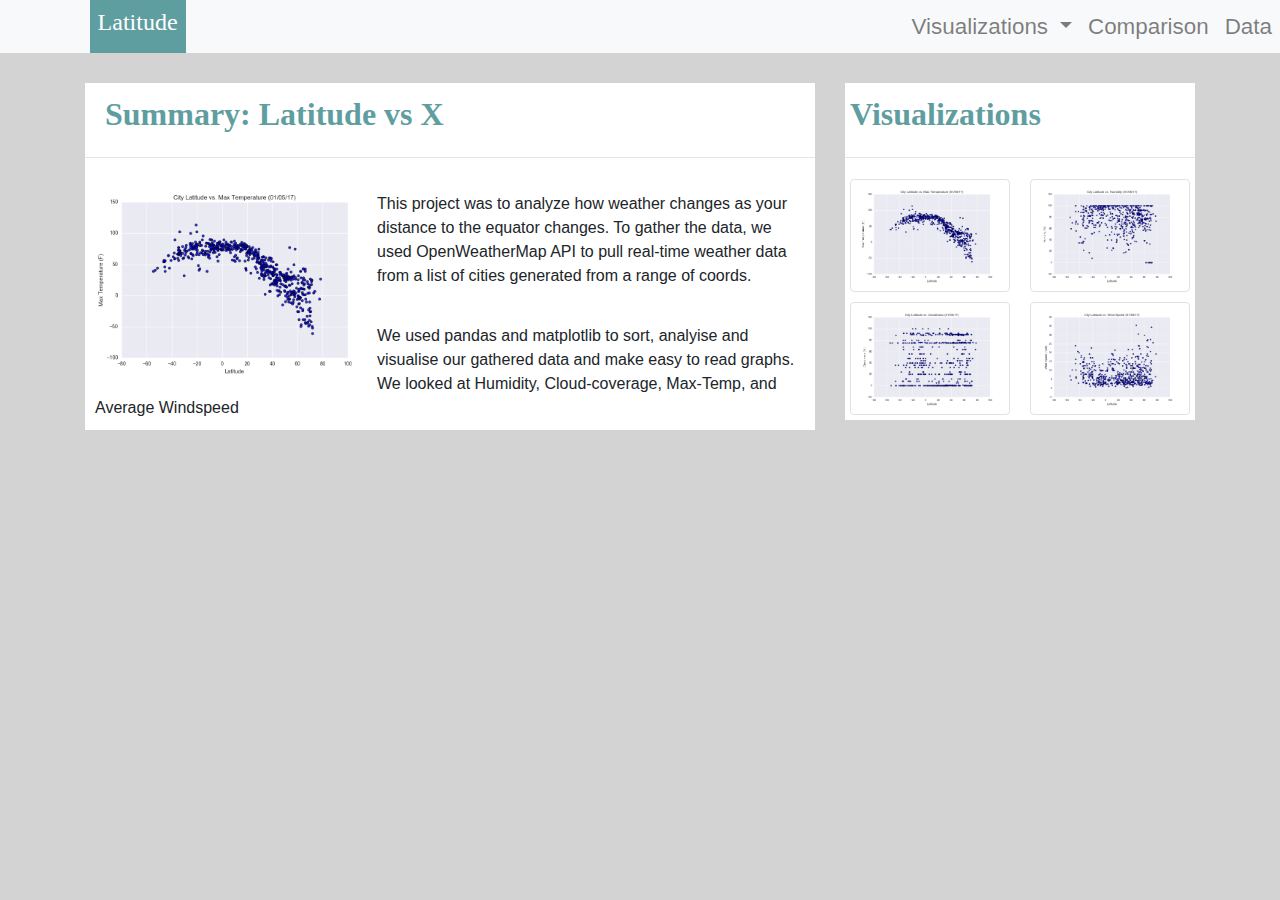
<file: index.html>
<html lang="en-us">

<head>

  <meta charset="UTF-8">
  <title>Fonorow Web Dev Challenge</title>

  <link rel="stylesheet" href="https://stackpath.bootstrapcdn.com/bootstrap/4.3.1/css/bootstrap.min.css" integrity="sha384-ggOyR0iXCbMQv3Xipma34MD+dH/1fQ784/j6cY/iJTQUOhcWr7x9JvoRxT2MZw1T" crossorigin="anonymous">
  <link rel="stylesheet" href="Site/style.css">
</head>
<body>
    <!--NavBar-->
    <nav class="navbar navbar-expand-md navbar-light bg-light">
      <a class="navbar-brand" href="Site/index.html"><h2 class="titling">Latitude</h2></a>

      <button class="navbar-toggler" type="button" data-toggle="collapse" data-target="#navbarNavDropdown" aria-controls="navbarNavDropdown" aria-expanded="false" aria-label="Toggle navigation">
        <span class="navbar-toggler-icon"></span>
      </button>

      <div class="collapse navbar-collapse justify-content-end" id="navbarNavDropdown">
        <ul class="navbar-nav">

          <li class="nav-item dropdown">
            <a class="nav-link dropdown-toggle" href="#" id="navbarDropdownMenuLink"
              role="button" data-toggle="dropdown" aria-haspopup="true" aria-expanded="false">
              Visualizations
            </a>
            <div class="dropdown-menu" aria-labelledby="navbarDropdownMenuLink">
              <a class="dropdown-item" href="Site/Visualizations/temper.html">Temperature</a>
              <a class="dropdown-item" href="Site/Visualizations/humid.html">Humidity</a>
              <a class="dropdown-item" href="Site/Visualizations/cloudi.html">Cloudiness</a>
              <a class="dropdown-item" href="Site/Visualizations/wind.html">Wind Speed</a>
            </div>
          </li>

          <li class="nav-item">
            <a class="nav-link" href="Site/comp.html">Comparison<span class="sr-only"></span></a>
          </li>
          <li class="nav-item">
            <a class="nav-link" href="Site/data.html">Data</a>
          </li>
        </ul>
      </div>
    </nav>
   <!-- Main Content -->
 <div class="container">
  <div class="row">
      <!--Summary-->
        <div class="col-sm-12 col-lg-8">
          <figure class="box1">
            <h2 class="box_titling">Summary: Latitude vs X</h2>
            <hr class="my-4">
            <img src="Instructions/Resources/assets/images/Fig1.png" class="landingbox_image" />

            <p>This project was to analyze how weather changes as your distance to the equator changes. To gather the data, we used OpenWeatherMap API to pull real-time weather data from a list of cities generated from a range of coords.
            </p> 
            <p>
              We used pandas and matplotlib to sort, analyise and visualise our gathered data and make easy to read graphs. We looked at Humidity, Cloud-coverage, Max-Temp, and Average Windspeed
            </p>
          </figure>
        </div>
        <!--Visualizations-->
        <div class="col-sm-12 col-lg-4">
          <div class="box2">
              <div class ="row">
                <h2 class="box_titling">Visualizations</h2>
              </div>
              <hr>
              
              <div class="row">

                <div class="col-lg-6 col-sm-3">
                  <a href="Site/Visualizations/temper.html"><img src="Site/images/Fig1.png" alt="City Latitude vs Maximum Temperature" class="rounded float-left img-thumbnail"/></a>
                </div>    
                <div class="col-lg-6 col-sm-3">
                  <a href="Site/Visualizations/humid.html"><img src="Site/images/Fig2.png" class="rounded float-right img-thumbnail"/></a>
                </div>   
                <div class="col-lg-6 col-sm-3">
                  <a href="Site/Visualizations/cloudi.html"><img src="Site/images/Fig3.png" class="rounded float-left img-thumbnail"/></a>
                </div>
                <div class="col-lg-6 col-sm-3">
                  <a href="Site/Visualizations/wind.html"><img src="Site/images/Fig4.png" class="rounded float-right img-thumbnail"/></a>
                </div>
              </div>
          </div>
        </div>   
  </div>
</div>
<script
  src="https://code.jquery.com/jquery-3.3.1.slim.min.js"
  integrity="sha384-q8i/X+965DzO0rT7abK41JStQIAqVgRVzpbzo5smXKp4YfRvH+8abtTE1Pi6jizo"
  crossorigin="anonymous">
</script>
<script
  src="https://cdnjs.cloudflare.com/ajax/libs/popper.js/1.14.7/umd/popper.min.js"
  integrity="sha384-UO2eT0CpHqdSJQ6hJty5KVphtPhzWj9WO1clHTMGa3JDZwrnQq4sF86dIHNDz0W1"
  crossorigin="anonymous">
</script>
<script
  src="https://stackpath.bootstrapcdn.com/bootstrap/4.3.1/js/bootstrap.min.js"
  integrity="sha384-JjSmVgyd0p3pXB1rRibZUAYoIIy6OrQ6VrjIEaFf/nJGzIxFDsf4x0xIM+B07jRM"
  crossorigin="anonymous">
</script>

</body>
</html>
</file>
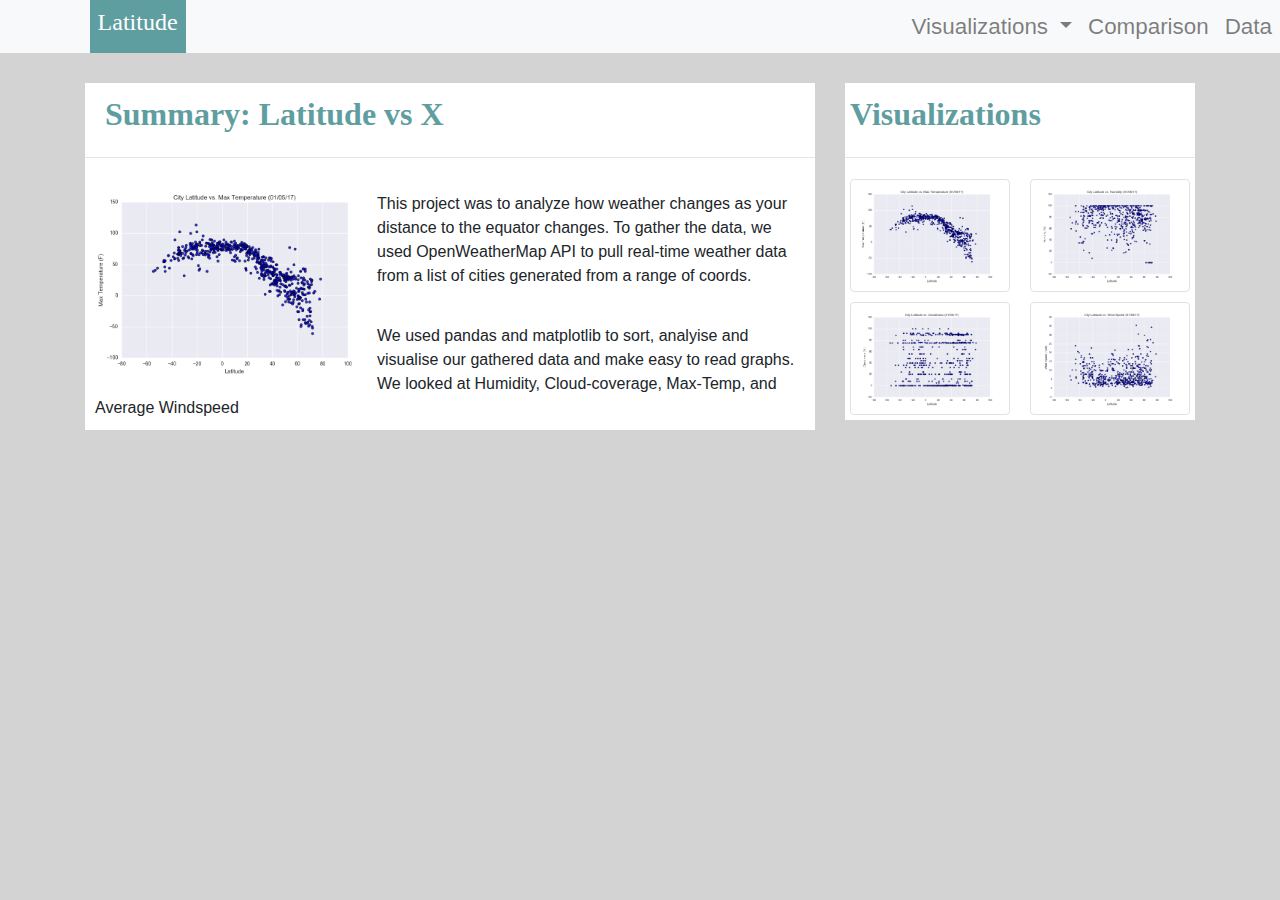
<file: Site/index.html>
<!DOCTYPE html>
<html lang="en-us">

<head>

  <meta charset="UTF-8">
  <title>Fonorow Web Dev Challenge</title>

  <link rel="stylesheet" href="https://stackpath.bootstrapcdn.com/bootstrap/4.3.1/css/bootstrap.min.css" integrity="sha384-ggOyR0iXCbMQv3Xipma34MD+dH/1fQ784/j6cY/iJTQUOhcWr7x9JvoRxT2MZw1T" crossorigin="anonymous">
  <link rel="stylesheet" href="style.css">
</head>
<body>
    <!--NavBar-->
    <nav class="navbar navbar-expand-md navbar-light bg-light">
      <a class="navbar-brand" href="index.html"><h2 class="titling">Latitude</h2></a>

      <button class="navbar-toggler" type="button" data-toggle="collapse" data-target="#navbarNavDropdown" aria-controls="navbarNavDropdown" aria-expanded="false" aria-label="Toggle navigation">
        <span class="navbar-toggler-icon"></span>
      </button>

      <div class="collapse navbar-collapse justify-content-end" id="navbarNavDropdown">
        <ul class="navbar-nav">

          <li class="nav-item dropdown">
            <a class="nav-link dropdown-toggle" href="#" id="navbarDropdownMenuLink"
              role="button" data-toggle="dropdown" aria-haspopup="true" aria-expanded="false">
              Visualizations
            </a>
            <div class="dropdown-menu" aria-labelledby="navbarDropdownMenuLink">
              <a class="dropdown-item" href="Visualizations/temper.html">Temperature</a>
              <a class="dropdown-item" href="Visualizations/humid.html">Humidity</a>
              <a class="dropdown-item" href="Visualizations/cloudi.html">Cloudiness</a>
              <a class="dropdown-item" href="Visualizations/wind.html">Wind Speed</a>
            </div>
          </li>

          <li class="nav-item">
            <a class="nav-link" href="comp.html">Comparison<span class="sr-only"></span></a>
          </li>
          <li class="nav-item">
            <a class="nav-link" href="data.html">Data</a>
          </li>
        </ul>
      </div>
    </nav>
   <!-- Main Content -->
 <div class="container">
  <div class="row">
      <!--Summary-->
        <div class="col-sm-12 col-lg-8">
          <figure class="box1">
            <h2 class="box_titling">Summary: Latitude vs X</h2>
            <hr class="my-4">
            <img src="../Instructions/Resources/assets/images/Fig1.png" class="landingbox_image" />

            <p>This project was to analyze how weather changes as your distance to the equator changes. To gather the data, we used OpenWeatherMap API to pull real-time weather data from a list of cities generated from a range of coords.
            </p> 
            <p>
              We used pandas and matplotlib to sort, analyise and visualise our gathered data and make easy to read graphs. We looked at Humidity, Cloud-coverage, Max-Temp, and Average Windspeed
            </p>
          </figure>
        </div>
        <!--Visualizations-->
        <div class="col-sm-12 col-lg-4">
          <div class="box2">
              <div class ="row">
                <h2 class="box_titling">Visualizations</h2>
              </div>
              <hr>
              
              <div class="row">

                <div class="col-lg-6 col-sm-3">
                  <a href="Visualizations/temper.html"><img src="images/Fig1.png" alt="City Latitude vs Maximum Temperature" class="rounded float-left img-thumbnail"/></a>
                </div>    
                <div class="col-lg-6 col-sm-3">
                  <a href="Visualizations/humid.html"><img src="images/Fig2.png" class="rounded float-right img-thumbnail"/></a>
                </div>   
                <div class="col-lg-6 col-sm-3">
                  <a href="Visualizations/cloudi.html"><img src="images/Fig3.png" class="rounded float-left img-thumbnail"/></a>
                </div>
                <div class="col-lg-6 col-sm-3">
                  <a href="Visualizations/wind.html"><img src="images/Fig4.png" class="rounded float-right img-thumbnail"/></a>
                </div>
              </div>
          </div>
        </div>   
  </div>
</div>
<script
  src="https://code.jquery.com/jquery-3.3.1.slim.min.js"
  integrity="sha384-q8i/X+965DzO0rT7abK41JStQIAqVgRVzpbzo5smXKp4YfRvH+8abtTE1Pi6jizo"
  crossorigin="anonymous">
</script>
<script
  src="https://cdnjs.cloudflare.com/ajax/libs/popper.js/1.14.7/umd/popper.min.js"
  integrity="sha384-UO2eT0CpHqdSJQ6hJty5KVphtPhzWj9WO1clHTMGa3JDZwrnQq4sF86dIHNDz0W1"
  crossorigin="anonymous">
</script>
<script
  src="https://stackpath.bootstrapcdn.com/bootstrap/4.3.1/js/bootstrap.min.js"
  integrity="sha384-JjSmVgyd0p3pXB1rRibZUAYoIIy6OrQ6VrjIEaFf/nJGzIxFDsf4x0xIM+B07jRM"
  crossorigin="anonymous">
</script>

</body>
</html>
</file>
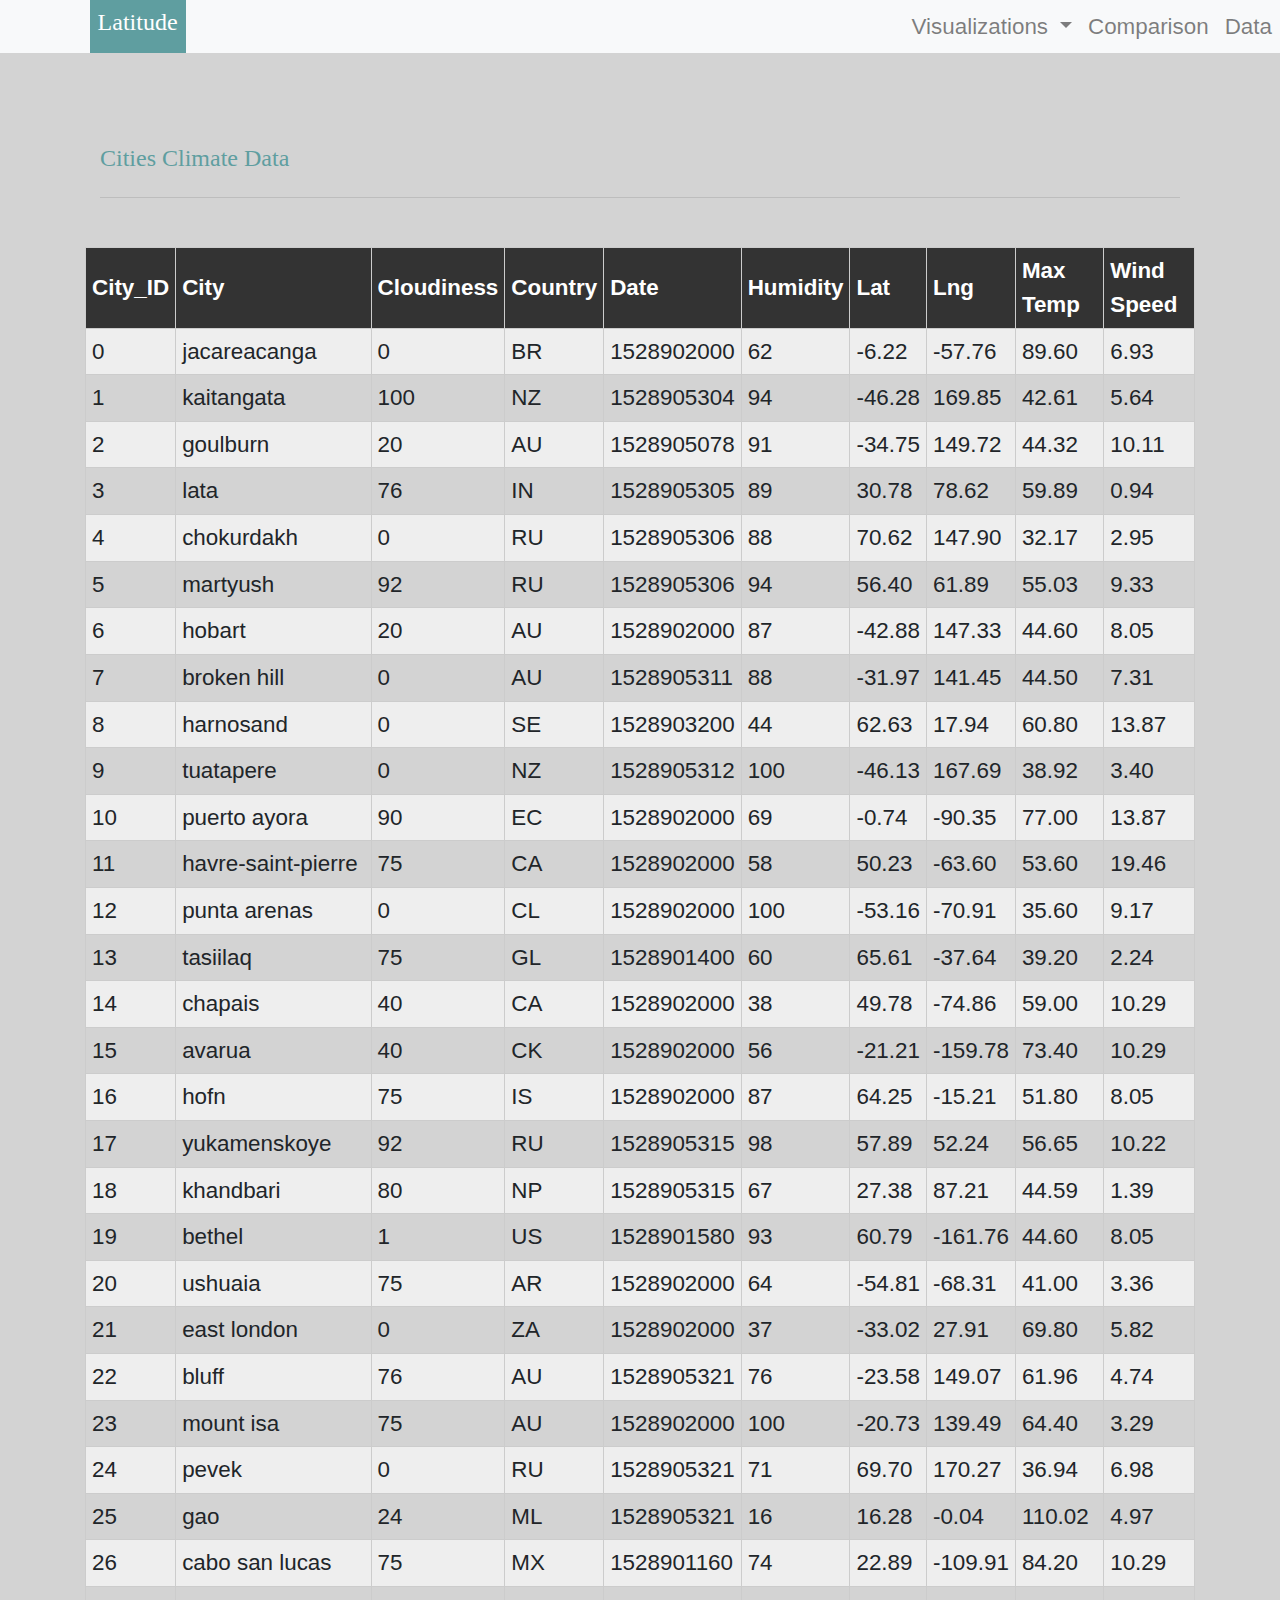
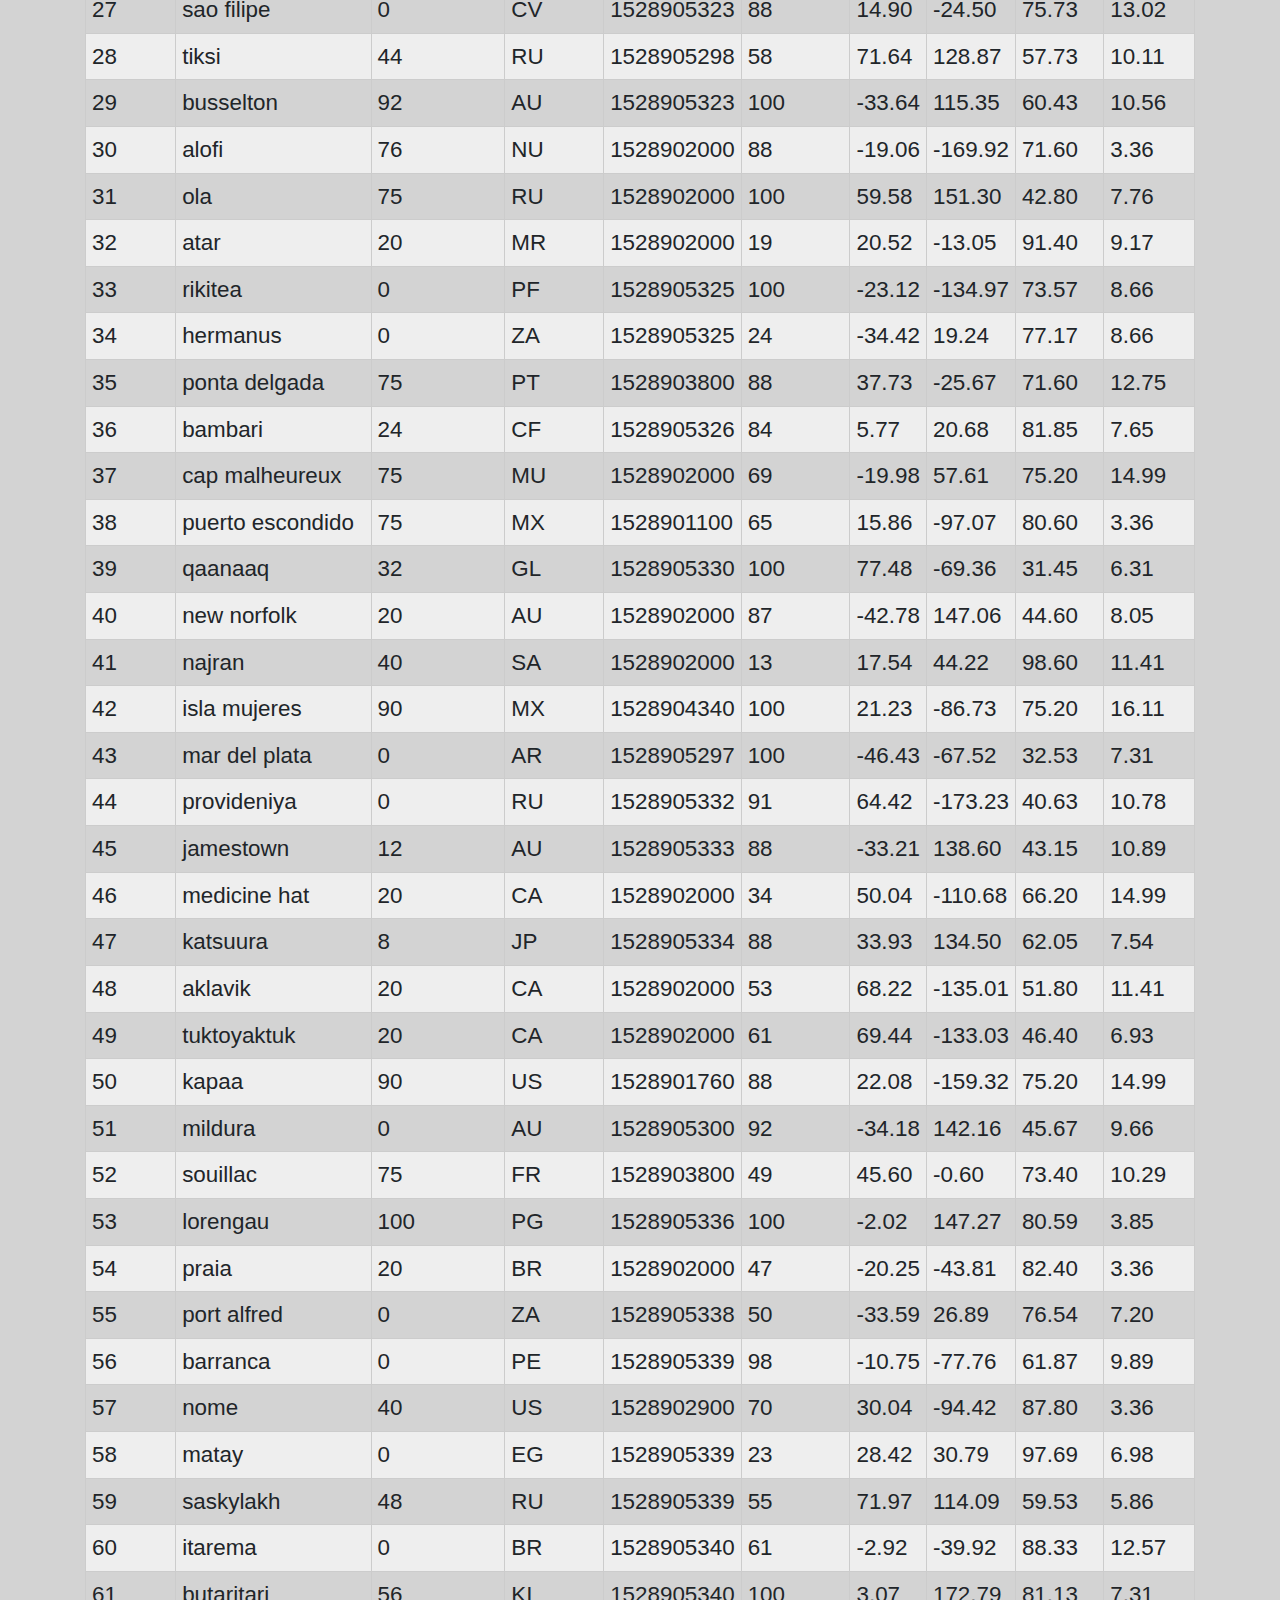
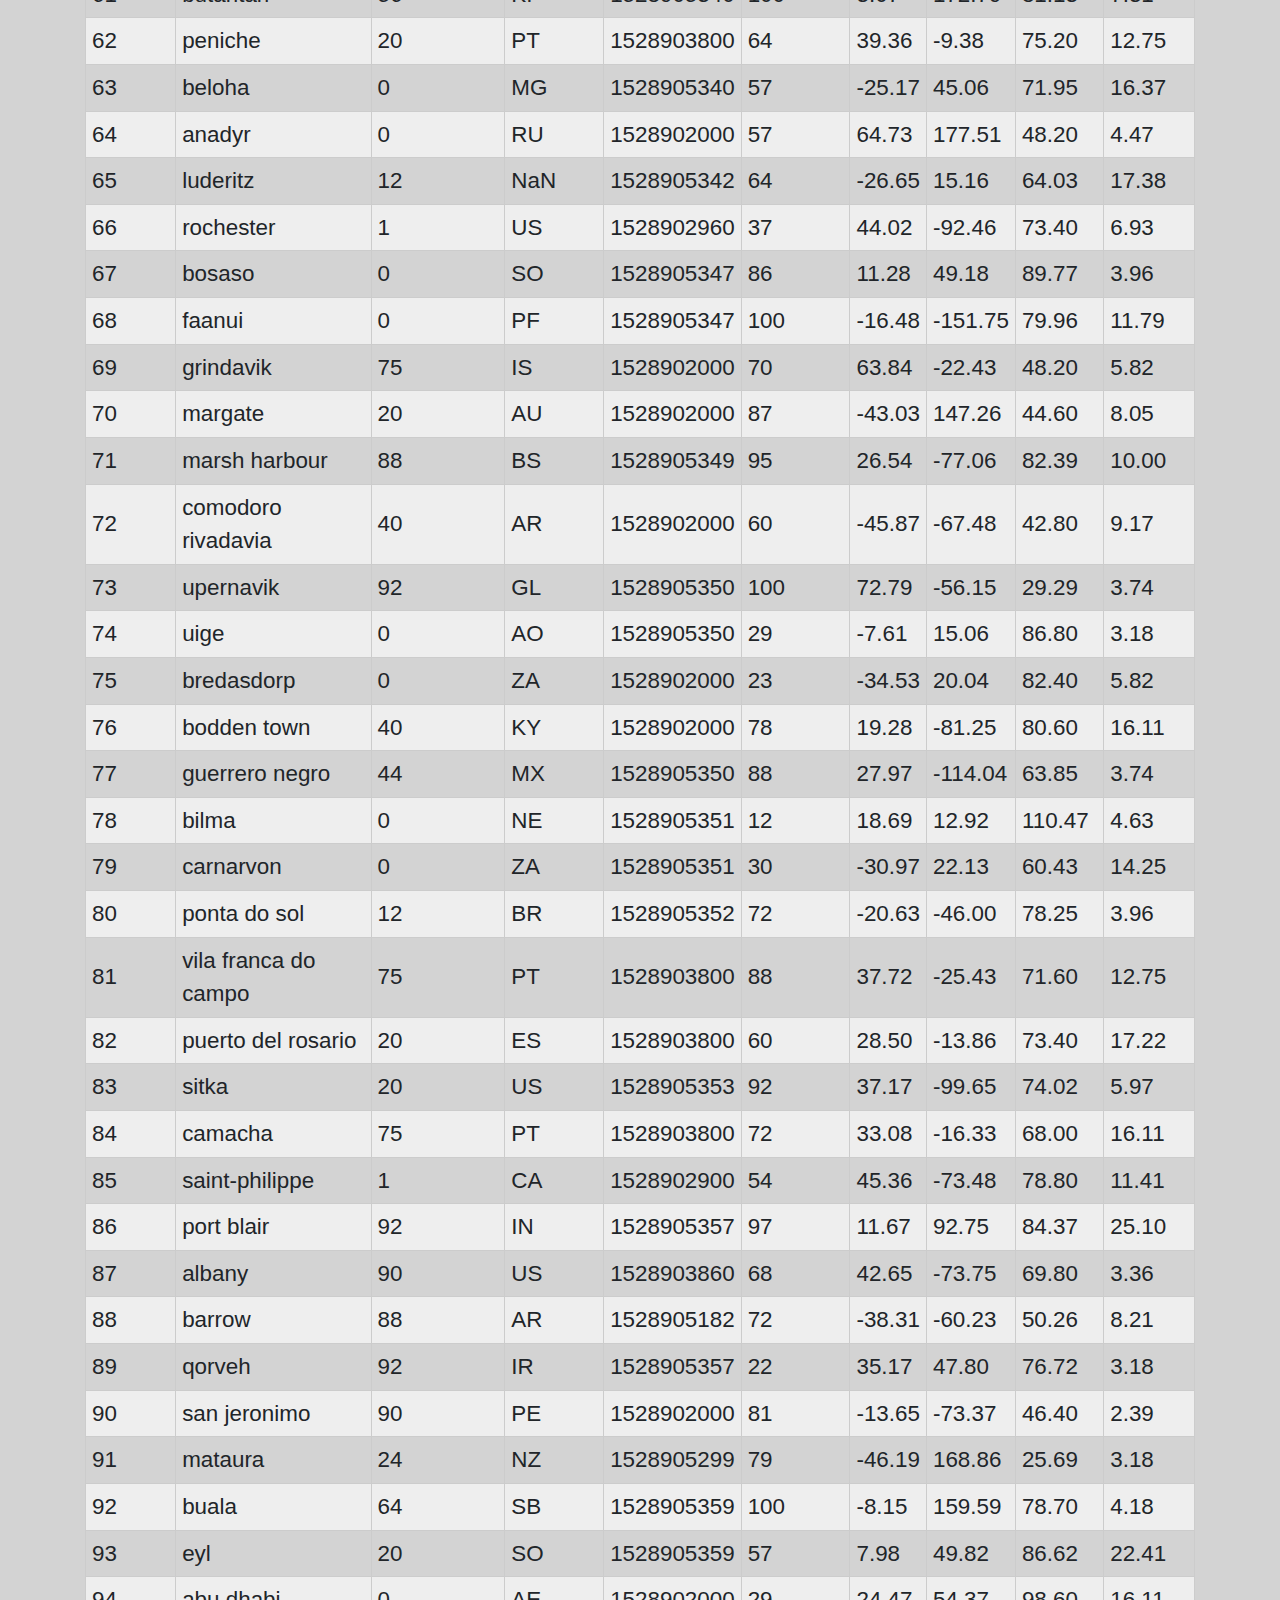
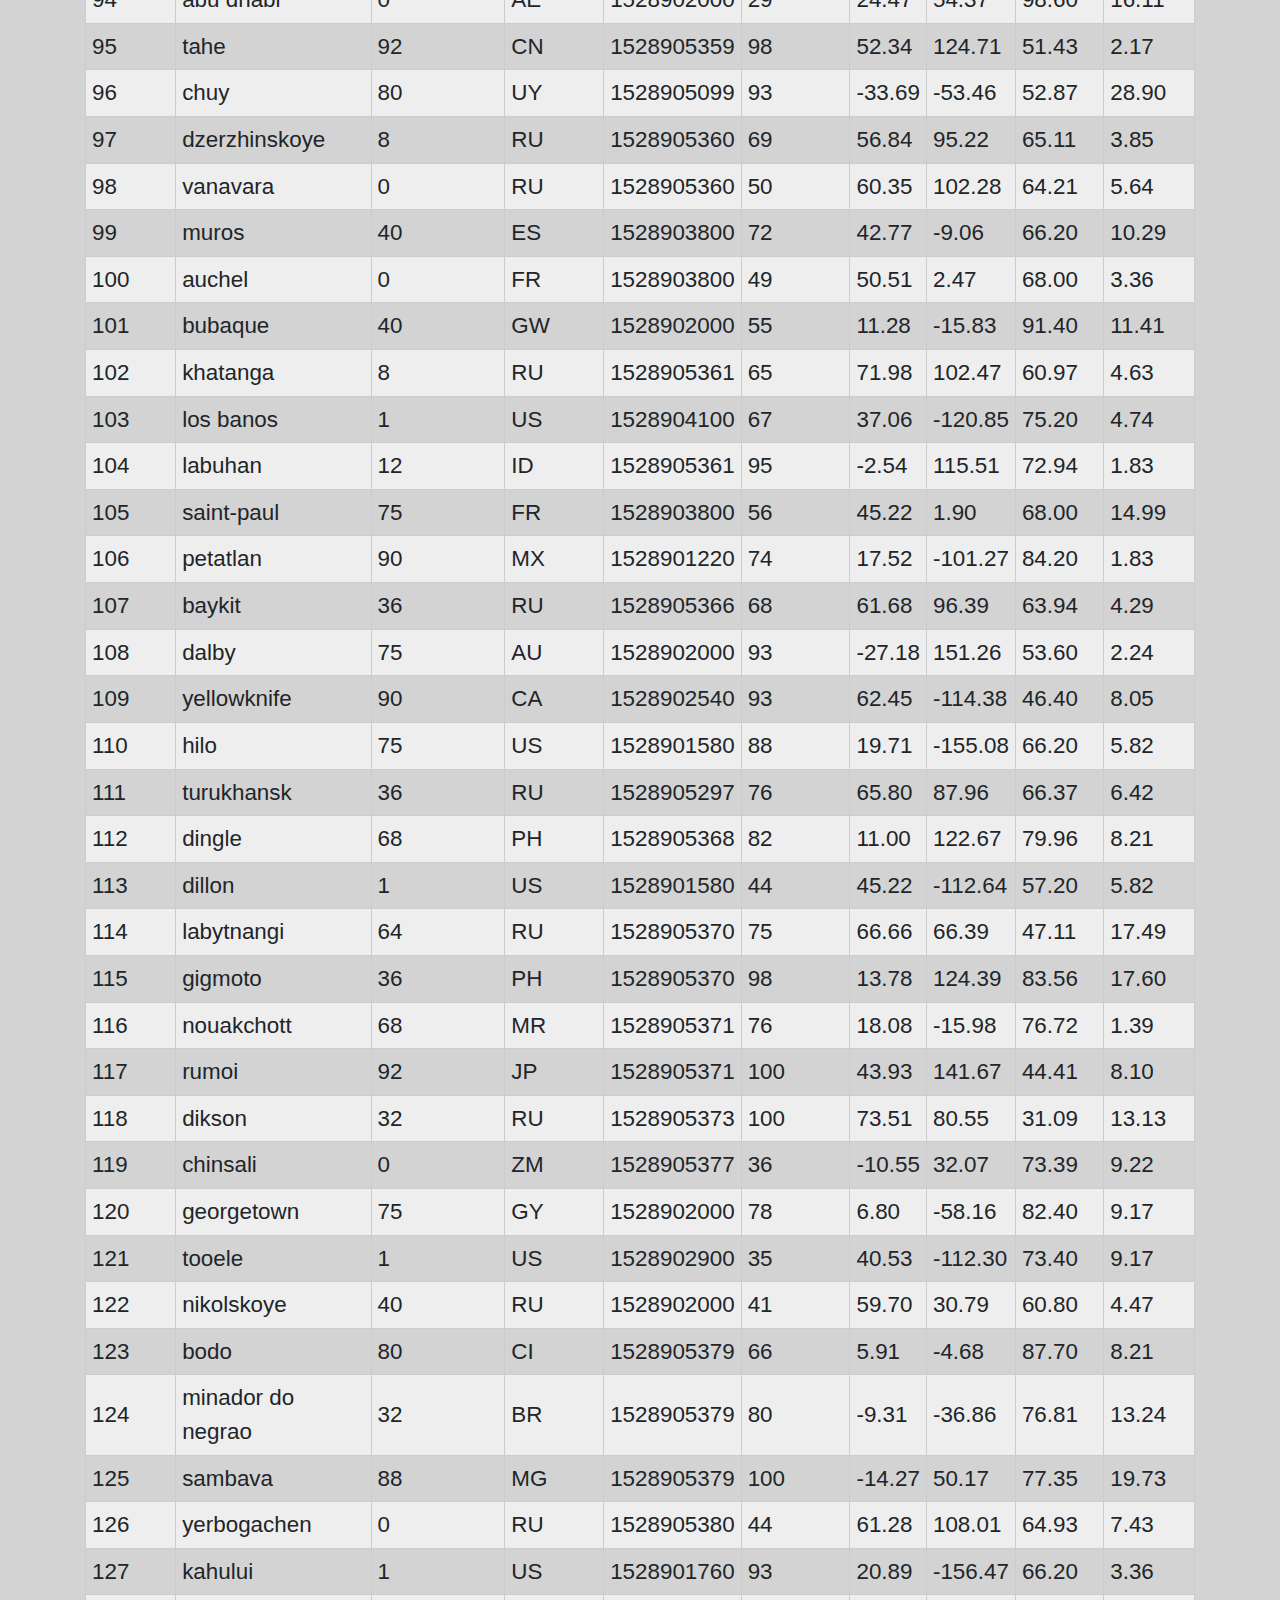
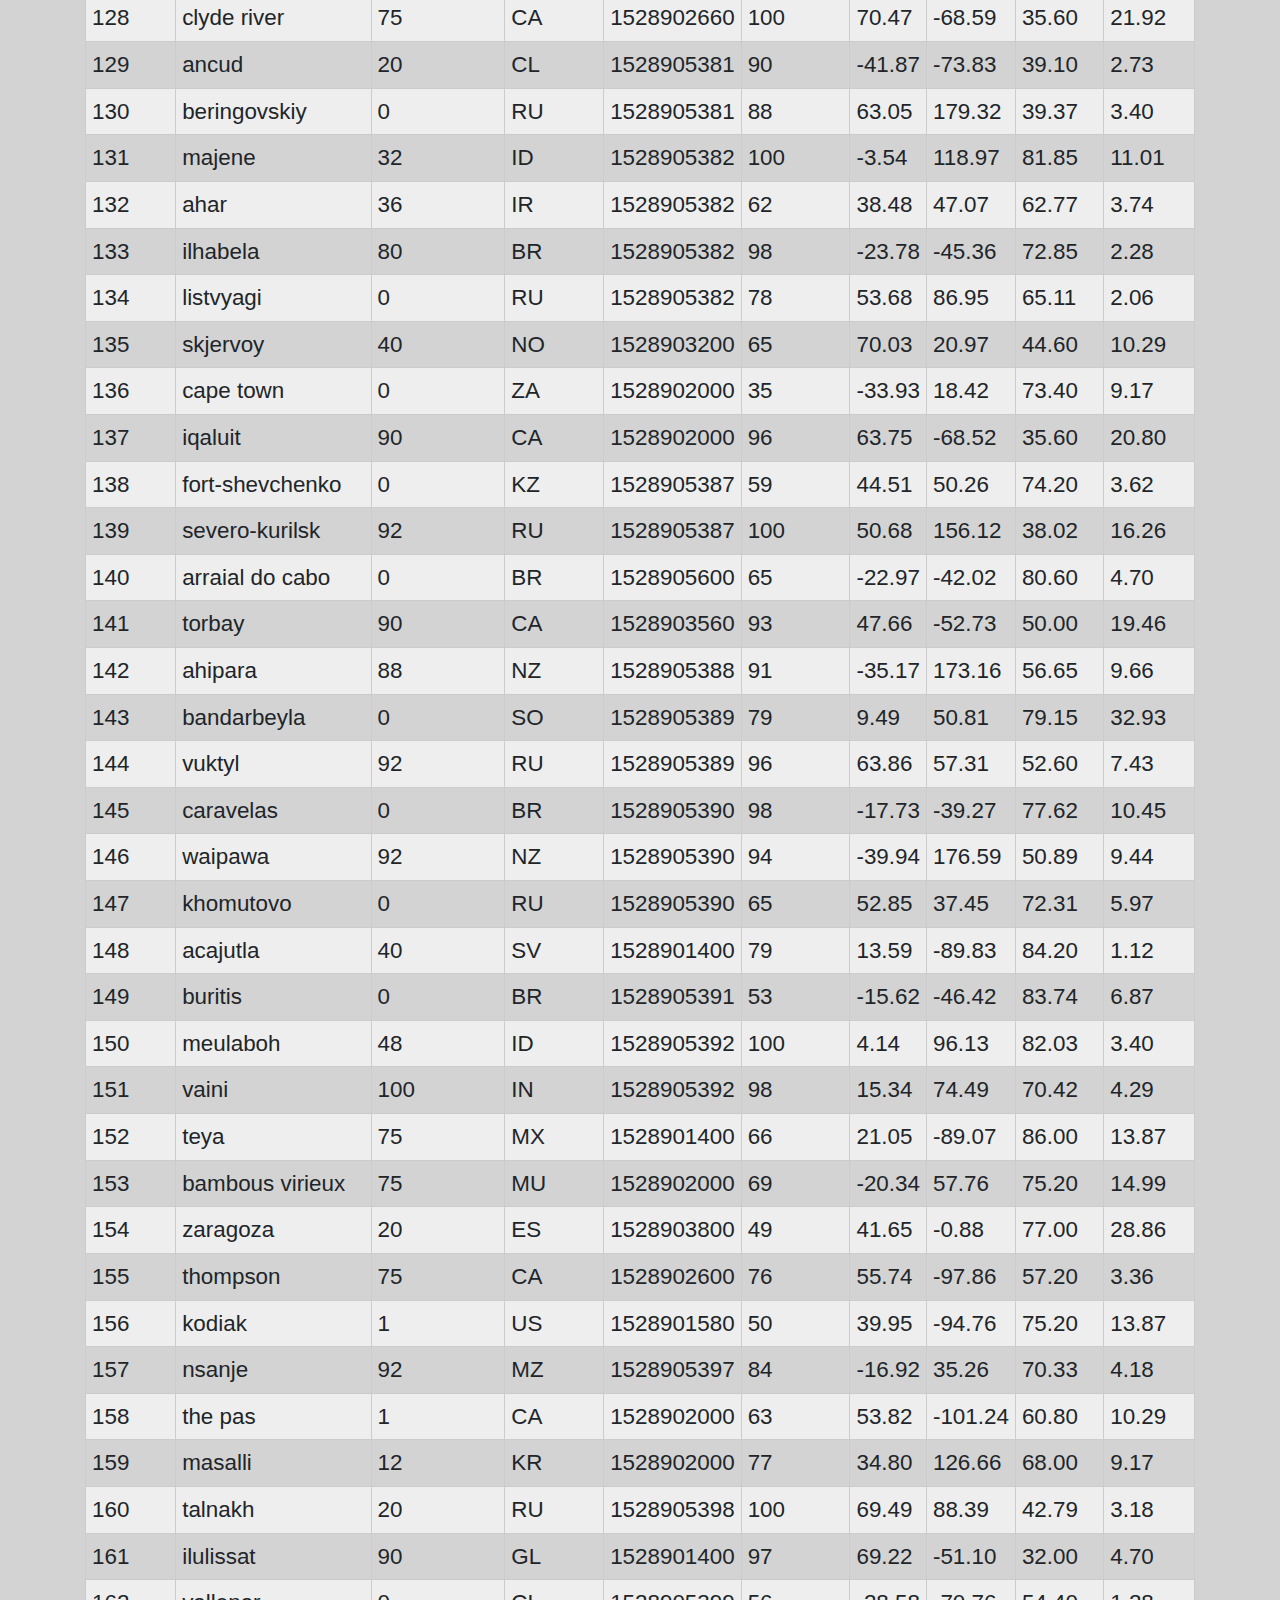
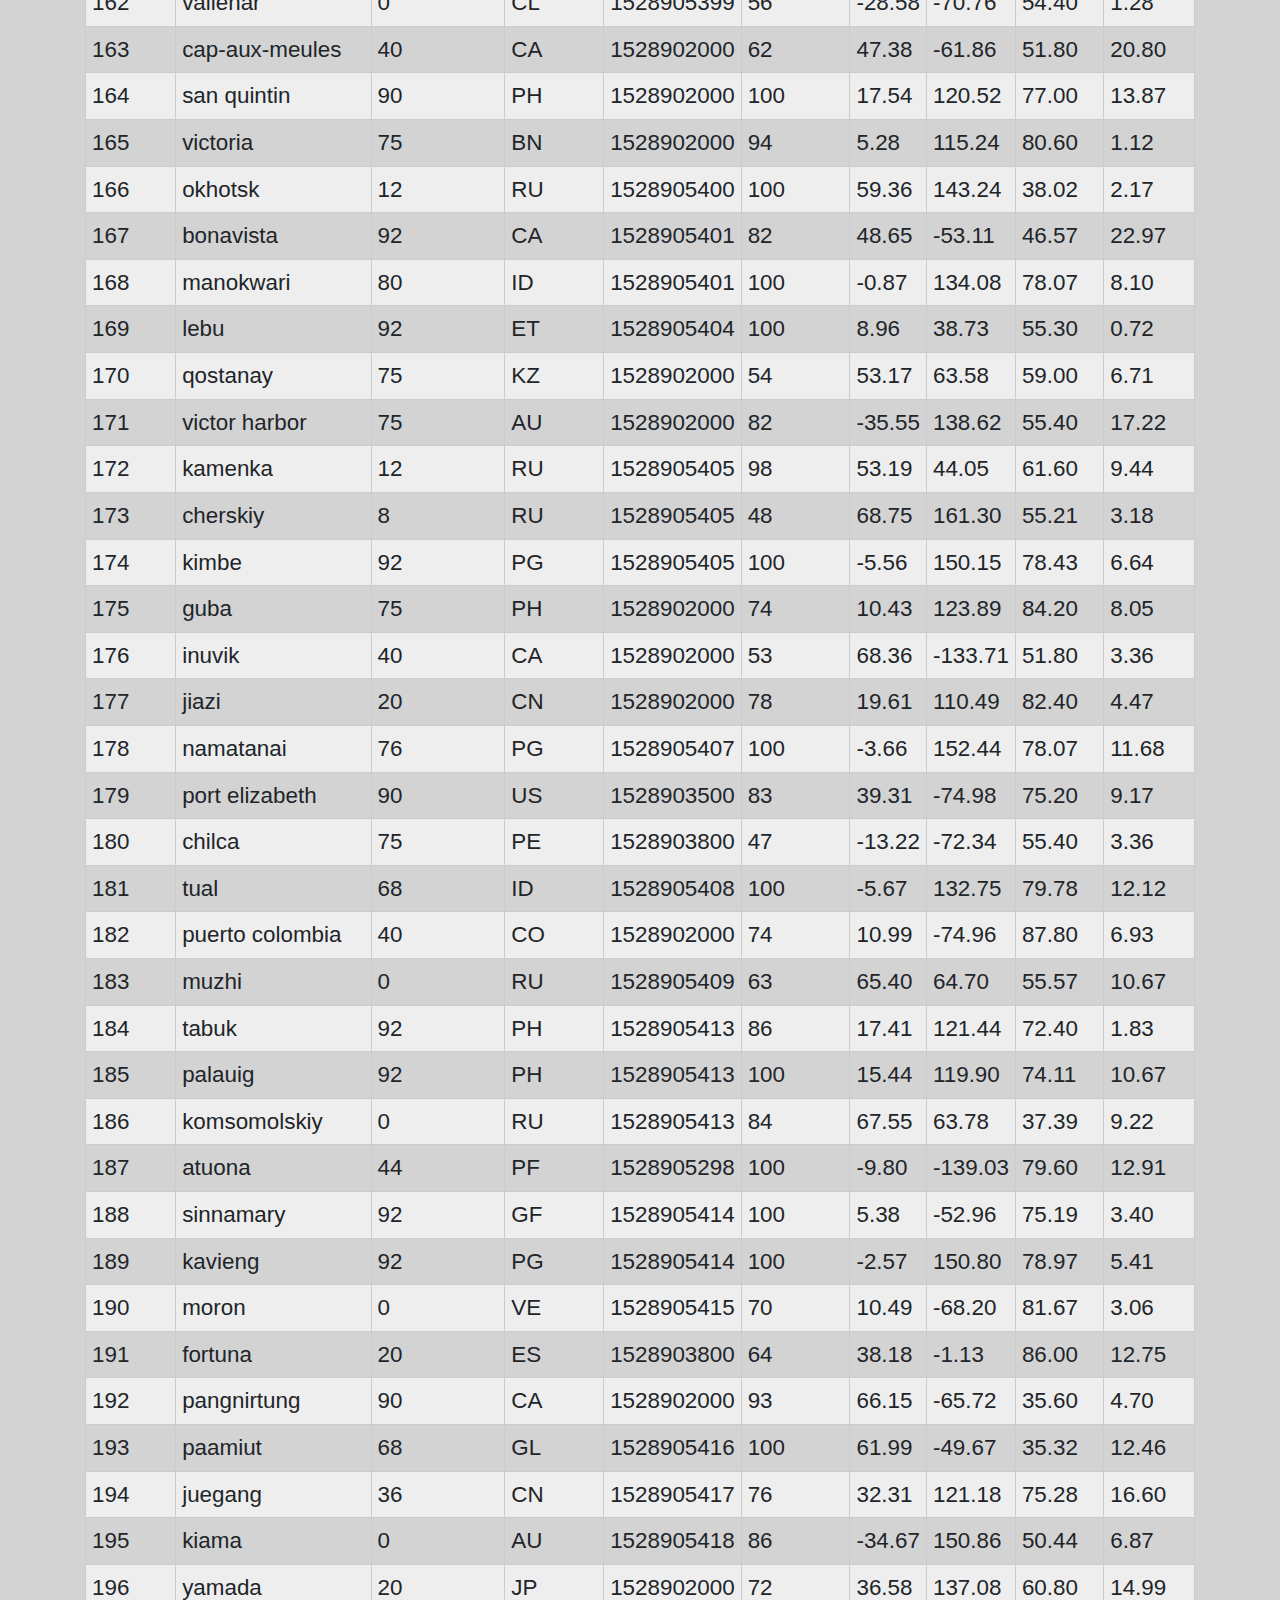
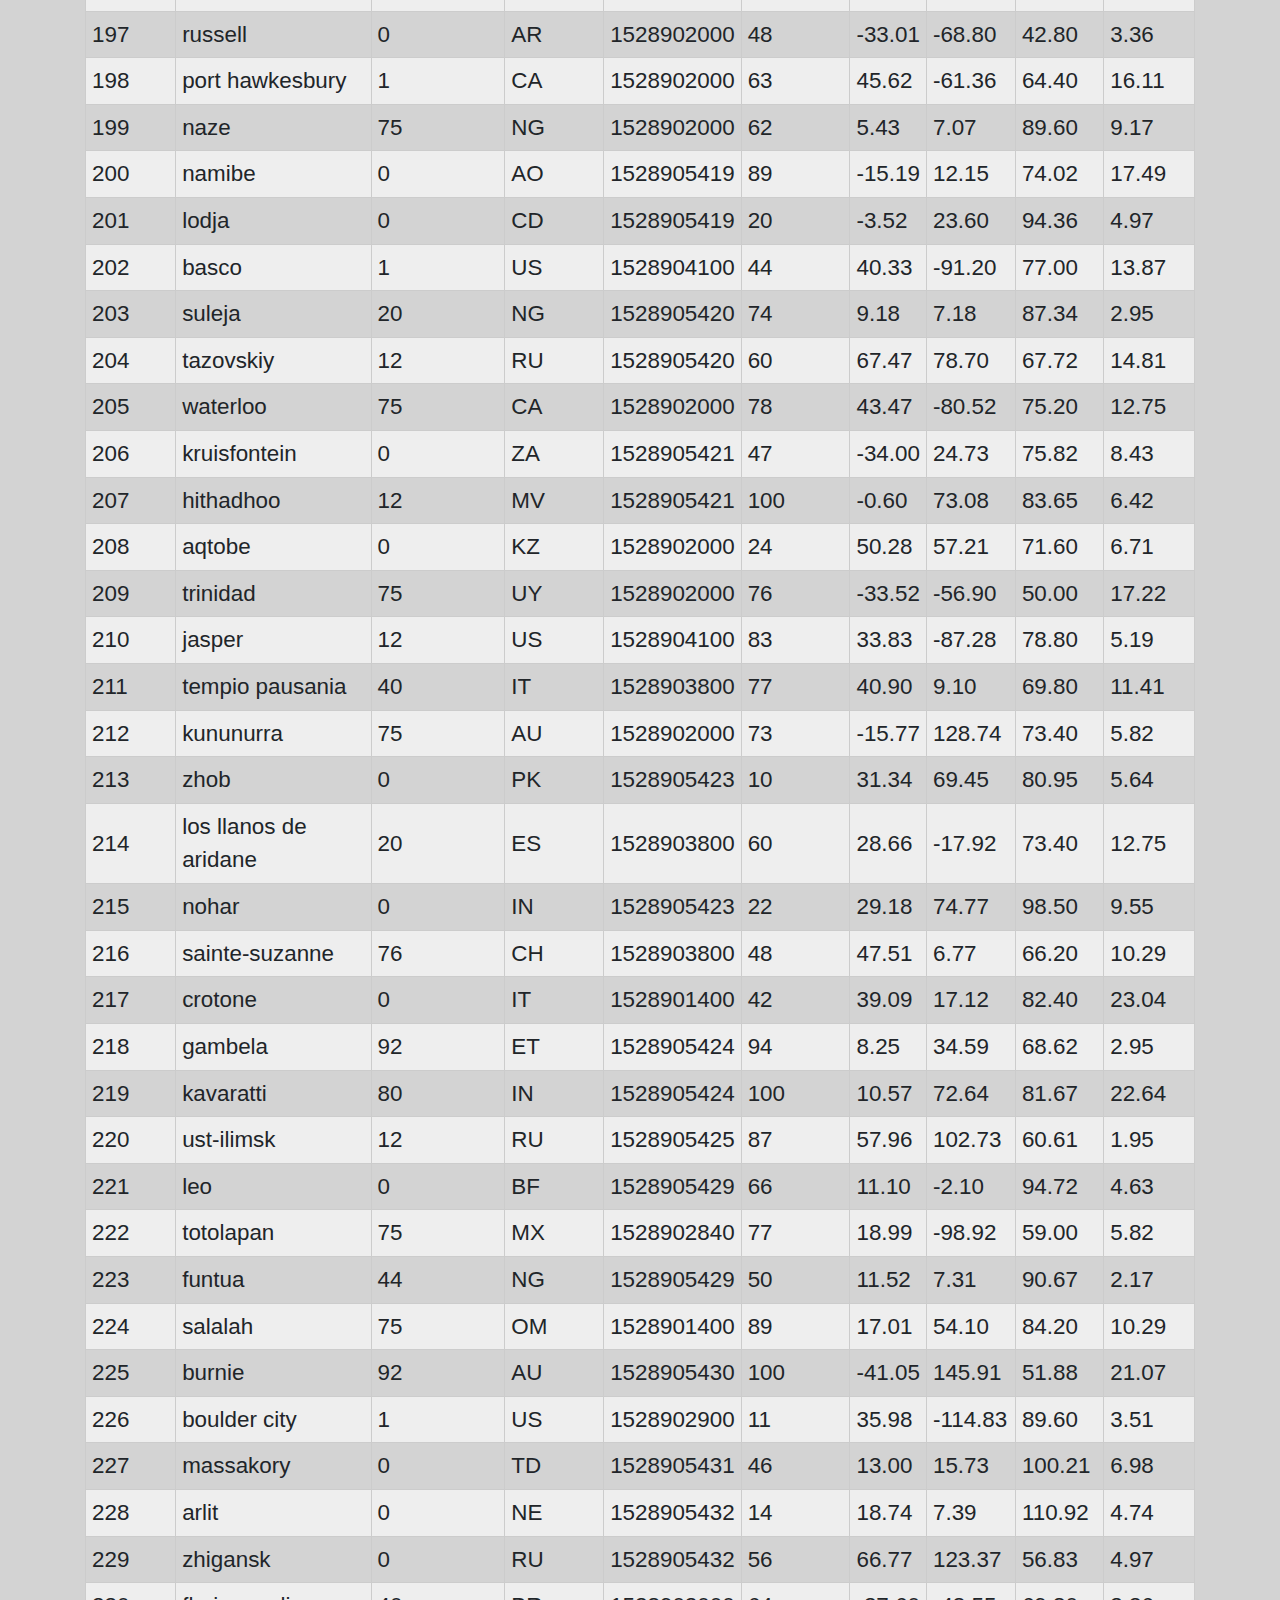
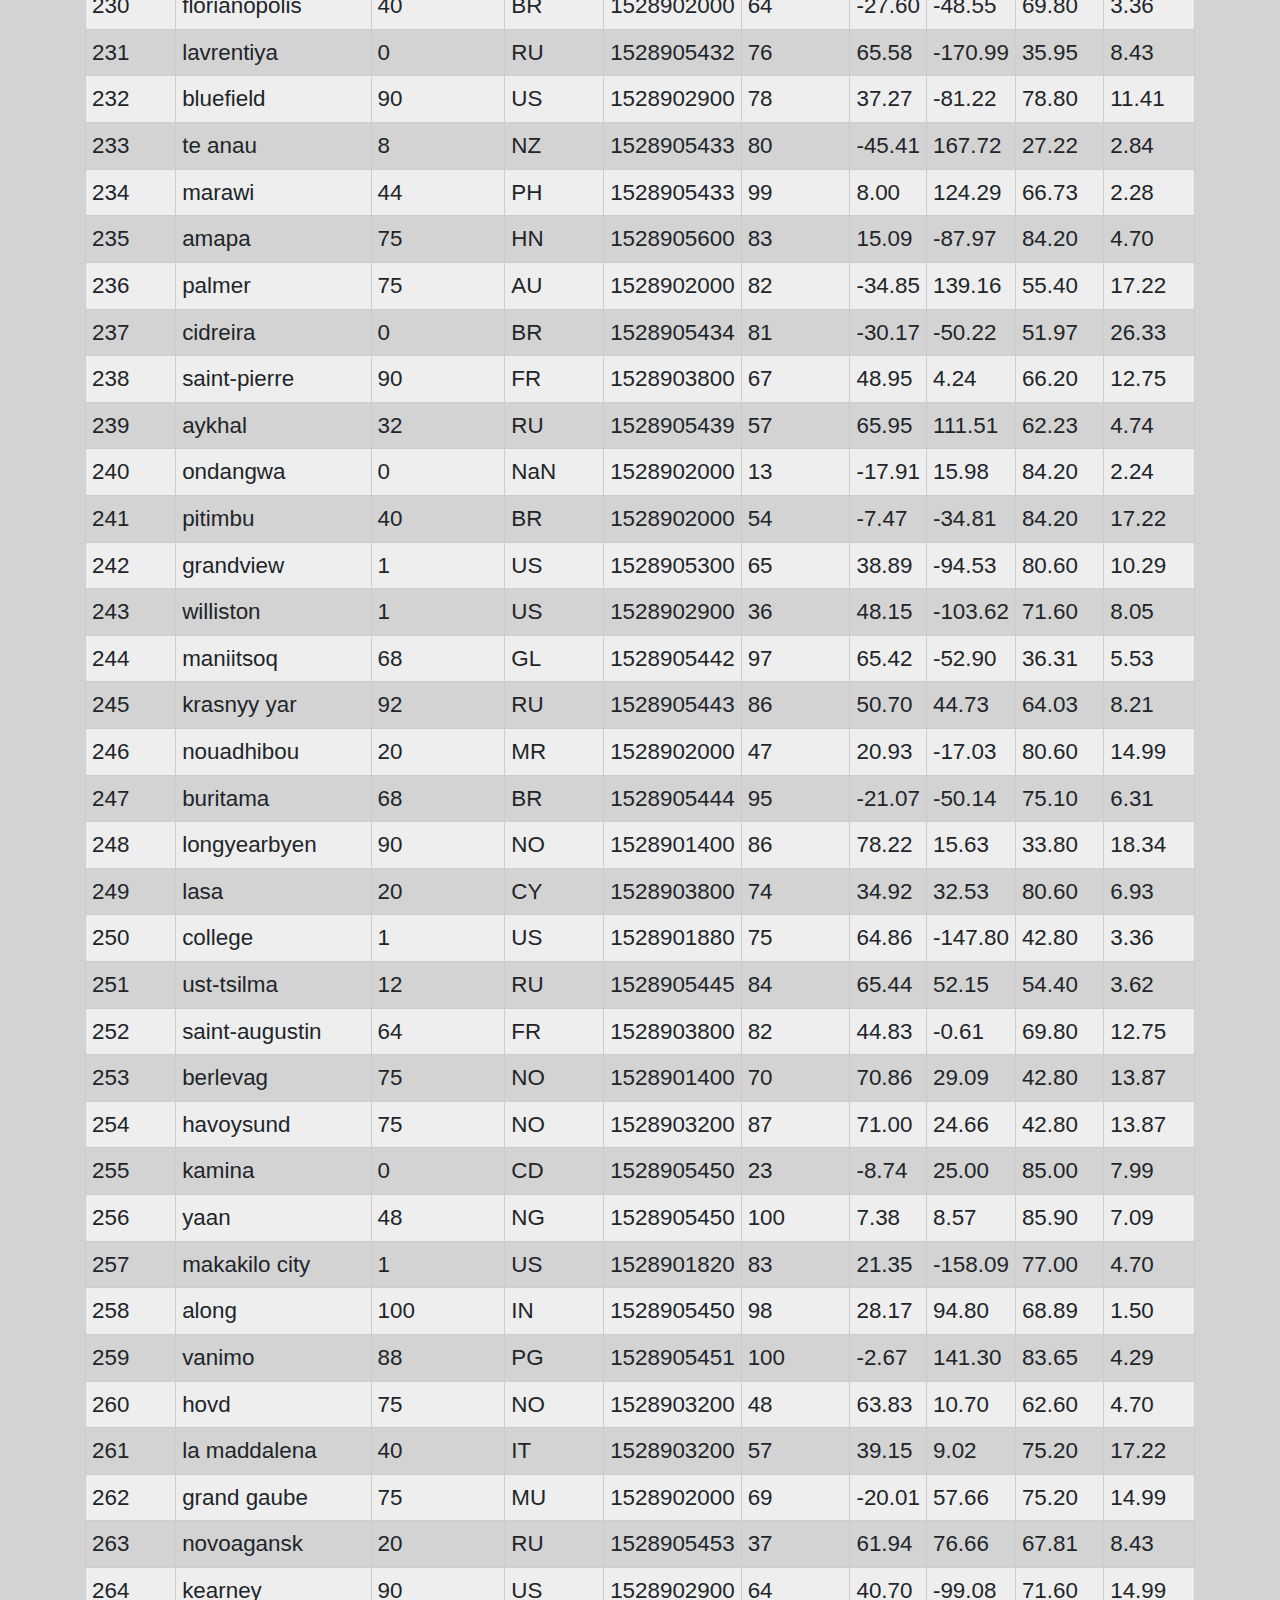
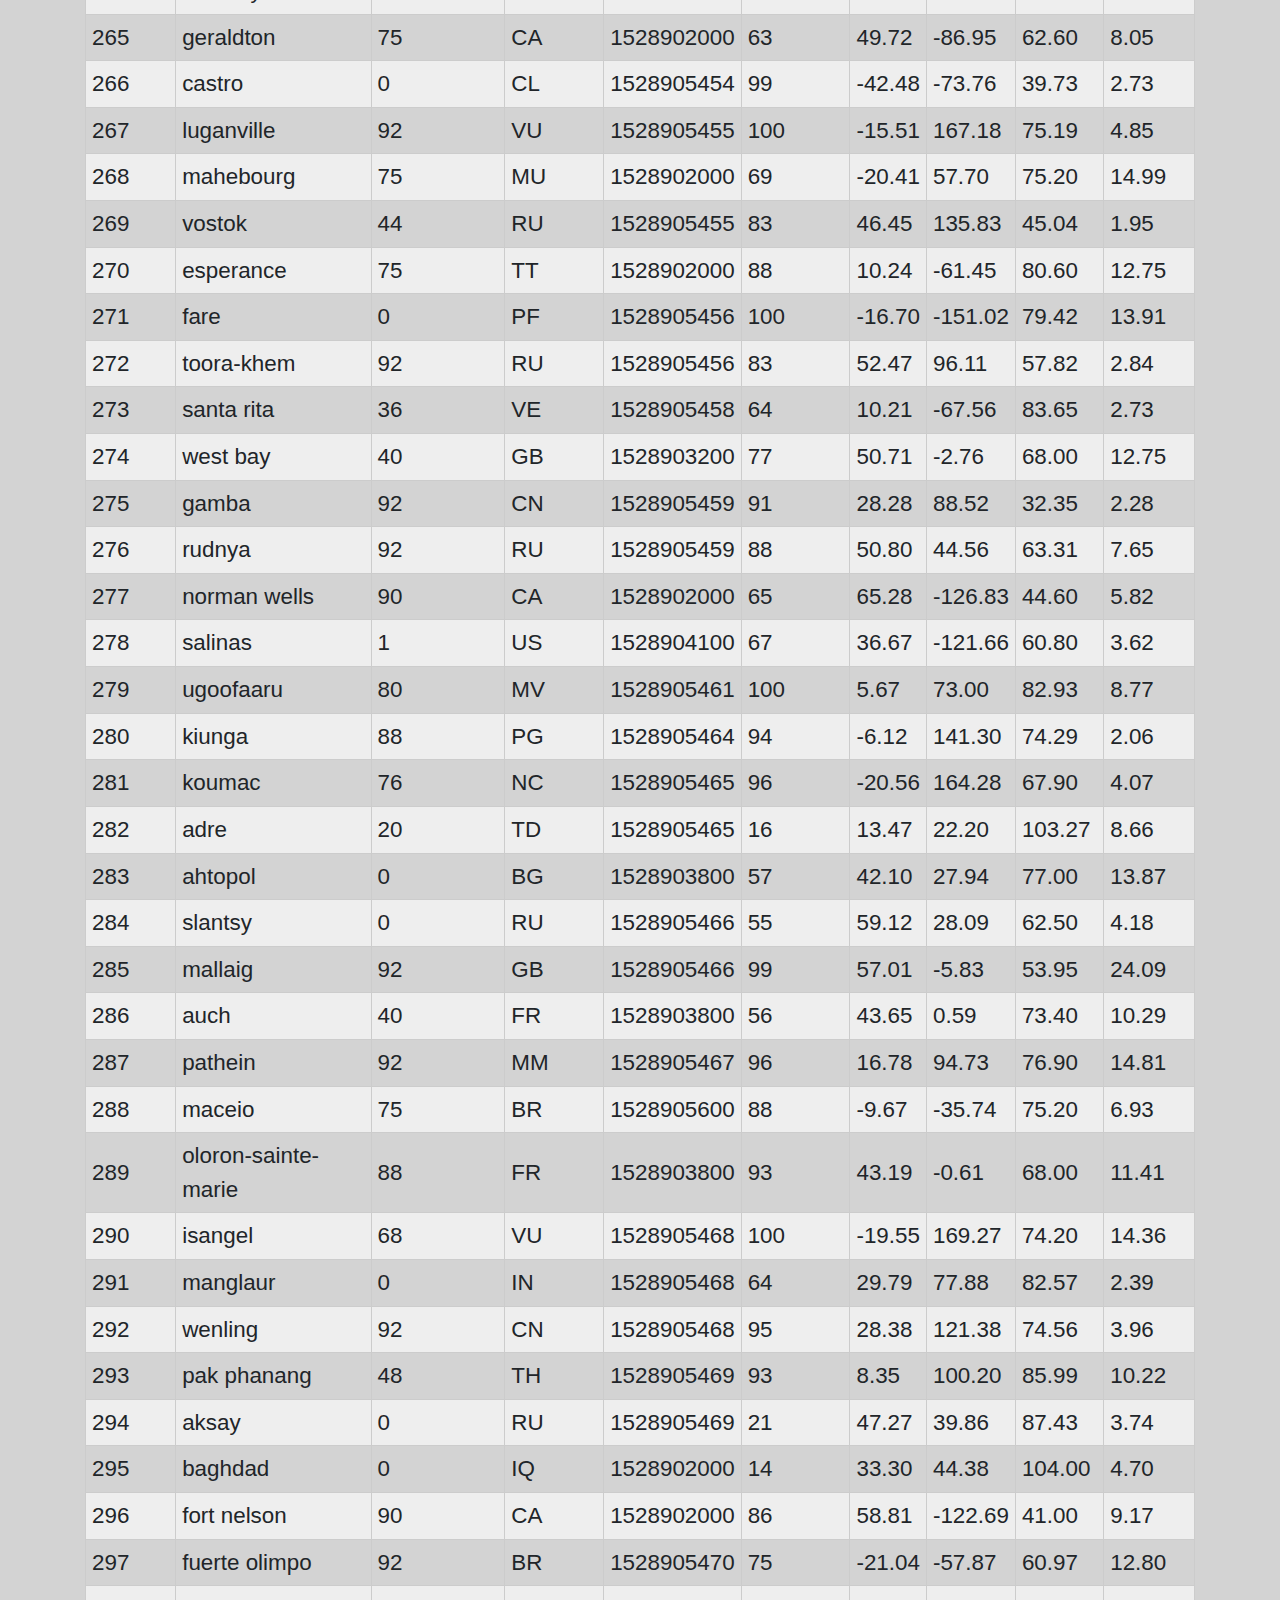
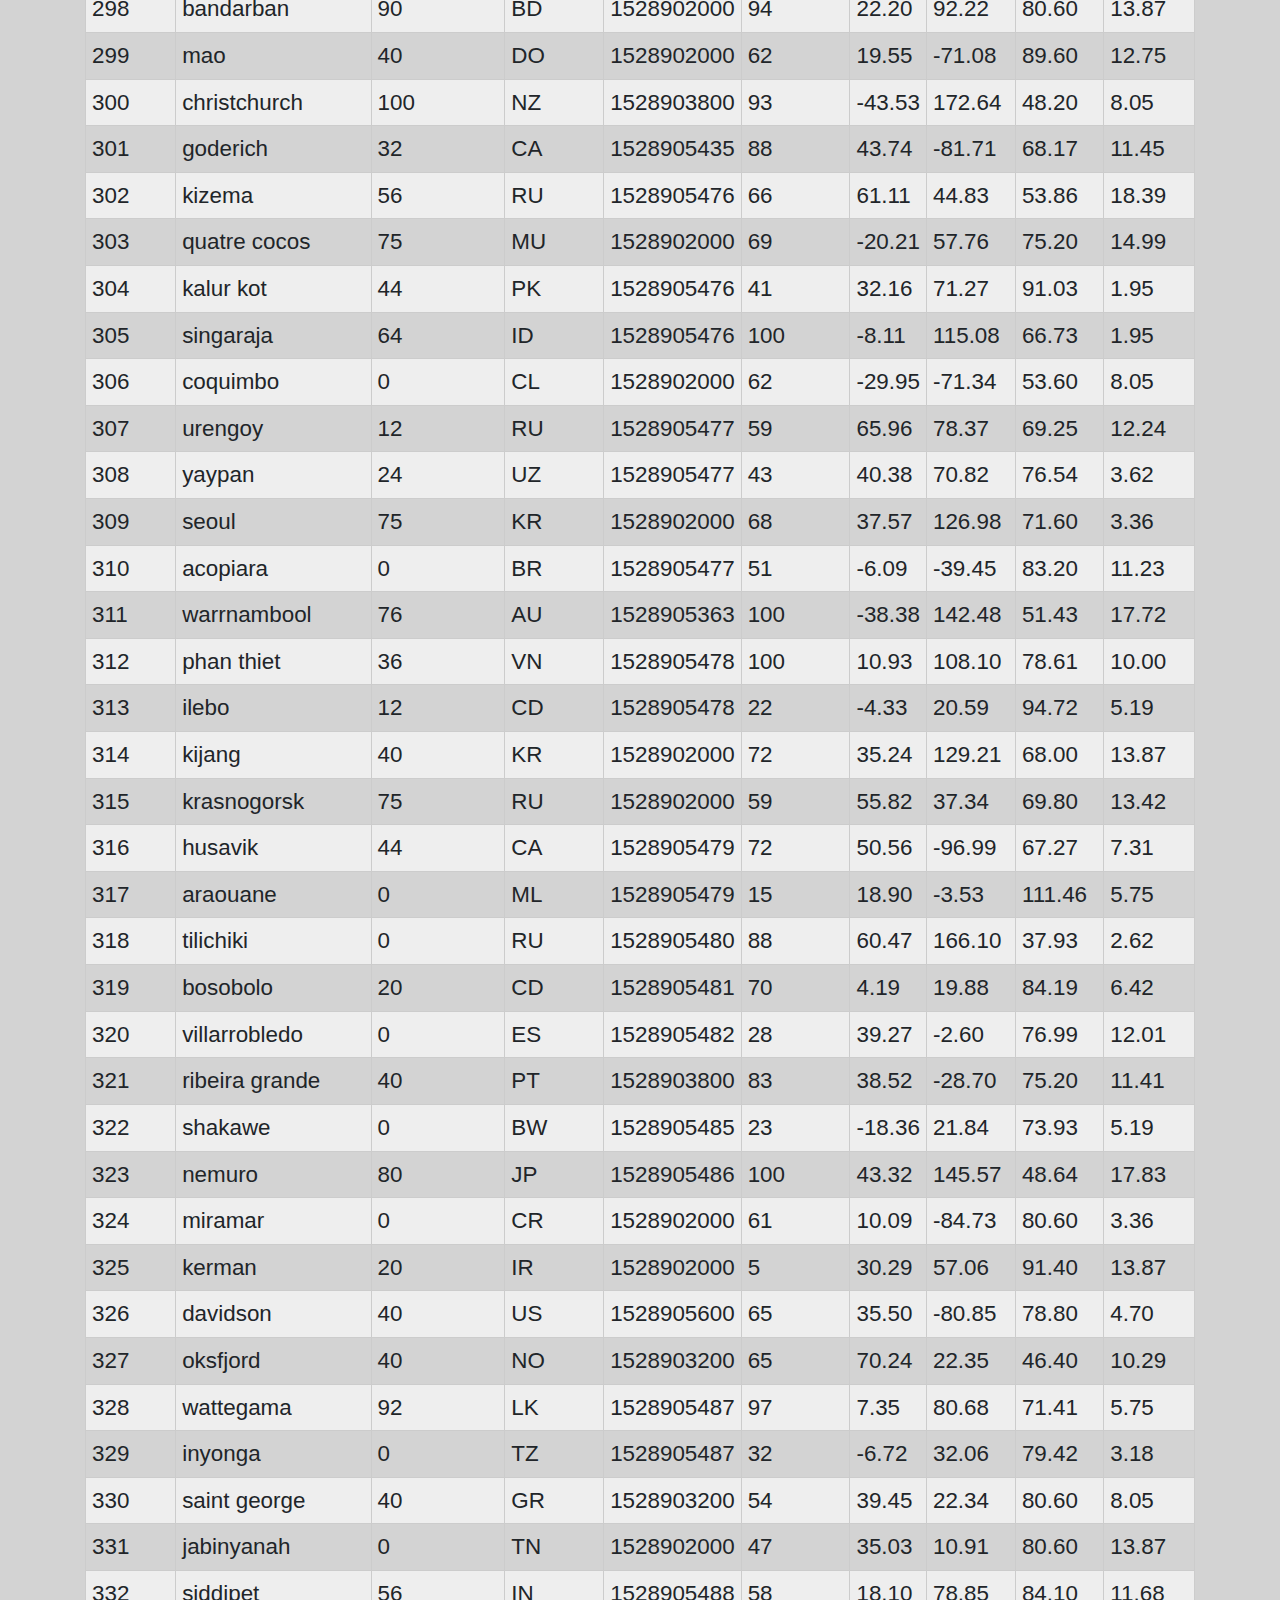
<file: Site/data.html>
<!DOCTYPE html>
<html lang="en">
<head>
    <meta charset="UTF-8">
    <meta name="viewport" content="width=device-width, initial-scale=1.0">

    <link rel="stylesheet" href="https://stackpath.bootstrapcdn.com/bootstrap/4.3.1/css/bootstrap.min.css" integrity="sha384-ggOyR0iXCbMQv3Xipma34MD+dH/1fQ784/j6cY/iJTQUOhcWr7x9JvoRxT2MZw1T" crossorigin="anonymous"/>
    <link rel="stylesheet" href="imported_table.css" />
    <link rel="stylesheet" href="style.css" />


    <title>Fonorow Cities Data</title>
</head>
<body>
 <nav class="navbar navbar-expand-md navbar-light bg-light">
      <a class="navbar-brand" href="index.html"><h2 class="titling">Latitude</h2></a>

      <button class="navbar-toggler" type="button" data-toggle="collapse" data-target="#navbarNavDropdown" aria-controls="navbarNavDropdown" aria-expanded="false" aria-label="Toggle navigation">
        <span class="navbar-toggler-icon"></span>
      </button>

      <div class="collapse navbar-collapse justify-content-end" id="navbarNavDropdown">
        <ul class="navbar-nav">

          <li class="nav-item dropdown">
            <a class="nav-link dropdown-toggle" href="#" id="navbarDropdownMenuLink"
              role="button" data-toggle="dropdown" aria-haspopup="true" aria-expanded="false">
              Visualizations
            </a>
            <div class="dropdown-menu" aria-labelledby="navbarDropdownMenuLink">
              <a class="dropdown-item" href="Visualizations/temper.html">Temperature</a>
              <a class="dropdown-item" href="Visualizations/humid.html">Humidity</a>
              <a class="dropdown-item" href="Visualizations/cloudi.html">Cloudiness</a>
              <a class="dropdown-item" href="Visualizations/wind.html">Wind Speed</a>
            </div>
          </li>

          <li class="nav-item">
            <a class="nav-link" href="comp.html">Comparison<span class="sr-only"></span></a>
          </li>
          <li class="nav-item">
            <a class="nav-link" href="data.html">Data</a>
          </li>
        </ul>
      </div>
    </nav>
<br>
<br>
<div class="container">
  <div class="mx_auto">
    <div class="col-lg-12 col-md-4 col-sm-12">
      <h3 class="my-4">Cities Climate Data</h3>
      <hr />
      <br />
    </div>
<div>

<table border="1" class="dataframe">
  <thead>
    <tr style="text-align: right;">
      <th>City_ID</th>
      <th>City</th>
      <th>Cloudiness</th>
      <th>Country</th>
      <th>Date</th>
      <th>Humidity</th>
      <th>Lat</th>
      <th>Lng</th>
      <th>Max Temp</th>
      <th>Wind Speed</th>
    </tr>
  </thead>
  <tbody>
    <tr>
      <td>0</td>
      <td>jacareacanga</td>
      <td>0</td>
      <td>BR</td>
      <td>1528902000</td>
      <td>62</td>
      <td>-6.22</td>
      <td>-57.76</td>
      <td>89.60</td>
      <td>6.93</td>
    </tr>
    <tr>
      <td>1</td>
      <td>kaitangata</td>
      <td>100</td>
      <td>NZ</td>
      <td>1528905304</td>
      <td>94</td>
      <td>-46.28</td>
      <td>169.85</td>
      <td>42.61</td>
      <td>5.64</td>
    </tr>
    <tr>
      <td>2</td>
      <td>goulburn</td>
      <td>20</td>
      <td>AU</td>
      <td>1528905078</td>
      <td>91</td>
      <td>-34.75</td>
      <td>149.72</td>
      <td>44.32</td>
      <td>10.11</td>
    </tr>
    <tr>
      <td>3</td>
      <td>lata</td>
      <td>76</td>
      <td>IN</td>
      <td>1528905305</td>
      <td>89</td>
      <td>30.78</td>
      <td>78.62</td>
      <td>59.89</td>
      <td>0.94</td>
    </tr>
    <tr>
      <td>4</td>
      <td>chokurdakh</td>
      <td>0</td>
      <td>RU</td>
      <td>1528905306</td>
      <td>88</td>
      <td>70.62</td>
      <td>147.90</td>
      <td>32.17</td>
      <td>2.95</td>
    </tr>
    <tr>
      <td>5</td>
      <td>martyush</td>
      <td>92</td>
      <td>RU</td>
      <td>1528905306</td>
      <td>94</td>
      <td>56.40</td>
      <td>61.89</td>
      <td>55.03</td>
      <td>9.33</td>
    </tr>
    <tr>
      <td>6</td>
      <td>hobart</td>
      <td>20</td>
      <td>AU</td>
      <td>1528902000</td>
      <td>87</td>
      <td>-42.88</td>
      <td>147.33</td>
      <td>44.60</td>
      <td>8.05</td>
    </tr>
    <tr>
      <td>7</td>
      <td>broken hill</td>
      <td>0</td>
      <td>AU</td>
      <td>1528905311</td>
      <td>88</td>
      <td>-31.97</td>
      <td>141.45</td>
      <td>44.50</td>
      <td>7.31</td>
    </tr>
    <tr>
      <td>8</td>
      <td>harnosand</td>
      <td>0</td>
      <td>SE</td>
      <td>1528903200</td>
      <td>44</td>
      <td>62.63</td>
      <td>17.94</td>
      <td>60.80</td>
      <td>13.87</td>
    </tr>
    <tr>
      <td>9</td>
      <td>tuatapere</td>
      <td>0</td>
      <td>NZ</td>
      <td>1528905312</td>
      <td>100</td>
      <td>-46.13</td>
      <td>167.69</td>
      <td>38.92</td>
      <td>3.40</td>
    </tr>
    <tr>
      <td>10</td>
      <td>puerto ayora</td>
      <td>90</td>
      <td>EC</td>
      <td>1528902000</td>
      <td>69</td>
      <td>-0.74</td>
      <td>-90.35</td>
      <td>77.00</td>
      <td>13.87</td>
    </tr>
    <tr>
      <td>11</td>
      <td>havre-saint-pierre</td>
      <td>75</td>
      <td>CA</td>
      <td>1528902000</td>
      <td>58</td>
      <td>50.23</td>
      <td>-63.60</td>
      <td>53.60</td>
      <td>19.46</td>
    </tr>
    <tr>
      <td>12</td>
      <td>punta arenas</td>
      <td>0</td>
      <td>CL</td>
      <td>1528902000</td>
      <td>100</td>
      <td>-53.16</td>
      <td>-70.91</td>
      <td>35.60</td>
      <td>9.17</td>
    </tr>
    <tr>
      <td>13</td>
      <td>tasiilaq</td>
      <td>75</td>
      <td>GL</td>
      <td>1528901400</td>
      <td>60</td>
      <td>65.61</td>
      <td>-37.64</td>
      <td>39.20</td>
      <td>2.24</td>
    </tr>
    <tr>
      <td>14</td>
      <td>chapais</td>
      <td>40</td>
      <td>CA</td>
      <td>1528902000</td>
      <td>38</td>
      <td>49.78</td>
      <td>-74.86</td>
      <td>59.00</td>
      <td>10.29</td>
    </tr>
    <tr>
      <td>15</td>
      <td>avarua</td>
      <td>40</td>
      <td>CK</td>
      <td>1528902000</td>
      <td>56</td>
      <td>-21.21</td>
      <td>-159.78</td>
      <td>73.40</td>
      <td>10.29</td>
    </tr>
    <tr>
      <td>16</td>
      <td>hofn</td>
      <td>75</td>
      <td>IS</td>
      <td>1528902000</td>
      <td>87</td>
      <td>64.25</td>
      <td>-15.21</td>
      <td>51.80</td>
      <td>8.05</td>
    </tr>
    <tr>
      <td>17</td>
      <td>yukamenskoye</td>
      <td>92</td>
      <td>RU</td>
      <td>1528905315</td>
      <td>98</td>
      <td>57.89</td>
      <td>52.24</td>
      <td>56.65</td>
      <td>10.22</td>
    </tr>
    <tr>
      <td>18</td>
      <td>khandbari</td>
      <td>80</td>
      <td>NP</td>
      <td>1528905315</td>
      <td>67</td>
      <td>27.38</td>
      <td>87.21</td>
      <td>44.59</td>
      <td>1.39</td>
    </tr>
    <tr>
      <td>19</td>
      <td>bethel</td>
      <td>1</td>
      <td>US</td>
      <td>1528901580</td>
      <td>93</td>
      <td>60.79</td>
      <td>-161.76</td>
      <td>44.60</td>
      <td>8.05</td>
    </tr>
    <tr>
      <td>20</td>
      <td>ushuaia</td>
      <td>75</td>
      <td>AR</td>
      <td>1528902000</td>
      <td>64</td>
      <td>-54.81</td>
      <td>-68.31</td>
      <td>41.00</td>
      <td>3.36</td>
    </tr>
    <tr>
      <td>21</td>
      <td>east london</td>
      <td>0</td>
      <td>ZA</td>
      <td>1528902000</td>
      <td>37</td>
      <td>-33.02</td>
      <td>27.91</td>
      <td>69.80</td>
      <td>5.82</td>
    </tr>
    <tr>
      <td>22</td>
      <td>bluff</td>
      <td>76</td>
      <td>AU</td>
      <td>1528905321</td>
      <td>76</td>
      <td>-23.58</td>
      <td>149.07</td>
      <td>61.96</td>
      <td>4.74</td>
    </tr>
    <tr>
      <td>23</td>
      <td>mount isa</td>
      <td>75</td>
      <td>AU</td>
      <td>1528902000</td>
      <td>100</td>
      <td>-20.73</td>
      <td>139.49</td>
      <td>64.40</td>
      <td>3.29</td>
    </tr>
    <tr>
      <td>24</td>
      <td>pevek</td>
      <td>0</td>
      <td>RU</td>
      <td>1528905321</td>
      <td>71</td>
      <td>69.70</td>
      <td>170.27</td>
      <td>36.94</td>
      <td>6.98</td>
    </tr>
    <tr>
      <td>25</td>
      <td>gao</td>
      <td>24</td>
      <td>ML</td>
      <td>1528905321</td>
      <td>16</td>
      <td>16.28</td>
      <td>-0.04</td>
      <td>110.02</td>
      <td>4.97</td>
    </tr>
    <tr>
      <td>26</td>
      <td>cabo san lucas</td>
      <td>75</td>
      <td>MX</td>
      <td>1528901160</td>
      <td>74</td>
      <td>22.89</td>
      <td>-109.91</td>
      <td>84.20</td>
      <td>10.29</td>
    </tr>
    <tr>
      <td>27</td>
      <td>sao filipe</td>
      <td>0</td>
      <td>CV</td>
      <td>1528905323</td>
      <td>88</td>
      <td>14.90</td>
      <td>-24.50</td>
      <td>75.73</td>
      <td>13.02</td>
    </tr>
    <tr>
      <td>28</td>
      <td>tiksi</td>
      <td>44</td>
      <td>RU</td>
      <td>1528905298</td>
      <td>58</td>
      <td>71.64</td>
      <td>128.87</td>
      <td>57.73</td>
      <td>10.11</td>
    </tr>
    <tr>
      <td>29</td>
      <td>busselton</td>
      <td>92</td>
      <td>AU</td>
      <td>1528905323</td>
      <td>100</td>
      <td>-33.64</td>
      <td>115.35</td>
      <td>60.43</td>
      <td>10.56</td>
    </tr>
    <tr>
      <td>30</td>
      <td>alofi</td>
      <td>76</td>
      <td>NU</td>
      <td>1528902000</td>
      <td>88</td>
      <td>-19.06</td>
      <td>-169.92</td>
      <td>71.60</td>
      <td>3.36</td>
    </tr>
    <tr>
      <td>31</td>
      <td>ola</td>
      <td>75</td>
      <td>RU</td>
      <td>1528902000</td>
      <td>100</td>
      <td>59.58</td>
      <td>151.30</td>
      <td>42.80</td>
      <td>7.76</td>
    </tr>
    <tr>
      <td>32</td>
      <td>atar</td>
      <td>20</td>
      <td>MR</td>
      <td>1528902000</td>
      <td>19</td>
      <td>20.52</td>
      <td>-13.05</td>
      <td>91.40</td>
      <td>9.17</td>
    </tr>
    <tr>
      <td>33</td>
      <td>rikitea</td>
      <td>0</td>
      <td>PF</td>
      <td>1528905325</td>
      <td>100</td>
      <td>-23.12</td>
      <td>-134.97</td>
      <td>73.57</td>
      <td>8.66</td>
    </tr>
    <tr>
      <td>34</td>
      <td>hermanus</td>
      <td>0</td>
      <td>ZA</td>
      <td>1528905325</td>
      <td>24</td>
      <td>-34.42</td>
      <td>19.24</td>
      <td>77.17</td>
      <td>8.66</td>
    </tr>
    <tr>
      <td>35</td>
      <td>ponta delgada</td>
      <td>75</td>
      <td>PT</td>
      <td>1528903800</td>
      <td>88</td>
      <td>37.73</td>
      <td>-25.67</td>
      <td>71.60</td>
      <td>12.75</td>
    </tr>
    <tr>
      <td>36</td>
      <td>bambari</td>
      <td>24</td>
      <td>CF</td>
      <td>1528905326</td>
      <td>84</td>
      <td>5.77</td>
      <td>20.68</td>
      <td>81.85</td>
      <td>7.65</td>
    </tr>
    <tr>
      <td>37</td>
      <td>cap malheureux</td>
      <td>75</td>
      <td>MU</td>
      <td>1528902000</td>
      <td>69</td>
      <td>-19.98</td>
      <td>57.61</td>
      <td>75.20</td>
      <td>14.99</td>
    </tr>
    <tr>
      <td>38</td>
      <td>puerto escondido</td>
      <td>75</td>
      <td>MX</td>
      <td>1528901100</td>
      <td>65</td>
      <td>15.86</td>
      <td>-97.07</td>
      <td>80.60</td>
      <td>3.36</td>
    </tr>
    <tr>
      <td>39</td>
      <td>qaanaaq</td>
      <td>32</td>
      <td>GL</td>
      <td>1528905330</td>
      <td>100</td>
      <td>77.48</td>
      <td>-69.36</td>
      <td>31.45</td>
      <td>6.31</td>
    </tr>
    <tr>
      <td>40</td>
      <td>new norfolk</td>
      <td>20</td>
      <td>AU</td>
      <td>1528902000</td>
      <td>87</td>
      <td>-42.78</td>
      <td>147.06</td>
      <td>44.60</td>
      <td>8.05</td>
    </tr>
    <tr>
      <td>41</td>
      <td>najran</td>
      <td>40</td>
      <td>SA</td>
      <td>1528902000</td>
      <td>13</td>
      <td>17.54</td>
      <td>44.22</td>
      <td>98.60</td>
      <td>11.41</td>
    </tr>
    <tr>
      <td>42</td>
      <td>isla mujeres</td>
      <td>90</td>
      <td>MX</td>
      <td>1528904340</td>
      <td>100</td>
      <td>21.23</td>
      <td>-86.73</td>
      <td>75.20</td>
      <td>16.11</td>
    </tr>
    <tr>
      <td>43</td>
      <td>mar del plata</td>
      <td>0</td>
      <td>AR</td>
      <td>1528905297</td>
      <td>100</td>
      <td>-46.43</td>
      <td>-67.52</td>
      <td>32.53</td>
      <td>7.31</td>
    </tr>
    <tr>
      <td>44</td>
      <td>provideniya</td>
      <td>0</td>
      <td>RU</td>
      <td>1528905332</td>
      <td>91</td>
      <td>64.42</td>
      <td>-173.23</td>
      <td>40.63</td>
      <td>10.78</td>
    </tr>
    <tr>
      <td>45</td>
      <td>jamestown</td>
      <td>12</td>
      <td>AU</td>
      <td>1528905333</td>
      <td>88</td>
      <td>-33.21</td>
      <td>138.60</td>
      <td>43.15</td>
      <td>10.89</td>
    </tr>
    <tr>
      <td>46</td>
      <td>medicine hat</td>
      <td>20</td>
      <td>CA</td>
      <td>1528902000</td>
      <td>34</td>
      <td>50.04</td>
      <td>-110.68</td>
      <td>66.20</td>
      <td>14.99</td>
    </tr>
    <tr>
      <td>47</td>
      <td>katsuura</td>
      <td>8</td>
      <td>JP</td>
      <td>1528905334</td>
      <td>88</td>
      <td>33.93</td>
      <td>134.50</td>
      <td>62.05</td>
      <td>7.54</td>
    </tr>
    <tr>
      <td>48</td>
      <td>aklavik</td>
      <td>20</td>
      <td>CA</td>
      <td>1528902000</td>
      <td>53</td>
      <td>68.22</td>
      <td>-135.01</td>
      <td>51.80</td>
      <td>11.41</td>
    </tr>
    <tr>
      <td>49</td>
      <td>tuktoyaktuk</td>
      <td>20</td>
      <td>CA</td>
      <td>1528902000</td>
      <td>61</td>
      <td>69.44</td>
      <td>-133.03</td>
      <td>46.40</td>
      <td>6.93</td>
    </tr>
    <tr>
      <td>50</td>
      <td>kapaa</td>
      <td>90</td>
      <td>US</td>
      <td>1528901760</td>
      <td>88</td>
      <td>22.08</td>
      <td>-159.32</td>
      <td>75.20</td>
      <td>14.99</td>
    </tr>
    <tr>
      <td>51</td>
      <td>mildura</td>
      <td>0</td>
      <td>AU</td>
      <td>1528905300</td>
      <td>92</td>
      <td>-34.18</td>
      <td>142.16</td>
      <td>45.67</td>
      <td>9.66</td>
    </tr>
    <tr>
      <td>52</td>
      <td>souillac</td>
      <td>75</td>
      <td>FR</td>
      <td>1528903800</td>
      <td>49</td>
      <td>45.60</td>
      <td>-0.60</td>
      <td>73.40</td>
      <td>10.29</td>
    </tr>
    <tr>
      <td>53</td>
      <td>lorengau</td>
      <td>100</td>
      <td>PG</td>
      <td>1528905336</td>
      <td>100</td>
      <td>-2.02</td>
      <td>147.27</td>
      <td>80.59</td>
      <td>3.85</td>
    </tr>
    <tr>
      <td>54</td>
      <td>praia</td>
      <td>20</td>
      <td>BR</td>
      <td>1528902000</td>
      <td>47</td>
      <td>-20.25</td>
      <td>-43.81</td>
      <td>82.40</td>
      <td>3.36</td>
    </tr>
    <tr>
      <td>55</td>
      <td>port alfred</td>
      <td>0</td>
      <td>ZA</td>
      <td>1528905338</td>
      <td>50</td>
      <td>-33.59</td>
      <td>26.89</td>
      <td>76.54</td>
      <td>7.20</td>
    </tr>
    <tr>
      <td>56</td>
      <td>barranca</td>
      <td>0</td>
      <td>PE</td>
      <td>1528905339</td>
      <td>98</td>
      <td>-10.75</td>
      <td>-77.76</td>
      <td>61.87</td>
      <td>9.89</td>
    </tr>
    <tr>
      <td>57</td>
      <td>nome</td>
      <td>40</td>
      <td>US</td>
      <td>1528902900</td>
      <td>70</td>
      <td>30.04</td>
      <td>-94.42</td>
      <td>87.80</td>
      <td>3.36</td>
    </tr>
    <tr>
      <td>58</td>
      <td>matay</td>
      <td>0</td>
      <td>EG</td>
      <td>1528905339</td>
      <td>23</td>
      <td>28.42</td>
      <td>30.79</td>
      <td>97.69</td>
      <td>6.98</td>
    </tr>
    <tr>
      <td>59</td>
      <td>saskylakh</td>
      <td>48</td>
      <td>RU</td>
      <td>1528905339</td>
      <td>55</td>
      <td>71.97</td>
      <td>114.09</td>
      <td>59.53</td>
      <td>5.86</td>
    </tr>
    <tr>
      <td>60</td>
      <td>itarema</td>
      <td>0</td>
      <td>BR</td>
      <td>1528905340</td>
      <td>61</td>
      <td>-2.92</td>
      <td>-39.92</td>
      <td>88.33</td>
      <td>12.57</td>
    </tr>
    <tr>
      <td>61</td>
      <td>butaritari</td>
      <td>56</td>
      <td>KI</td>
      <td>1528905340</td>
      <td>100</td>
      <td>3.07</td>
      <td>172.79</td>
      <td>81.13</td>
      <td>7.31</td>
    </tr>
    <tr>
      <td>62</td>
      <td>peniche</td>
      <td>20</td>
      <td>PT</td>
      <td>1528903800</td>
      <td>64</td>
      <td>39.36</td>
      <td>-9.38</td>
      <td>75.20</td>
      <td>12.75</td>
    </tr>
    <tr>
      <td>63</td>
      <td>beloha</td>
      <td>0</td>
      <td>MG</td>
      <td>1528905340</td>
      <td>57</td>
      <td>-25.17</td>
      <td>45.06</td>
      <td>71.95</td>
      <td>16.37</td>
    </tr>
    <tr>
      <td>64</td>
      <td>anadyr</td>
      <td>0</td>
      <td>RU</td>
      <td>1528902000</td>
      <td>57</td>
      <td>64.73</td>
      <td>177.51</td>
      <td>48.20</td>
      <td>4.47</td>
    </tr>
    <tr>
      <td>65</td>
      <td>luderitz</td>
      <td>12</td>
      <td>NaN</td>
      <td>1528905342</td>
      <td>64</td>
      <td>-26.65</td>
      <td>15.16</td>
      <td>64.03</td>
      <td>17.38</td>
    </tr>
    <tr>
      <td>66</td>
      <td>rochester</td>
      <td>1</td>
      <td>US</td>
      <td>1528902960</td>
      <td>37</td>
      <td>44.02</td>
      <td>-92.46</td>
      <td>73.40</td>
      <td>6.93</td>
    </tr>
    <tr>
      <td>67</td>
      <td>bosaso</td>
      <td>0</td>
      <td>SO</td>
      <td>1528905347</td>
      <td>86</td>
      <td>11.28</td>
      <td>49.18</td>
      <td>89.77</td>
      <td>3.96</td>
    </tr>
    <tr>
      <td>68</td>
      <td>faanui</td>
      <td>0</td>
      <td>PF</td>
      <td>1528905347</td>
      <td>100</td>
      <td>-16.48</td>
      <td>-151.75</td>
      <td>79.96</td>
      <td>11.79</td>
    </tr>
    <tr>
      <td>69</td>
      <td>grindavik</td>
      <td>75</td>
      <td>IS</td>
      <td>1528902000</td>
      <td>70</td>
      <td>63.84</td>
      <td>-22.43</td>
      <td>48.20</td>
      <td>5.82</td>
    </tr>
    <tr>
      <td>70</td>
      <td>margate</td>
      <td>20</td>
      <td>AU</td>
      <td>1528902000</td>
      <td>87</td>
      <td>-43.03</td>
      <td>147.26</td>
      <td>44.60</td>
      <td>8.05</td>
    </tr>
    <tr>
      <td>71</td>
      <td>marsh harbour</td>
      <td>88</td>
      <td>BS</td>
      <td>1528905349</td>
      <td>95</td>
      <td>26.54</td>
      <td>-77.06</td>
      <td>82.39</td>
      <td>10.00</td>
    </tr>
    <tr>
      <td>72</td>
      <td>comodoro rivadavia</td>
      <td>40</td>
      <td>AR</td>
      <td>1528902000</td>
      <td>60</td>
      <td>-45.87</td>
      <td>-67.48</td>
      <td>42.80</td>
      <td>9.17</td>
    </tr>
    <tr>
      <td>73</td>
      <td>upernavik</td>
      <td>92</td>
      <td>GL</td>
      <td>1528905350</td>
      <td>100</td>
      <td>72.79</td>
      <td>-56.15</td>
      <td>29.29</td>
      <td>3.74</td>
    </tr>
    <tr>
      <td>74</td>
      <td>uige</td>
      <td>0</td>
      <td>AO</td>
      <td>1528905350</td>
      <td>29</td>
      <td>-7.61</td>
      <td>15.06</td>
      <td>86.80</td>
      <td>3.18</td>
    </tr>
    <tr>
      <td>75</td>
      <td>bredasdorp</td>
      <td>0</td>
      <td>ZA</td>
      <td>1528902000</td>
      <td>23</td>
      <td>-34.53</td>
      <td>20.04</td>
      <td>82.40</td>
      <td>5.82</td>
    </tr>
    <tr>
      <td>76</td>
      <td>bodden town</td>
      <td>40</td>
      <td>KY</td>
      <td>1528902000</td>
      <td>78</td>
      <td>19.28</td>
      <td>-81.25</td>
      <td>80.60</td>
      <td>16.11</td>
    </tr>
    <tr>
      <td>77</td>
      <td>guerrero negro</td>
      <td>44</td>
      <td>MX</td>
      <td>1528905350</td>
      <td>88</td>
      <td>27.97</td>
      <td>-114.04</td>
      <td>63.85</td>
      <td>3.74</td>
    </tr>
    <tr>
      <td>78</td>
      <td>bilma</td>
      <td>0</td>
      <td>NE</td>
      <td>1528905351</td>
      <td>12</td>
      <td>18.69</td>
      <td>12.92</td>
      <td>110.47</td>
      <td>4.63</td>
    </tr>
    <tr>
      <td>79</td>
      <td>carnarvon</td>
      <td>0</td>
      <td>ZA</td>
      <td>1528905351</td>
      <td>30</td>
      <td>-30.97</td>
      <td>22.13</td>
      <td>60.43</td>
      <td>14.25</td>
    </tr>
    <tr>
      <td>80</td>
      <td>ponta do sol</td>
      <td>12</td>
      <td>BR</td>
      <td>1528905352</td>
      <td>72</td>
      <td>-20.63</td>
      <td>-46.00</td>
      <td>78.25</td>
      <td>3.96</td>
    </tr>
    <tr>
      <td>81</td>
      <td>vila franca do campo</td>
      <td>75</td>
      <td>PT</td>
      <td>1528903800</td>
      <td>88</td>
      <td>37.72</td>
      <td>-25.43</td>
      <td>71.60</td>
      <td>12.75</td>
    </tr>
    <tr>
      <td>82</td>
      <td>puerto del rosario</td>
      <td>20</td>
      <td>ES</td>
      <td>1528903800</td>
      <td>60</td>
      <td>28.50</td>
      <td>-13.86</td>
      <td>73.40</td>
      <td>17.22</td>
    </tr>
    <tr>
      <td>83</td>
      <td>sitka</td>
      <td>20</td>
      <td>US</td>
      <td>1528905353</td>
      <td>92</td>
      <td>37.17</td>
      <td>-99.65</td>
      <td>74.02</td>
      <td>5.97</td>
    </tr>
    <tr>
      <td>84</td>
      <td>camacha</td>
      <td>75</td>
      <td>PT</td>
      <td>1528903800</td>
      <td>72</td>
      <td>33.08</td>
      <td>-16.33</td>
      <td>68.00</td>
      <td>16.11</td>
    </tr>
    <tr>
      <td>85</td>
      <td>saint-philippe</td>
      <td>1</td>
      <td>CA</td>
      <td>1528902900</td>
      <td>54</td>
      <td>45.36</td>
      <td>-73.48</td>
      <td>78.80</td>
      <td>11.41</td>
    </tr>
    <tr>
      <td>86</td>
      <td>port blair</td>
      <td>92</td>
      <td>IN</td>
      <td>1528905357</td>
      <td>97</td>
      <td>11.67</td>
      <td>92.75</td>
      <td>84.37</td>
      <td>25.10</td>
    </tr>
    <tr>
      <td>87</td>
      <td>albany</td>
      <td>90</td>
      <td>US</td>
      <td>1528903860</td>
      <td>68</td>
      <td>42.65</td>
      <td>-73.75</td>
      <td>69.80</td>
      <td>3.36</td>
    </tr>
    <tr>
      <td>88</td>
      <td>barrow</td>
      <td>88</td>
      <td>AR</td>
      <td>1528905182</td>
      <td>72</td>
      <td>-38.31</td>
      <td>-60.23</td>
      <td>50.26</td>
      <td>8.21</td>
    </tr>
    <tr>
      <td>89</td>
      <td>qorveh</td>
      <td>92</td>
      <td>IR</td>
      <td>1528905357</td>
      <td>22</td>
      <td>35.17</td>
      <td>47.80</td>
      <td>76.72</td>
      <td>3.18</td>
    </tr>
    <tr>
      <td>90</td>
      <td>san jeronimo</td>
      <td>90</td>
      <td>PE</td>
      <td>1528902000</td>
      <td>81</td>
      <td>-13.65</td>
      <td>-73.37</td>
      <td>46.40</td>
      <td>2.39</td>
    </tr>
    <tr>
      <td>91</td>
      <td>mataura</td>
      <td>24</td>
      <td>NZ</td>
      <td>1528905299</td>
      <td>79</td>
      <td>-46.19</td>
      <td>168.86</td>
      <td>25.69</td>
      <td>3.18</td>
    </tr>
    <tr>
      <td>92</td>
      <td>buala</td>
      <td>64</td>
      <td>SB</td>
      <td>1528905359</td>
      <td>100</td>
      <td>-8.15</td>
      <td>159.59</td>
      <td>78.70</td>
      <td>4.18</td>
    </tr>
    <tr>
      <td>93</td>
      <td>eyl</td>
      <td>20</td>
      <td>SO</td>
      <td>1528905359</td>
      <td>57</td>
      <td>7.98</td>
      <td>49.82</td>
      <td>86.62</td>
      <td>22.41</td>
    </tr>
    <tr>
      <td>94</td>
      <td>abu dhabi</td>
      <td>0</td>
      <td>AE</td>
      <td>1528902000</td>
      <td>29</td>
      <td>24.47</td>
      <td>54.37</td>
      <td>98.60</td>
      <td>16.11</td>
    </tr>
    <tr>
      <td>95</td>
      <td>tahe</td>
      <td>92</td>
      <td>CN</td>
      <td>1528905359</td>
      <td>98</td>
      <td>52.34</td>
      <td>124.71</td>
      <td>51.43</td>
      <td>2.17</td>
    </tr>
    <tr>
      <td>96</td>
      <td>chuy</td>
      <td>80</td>
      <td>UY</td>
      <td>1528905099</td>
      <td>93</td>
      <td>-33.69</td>
      <td>-53.46</td>
      <td>52.87</td>
      <td>28.90</td>
    </tr>
    <tr>
      <td>97</td>
      <td>dzerzhinskoye</td>
      <td>8</td>
      <td>RU</td>
      <td>1528905360</td>
      <td>69</td>
      <td>56.84</td>
      <td>95.22</td>
      <td>65.11</td>
      <td>3.85</td>
    </tr>
    <tr>
      <td>98</td>
      <td>vanavara</td>
      <td>0</td>
      <td>RU</td>
      <td>1528905360</td>
      <td>50</td>
      <td>60.35</td>
      <td>102.28</td>
      <td>64.21</td>
      <td>5.64</td>
    </tr>
    <tr>
      <td>99</td>
      <td>muros</td>
      <td>40</td>
      <td>ES</td>
      <td>1528903800</td>
      <td>72</td>
      <td>42.77</td>
      <td>-9.06</td>
      <td>66.20</td>
      <td>10.29</td>
    </tr>
    <tr>
      <td>100</td>
      <td>auchel</td>
      <td>0</td>
      <td>FR</td>
      <td>1528903800</td>
      <td>49</td>
      <td>50.51</td>
      <td>2.47</td>
      <td>68.00</td>
      <td>3.36</td>
    </tr>
    <tr>
      <td>101</td>
      <td>bubaque</td>
      <td>40</td>
      <td>GW</td>
      <td>1528902000</td>
      <td>55</td>
      <td>11.28</td>
      <td>-15.83</td>
      <td>91.40</td>
      <td>11.41</td>
    </tr>
    <tr>
      <td>102</td>
      <td>khatanga</td>
      <td>8</td>
      <td>RU</td>
      <td>1528905361</td>
      <td>65</td>
      <td>71.98</td>
      <td>102.47</td>
      <td>60.97</td>
      <td>4.63</td>
    </tr>
    <tr>
      <td>103</td>
      <td>los banos</td>
      <td>1</td>
      <td>US</td>
      <td>1528904100</td>
      <td>67</td>
      <td>37.06</td>
      <td>-120.85</td>
      <td>75.20</td>
      <td>4.74</td>
    </tr>
    <tr>
      <td>104</td>
      <td>labuhan</td>
      <td>12</td>
      <td>ID</td>
      <td>1528905361</td>
      <td>95</td>
      <td>-2.54</td>
      <td>115.51</td>
      <td>72.94</td>
      <td>1.83</td>
    </tr>
    <tr>
      <td>105</td>
      <td>saint-paul</td>
      <td>75</td>
      <td>FR</td>
      <td>1528903800</td>
      <td>56</td>
      <td>45.22</td>
      <td>1.90</td>
      <td>68.00</td>
      <td>14.99</td>
    </tr>
    <tr>
      <td>106</td>
      <td>petatlan</td>
      <td>90</td>
      <td>MX</td>
      <td>1528901220</td>
      <td>74</td>
      <td>17.52</td>
      <td>-101.27</td>
      <td>84.20</td>
      <td>1.83</td>
    </tr>
    <tr>
      <td>107</td>
      <td>baykit</td>
      <td>36</td>
      <td>RU</td>
      <td>1528905366</td>
      <td>68</td>
      <td>61.68</td>
      <td>96.39</td>
      <td>63.94</td>
      <td>4.29</td>
    </tr>
    <tr>
      <td>108</td>
      <td>dalby</td>
      <td>75</td>
      <td>AU</td>
      <td>1528902000</td>
      <td>93</td>
      <td>-27.18</td>
      <td>151.26</td>
      <td>53.60</td>
      <td>2.24</td>
    </tr>
    <tr>
      <td>109</td>
      <td>yellowknife</td>
      <td>90</td>
      <td>CA</td>
      <td>1528902540</td>
      <td>93</td>
      <td>62.45</td>
      <td>-114.38</td>
      <td>46.40</td>
      <td>8.05</td>
    </tr>
    <tr>
      <td>110</td>
      <td>hilo</td>
      <td>75</td>
      <td>US</td>
      <td>1528901580</td>
      <td>88</td>
      <td>19.71</td>
      <td>-155.08</td>
      <td>66.20</td>
      <td>5.82</td>
    </tr>
    <tr>
      <td>111</td>
      <td>turukhansk</td>
      <td>36</td>
      <td>RU</td>
      <td>1528905297</td>
      <td>76</td>
      <td>65.80</td>
      <td>87.96</td>
      <td>66.37</td>
      <td>6.42</td>
    </tr>
    <tr>
      <td>112</td>
      <td>dingle</td>
      <td>68</td>
      <td>PH</td>
      <td>1528905368</td>
      <td>82</td>
      <td>11.00</td>
      <td>122.67</td>
      <td>79.96</td>
      <td>8.21</td>
    </tr>
    <tr>
      <td>113</td>
      <td>dillon</td>
      <td>1</td>
      <td>US</td>
      <td>1528901580</td>
      <td>44</td>
      <td>45.22</td>
      <td>-112.64</td>
      <td>57.20</td>
      <td>5.82</td>
    </tr>
    <tr>
      <td>114</td>
      <td>labytnangi</td>
      <td>64</td>
      <td>RU</td>
      <td>1528905370</td>
      <td>75</td>
      <td>66.66</td>
      <td>66.39</td>
      <td>47.11</td>
      <td>17.49</td>
    </tr>
    <tr>
      <td>115</td>
      <td>gigmoto</td>
      <td>36</td>
      <td>PH</td>
      <td>1528905370</td>
      <td>98</td>
      <td>13.78</td>
      <td>124.39</td>
      <td>83.56</td>
      <td>17.60</td>
    </tr>
    <tr>
      <td>116</td>
      <td>nouakchott</td>
      <td>68</td>
      <td>MR</td>
      <td>1528905371</td>
      <td>76</td>
      <td>18.08</td>
      <td>-15.98</td>
      <td>76.72</td>
      <td>1.39</td>
    </tr>
    <tr>
      <td>117</td>
      <td>rumoi</td>
      <td>92</td>
      <td>JP</td>
      <td>1528905371</td>
      <td>100</td>
      <td>43.93</td>
      <td>141.67</td>
      <td>44.41</td>
      <td>8.10</td>
    </tr>
    <tr>
      <td>118</td>
      <td>dikson</td>
      <td>32</td>
      <td>RU</td>
      <td>1528905373</td>
      <td>100</td>
      <td>73.51</td>
      <td>80.55</td>
      <td>31.09</td>
      <td>13.13</td>
    </tr>
    <tr>
      <td>119</td>
      <td>chinsali</td>
      <td>0</td>
      <td>ZM</td>
      <td>1528905377</td>
      <td>36</td>
      <td>-10.55</td>
      <td>32.07</td>
      <td>73.39</td>
      <td>9.22</td>
    </tr>
    <tr>
      <td>120</td>
      <td>georgetown</td>
      <td>75</td>
      <td>GY</td>
      <td>1528902000</td>
      <td>78</td>
      <td>6.80</td>
      <td>-58.16</td>
      <td>82.40</td>
      <td>9.17</td>
    </tr>
    <tr>
      <td>121</td>
      <td>tooele</td>
      <td>1</td>
      <td>US</td>
      <td>1528902900</td>
      <td>35</td>
      <td>40.53</td>
      <td>-112.30</td>
      <td>73.40</td>
      <td>9.17</td>
    </tr>
    <tr>
      <td>122</td>
      <td>nikolskoye</td>
      <td>40</td>
      <td>RU</td>
      <td>1528902000</td>
      <td>41</td>
      <td>59.70</td>
      <td>30.79</td>
      <td>60.80</td>
      <td>4.47</td>
    </tr>
    <tr>
      <td>123</td>
      <td>bodo</td>
      <td>80</td>
      <td>CI</td>
      <td>1528905379</td>
      <td>66</td>
      <td>5.91</td>
      <td>-4.68</td>
      <td>87.70</td>
      <td>8.21</td>
    </tr>
    <tr>
      <td>124</td>
      <td>minador do negrao</td>
      <td>32</td>
      <td>BR</td>
      <td>1528905379</td>
      <td>80</td>
      <td>-9.31</td>
      <td>-36.86</td>
      <td>76.81</td>
      <td>13.24</td>
    </tr>
    <tr>
      <td>125</td>
      <td>sambava</td>
      <td>88</td>
      <td>MG</td>
      <td>1528905379</td>
      <td>100</td>
      <td>-14.27</td>
      <td>50.17</td>
      <td>77.35</td>
      <td>19.73</td>
    </tr>
    <tr>
      <td>126</td>
      <td>yerbogachen</td>
      <td>0</td>
      <td>RU</td>
      <td>1528905380</td>
      <td>44</td>
      <td>61.28</td>
      <td>108.01</td>
      <td>64.93</td>
      <td>7.43</td>
    </tr>
    <tr>
      <td>127</td>
      <td>kahului</td>
      <td>1</td>
      <td>US</td>
      <td>1528901760</td>
      <td>93</td>
      <td>20.89</td>
      <td>-156.47</td>
      <td>66.20</td>
      <td>3.36</td>
    </tr>
    <tr>
      <td>128</td>
      <td>clyde river</td>
      <td>75</td>
      <td>CA</td>
      <td>1528902660</td>
      <td>100</td>
      <td>70.47</td>
      <td>-68.59</td>
      <td>35.60</td>
      <td>21.92</td>
    </tr>
    <tr>
      <td>129</td>
      <td>ancud</td>
      <td>20</td>
      <td>CL</td>
      <td>1528905381</td>
      <td>90</td>
      <td>-41.87</td>
      <td>-73.83</td>
      <td>39.10</td>
      <td>2.73</td>
    </tr>
    <tr>
      <td>130</td>
      <td>beringovskiy</td>
      <td>0</td>
      <td>RU</td>
      <td>1528905381</td>
      <td>88</td>
      <td>63.05</td>
      <td>179.32</td>
      <td>39.37</td>
      <td>3.40</td>
    </tr>
    <tr>
      <td>131</td>
      <td>majene</td>
      <td>32</td>
      <td>ID</td>
      <td>1528905382</td>
      <td>100</td>
      <td>-3.54</td>
      <td>118.97</td>
      <td>81.85</td>
      <td>11.01</td>
    </tr>
    <tr>
      <td>132</td>
      <td>ahar</td>
      <td>36</td>
      <td>IR</td>
      <td>1528905382</td>
      <td>62</td>
      <td>38.48</td>
      <td>47.07</td>
      <td>62.77</td>
      <td>3.74</td>
    </tr>
    <tr>
      <td>133</td>
      <td>ilhabela</td>
      <td>80</td>
      <td>BR</td>
      <td>1528905382</td>
      <td>98</td>
      <td>-23.78</td>
      <td>-45.36</td>
      <td>72.85</td>
      <td>2.28</td>
    </tr>
    <tr>
      <td>134</td>
      <td>listvyagi</td>
      <td>0</td>
      <td>RU</td>
      <td>1528905382</td>
      <td>78</td>
      <td>53.68</td>
      <td>86.95</td>
      <td>65.11</td>
      <td>2.06</td>
    </tr>
    <tr>
      <td>135</td>
      <td>skjervoy</td>
      <td>40</td>
      <td>NO</td>
      <td>1528903200</td>
      <td>65</td>
      <td>70.03</td>
      <td>20.97</td>
      <td>44.60</td>
      <td>10.29</td>
    </tr>
    <tr>
      <td>136</td>
      <td>cape town</td>
      <td>0</td>
      <td>ZA</td>
      <td>1528902000</td>
      <td>35</td>
      <td>-33.93</td>
      <td>18.42</td>
      <td>73.40</td>
      <td>9.17</td>
    </tr>
    <tr>
      <td>137</td>
      <td>iqaluit</td>
      <td>90</td>
      <td>CA</td>
      <td>1528902000</td>
      <td>96</td>
      <td>63.75</td>
      <td>-68.52</td>
      <td>35.60</td>
      <td>20.80</td>
    </tr>
    <tr>
      <td>138</td>
      <td>fort-shevchenko</td>
      <td>0</td>
      <td>KZ</td>
      <td>1528905387</td>
      <td>59</td>
      <td>44.51</td>
      <td>50.26</td>
      <td>74.20</td>
      <td>3.62</td>
    </tr>
    <tr>
      <td>139</td>
      <td>severo-kurilsk</td>
      <td>92</td>
      <td>RU</td>
      <td>1528905387</td>
      <td>100</td>
      <td>50.68</td>
      <td>156.12</td>
      <td>38.02</td>
      <td>16.26</td>
    </tr>
    <tr>
      <td>140</td>
      <td>arraial do cabo</td>
      <td>0</td>
      <td>BR</td>
      <td>1528905600</td>
      <td>65</td>
      <td>-22.97</td>
      <td>-42.02</td>
      <td>80.60</td>
      <td>4.70</td>
    </tr>
    <tr>
      <td>141</td>
      <td>torbay</td>
      <td>90</td>
      <td>CA</td>
      <td>1528903560</td>
      <td>93</td>
      <td>47.66</td>
      <td>-52.73</td>
      <td>50.00</td>
      <td>19.46</td>
    </tr>
    <tr>
      <td>142</td>
      <td>ahipara</td>
      <td>88</td>
      <td>NZ</td>
      <td>1528905388</td>
      <td>91</td>
      <td>-35.17</td>
      <td>173.16</td>
      <td>56.65</td>
      <td>9.66</td>
    </tr>
    <tr>
      <td>143</td>
      <td>bandarbeyla</td>
      <td>0</td>
      <td>SO</td>
      <td>1528905389</td>
      <td>79</td>
      <td>9.49</td>
      <td>50.81</td>
      <td>79.15</td>
      <td>32.93</td>
    </tr>
    <tr>
      <td>144</td>
      <td>vuktyl</td>
      <td>92</td>
      <td>RU</td>
      <td>1528905389</td>
      <td>96</td>
      <td>63.86</td>
      <td>57.31</td>
      <td>52.60</td>
      <td>7.43</td>
    </tr>
    <tr>
      <td>145</td>
      <td>caravelas</td>
      <td>0</td>
      <td>BR</td>
      <td>1528905390</td>
      <td>98</td>
      <td>-17.73</td>
      <td>-39.27</td>
      <td>77.62</td>
      <td>10.45</td>
    </tr>
    <tr>
      <td>146</td>
      <td>waipawa</td>
      <td>92</td>
      <td>NZ</td>
      <td>1528905390</td>
      <td>94</td>
      <td>-39.94</td>
      <td>176.59</td>
      <td>50.89</td>
      <td>9.44</td>
    </tr>
    <tr>
      <td>147</td>
      <td>khomutovo</td>
      <td>0</td>
      <td>RU</td>
      <td>1528905390</td>
      <td>65</td>
      <td>52.85</td>
      <td>37.45</td>
      <td>72.31</td>
      <td>5.97</td>
    </tr>
    <tr>
      <td>148</td>
      <td>acajutla</td>
      <td>40</td>
      <td>SV</td>
      <td>1528901400</td>
      <td>79</td>
      <td>13.59</td>
      <td>-89.83</td>
      <td>84.20</td>
      <td>1.12</td>
    </tr>
    <tr>
      <td>149</td>
      <td>buritis</td>
      <td>0</td>
      <td>BR</td>
      <td>1528905391</td>
      <td>53</td>
      <td>-15.62</td>
      <td>-46.42</td>
      <td>83.74</td>
      <td>6.87</td>
    </tr>
    <tr>
      <td>150</td>
      <td>meulaboh</td>
      <td>48</td>
      <td>ID</td>
      <td>1528905392</td>
      <td>100</td>
      <td>4.14</td>
      <td>96.13</td>
      <td>82.03</td>
      <td>3.40</td>
    </tr>
    <tr>
      <td>151</td>
      <td>vaini</td>
      <td>100</td>
      <td>IN</td>
      <td>1528905392</td>
      <td>98</td>
      <td>15.34</td>
      <td>74.49</td>
      <td>70.42</td>
      <td>4.29</td>
    </tr>
    <tr>
      <td>152</td>
      <td>teya</td>
      <td>75</td>
      <td>MX</td>
      <td>1528901400</td>
      <td>66</td>
      <td>21.05</td>
      <td>-89.07</td>
      <td>86.00</td>
      <td>13.87</td>
    </tr>
    <tr>
      <td>153</td>
      <td>bambous virieux</td>
      <td>75</td>
      <td>MU</td>
      <td>1528902000</td>
      <td>69</td>
      <td>-20.34</td>
      <td>57.76</td>
      <td>75.20</td>
      <td>14.99</td>
    </tr>
    <tr>
      <td>154</td>
      <td>zaragoza</td>
      <td>20</td>
      <td>ES</td>
      <td>1528903800</td>
      <td>49</td>
      <td>41.65</td>
      <td>-0.88</td>
      <td>77.00</td>
      <td>28.86</td>
    </tr>
    <tr>
      <td>155</td>
      <td>thompson</td>
      <td>75</td>
      <td>CA</td>
      <td>1528902600</td>
      <td>76</td>
      <td>55.74</td>
      <td>-97.86</td>
      <td>57.20</td>
      <td>3.36</td>
    </tr>
    <tr>
      <td>156</td>
      <td>kodiak</td>
      <td>1</td>
      <td>US</td>
      <td>1528901580</td>
      <td>50</td>
      <td>39.95</td>
      <td>-94.76</td>
      <td>75.20</td>
      <td>13.87</td>
    </tr>
    <tr>
      <td>157</td>
      <td>nsanje</td>
      <td>92</td>
      <td>MZ</td>
      <td>1528905397</td>
      <td>84</td>
      <td>-16.92</td>
      <td>35.26</td>
      <td>70.33</td>
      <td>4.18</td>
    </tr>
    <tr>
      <td>158</td>
      <td>the pas</td>
      <td>1</td>
      <td>CA</td>
      <td>1528902000</td>
      <td>63</td>
      <td>53.82</td>
      <td>-101.24</td>
      <td>60.80</td>
      <td>10.29</td>
    </tr>
    <tr>
      <td>159</td>
      <td>masalli</td>
      <td>12</td>
      <td>KR</td>
      <td>1528902000</td>
      <td>77</td>
      <td>34.80</td>
      <td>126.66</td>
      <td>68.00</td>
      <td>9.17</td>
    </tr>
    <tr>
      <td>160</td>
      <td>talnakh</td>
      <td>20</td>
      <td>RU</td>
      <td>1528905398</td>
      <td>100</td>
      <td>69.49</td>
      <td>88.39</td>
      <td>42.79</td>
      <td>3.18</td>
    </tr>
    <tr>
      <td>161</td>
      <td>ilulissat</td>
      <td>90</td>
      <td>GL</td>
      <td>1528901400</td>
      <td>97</td>
      <td>69.22</td>
      <td>-51.10</td>
      <td>32.00</td>
      <td>4.70</td>
    </tr>
    <tr>
      <td>162</td>
      <td>vallenar</td>
      <td>0</td>
      <td>CL</td>
      <td>1528905399</td>
      <td>56</td>
      <td>-28.58</td>
      <td>-70.76</td>
      <td>54.40</td>
      <td>1.28</td>
    </tr>
    <tr>
      <td>163</td>
      <td>cap-aux-meules</td>
      <td>40</td>
      <td>CA</td>
      <td>1528902000</td>
      <td>62</td>
      <td>47.38</td>
      <td>-61.86</td>
      <td>51.80</td>
      <td>20.80</td>
    </tr>
    <tr>
      <td>164</td>
      <td>san quintin</td>
      <td>90</td>
      <td>PH</td>
      <td>1528902000</td>
      <td>100</td>
      <td>17.54</td>
      <td>120.52</td>
      <td>77.00</td>
      <td>13.87</td>
    </tr>
    <tr>
      <td>165</td>
      <td>victoria</td>
      <td>75</td>
      <td>BN</td>
      <td>1528902000</td>
      <td>94</td>
      <td>5.28</td>
      <td>115.24</td>
      <td>80.60</td>
      <td>1.12</td>
    </tr>
    <tr>
      <td>166</td>
      <td>okhotsk</td>
      <td>12</td>
      <td>RU</td>
      <td>1528905400</td>
      <td>100</td>
      <td>59.36</td>
      <td>143.24</td>
      <td>38.02</td>
      <td>2.17</td>
    </tr>
    <tr>
      <td>167</td>
      <td>bonavista</td>
      <td>92</td>
      <td>CA</td>
      <td>1528905401</td>
      <td>82</td>
      <td>48.65</td>
      <td>-53.11</td>
      <td>46.57</td>
      <td>22.97</td>
    </tr>
    <tr>
      <td>168</td>
      <td>manokwari</td>
      <td>80</td>
      <td>ID</td>
      <td>1528905401</td>
      <td>100</td>
      <td>-0.87</td>
      <td>134.08</td>
      <td>78.07</td>
      <td>8.10</td>
    </tr>
    <tr>
      <td>169</td>
      <td>lebu</td>
      <td>92</td>
      <td>ET</td>
      <td>1528905404</td>
      <td>100</td>
      <td>8.96</td>
      <td>38.73</td>
      <td>55.30</td>
      <td>0.72</td>
    </tr>
    <tr>
      <td>170</td>
      <td>qostanay</td>
      <td>75</td>
      <td>KZ</td>
      <td>1528902000</td>
      <td>54</td>
      <td>53.17</td>
      <td>63.58</td>
      <td>59.00</td>
      <td>6.71</td>
    </tr>
    <tr>
      <td>171</td>
      <td>victor harbor</td>
      <td>75</td>
      <td>AU</td>
      <td>1528902000</td>
      <td>82</td>
      <td>-35.55</td>
      <td>138.62</td>
      <td>55.40</td>
      <td>17.22</td>
    </tr>
    <tr>
      <td>172</td>
      <td>kamenka</td>
      <td>12</td>
      <td>RU</td>
      <td>1528905405</td>
      <td>98</td>
      <td>53.19</td>
      <td>44.05</td>
      <td>61.60</td>
      <td>9.44</td>
    </tr>
    <tr>
      <td>173</td>
      <td>cherskiy</td>
      <td>8</td>
      <td>RU</td>
      <td>1528905405</td>
      <td>48</td>
      <td>68.75</td>
      <td>161.30</td>
      <td>55.21</td>
      <td>3.18</td>
    </tr>
    <tr>
      <td>174</td>
      <td>kimbe</td>
      <td>92</td>
      <td>PG</td>
      <td>1528905405</td>
      <td>100</td>
      <td>-5.56</td>
      <td>150.15</td>
      <td>78.43</td>
      <td>6.64</td>
    </tr>
    <tr>
      <td>175</td>
      <td>guba</td>
      <td>75</td>
      <td>PH</td>
      <td>1528902000</td>
      <td>74</td>
      <td>10.43</td>
      <td>123.89</td>
      <td>84.20</td>
      <td>8.05</td>
    </tr>
    <tr>
      <td>176</td>
      <td>inuvik</td>
      <td>40</td>
      <td>CA</td>
      <td>1528902000</td>
      <td>53</td>
      <td>68.36</td>
      <td>-133.71</td>
      <td>51.80</td>
      <td>3.36</td>
    </tr>
    <tr>
      <td>177</td>
      <td>jiazi</td>
      <td>20</td>
      <td>CN</td>
      <td>1528902000</td>
      <td>78</td>
      <td>19.61</td>
      <td>110.49</td>
      <td>82.40</td>
      <td>4.47</td>
    </tr>
    <tr>
      <td>178</td>
      <td>namatanai</td>
      <td>76</td>
      <td>PG</td>
      <td>1528905407</td>
      <td>100</td>
      <td>-3.66</td>
      <td>152.44</td>
      <td>78.07</td>
      <td>11.68</td>
    </tr>
    <tr>
      <td>179</td>
      <td>port elizabeth</td>
      <td>90</td>
      <td>US</td>
      <td>1528903500</td>
      <td>83</td>
      <td>39.31</td>
      <td>-74.98</td>
      <td>75.20</td>
      <td>9.17</td>
    </tr>
    <tr>
      <td>180</td>
      <td>chilca</td>
      <td>75</td>
      <td>PE</td>
      <td>1528903800</td>
      <td>47</td>
      <td>-13.22</td>
      <td>-72.34</td>
      <td>55.40</td>
      <td>3.36</td>
    </tr>
    <tr>
      <td>181</td>
      <td>tual</td>
      <td>68</td>
      <td>ID</td>
      <td>1528905408</td>
      <td>100</td>
      <td>-5.67</td>
      <td>132.75</td>
      <td>79.78</td>
      <td>12.12</td>
    </tr>
    <tr>
      <td>182</td>
      <td>puerto colombia</td>
      <td>40</td>
      <td>CO</td>
      <td>1528902000</td>
      <td>74</td>
      <td>10.99</td>
      <td>-74.96</td>
      <td>87.80</td>
      <td>6.93</td>
    </tr>
    <tr>
      <td>183</td>
      <td>muzhi</td>
      <td>0</td>
      <td>RU</td>
      <td>1528905409</td>
      <td>63</td>
      <td>65.40</td>
      <td>64.70</td>
      <td>55.57</td>
      <td>10.67</td>
    </tr>
    <tr>
      <td>184</td>
      <td>tabuk</td>
      <td>92</td>
      <td>PH</td>
      <td>1528905413</td>
      <td>86</td>
      <td>17.41</td>
      <td>121.44</td>
      <td>72.40</td>
      <td>1.83</td>
    </tr>
    <tr>
      <td>185</td>
      <td>palauig</td>
      <td>92</td>
      <td>PH</td>
      <td>1528905413</td>
      <td>100</td>
      <td>15.44</td>
      <td>119.90</td>
      <td>74.11</td>
      <td>10.67</td>
    </tr>
    <tr>
      <td>186</td>
      <td>komsomolskiy</td>
      <td>0</td>
      <td>RU</td>
      <td>1528905413</td>
      <td>84</td>
      <td>67.55</td>
      <td>63.78</td>
      <td>37.39</td>
      <td>9.22</td>
    </tr>
    <tr>
      <td>187</td>
      <td>atuona</td>
      <td>44</td>
      <td>PF</td>
      <td>1528905298</td>
      <td>100</td>
      <td>-9.80</td>
      <td>-139.03</td>
      <td>79.60</td>
      <td>12.91</td>
    </tr>
    <tr>
      <td>188</td>
      <td>sinnamary</td>
      <td>92</td>
      <td>GF</td>
      <td>1528905414</td>
      <td>100</td>
      <td>5.38</td>
      <td>-52.96</td>
      <td>75.19</td>
      <td>3.40</td>
    </tr>
    <tr>
      <td>189</td>
      <td>kavieng</td>
      <td>92</td>
      <td>PG</td>
      <td>1528905414</td>
      <td>100</td>
      <td>-2.57</td>
      <td>150.80</td>
      <td>78.97</td>
      <td>5.41</td>
    </tr>
    <tr>
      <td>190</td>
      <td>moron</td>
      <td>0</td>
      <td>VE</td>
      <td>1528905415</td>
      <td>70</td>
      <td>10.49</td>
      <td>-68.20</td>
      <td>81.67</td>
      <td>3.06</td>
    </tr>
    <tr>
      <td>191</td>
      <td>fortuna</td>
      <td>20</td>
      <td>ES</td>
      <td>1528903800</td>
      <td>64</td>
      <td>38.18</td>
      <td>-1.13</td>
      <td>86.00</td>
      <td>12.75</td>
    </tr>
    <tr>
      <td>192</td>
      <td>pangnirtung</td>
      <td>90</td>
      <td>CA</td>
      <td>1528902000</td>
      <td>93</td>
      <td>66.15</td>
      <td>-65.72</td>
      <td>35.60</td>
      <td>4.70</td>
    </tr>
    <tr>
      <td>193</td>
      <td>paamiut</td>
      <td>68</td>
      <td>GL</td>
      <td>1528905416</td>
      <td>100</td>
      <td>61.99</td>
      <td>-49.67</td>
      <td>35.32</td>
      <td>12.46</td>
    </tr>
    <tr>
      <td>194</td>
      <td>juegang</td>
      <td>36</td>
      <td>CN</td>
      <td>1528905417</td>
      <td>76</td>
      <td>32.31</td>
      <td>121.18</td>
      <td>75.28</td>
      <td>16.60</td>
    </tr>
    <tr>
      <td>195</td>
      <td>kiama</td>
      <td>0</td>
      <td>AU</td>
      <td>1528905418</td>
      <td>86</td>
      <td>-34.67</td>
      <td>150.86</td>
      <td>50.44</td>
      <td>6.87</td>
    </tr>
    <tr>
      <td>196</td>
      <td>yamada</td>
      <td>20</td>
      <td>JP</td>
      <td>1528902000</td>
      <td>72</td>
      <td>36.58</td>
      <td>137.08</td>
      <td>60.80</td>
      <td>14.99</td>
    </tr>
    <tr>
      <td>197</td>
      <td>russell</td>
      <td>0</td>
      <td>AR</td>
      <td>1528902000</td>
      <td>48</td>
      <td>-33.01</td>
      <td>-68.80</td>
      <td>42.80</td>
      <td>3.36</td>
    </tr>
    <tr>
      <td>198</td>
      <td>port hawkesbury</td>
      <td>1</td>
      <td>CA</td>
      <td>1528902000</td>
      <td>63</td>
      <td>45.62</td>
      <td>-61.36</td>
      <td>64.40</td>
      <td>16.11</td>
    </tr>
    <tr>
      <td>199</td>
      <td>naze</td>
      <td>75</td>
      <td>NG</td>
      <td>1528902000</td>
      <td>62</td>
      <td>5.43</td>
      <td>7.07</td>
      <td>89.60</td>
      <td>9.17</td>
    </tr>
    <tr>
      <td>200</td>
      <td>namibe</td>
      <td>0</td>
      <td>AO</td>
      <td>1528905419</td>
      <td>89</td>
      <td>-15.19</td>
      <td>12.15</td>
      <td>74.02</td>
      <td>17.49</td>
    </tr>
    <tr>
      <td>201</td>
      <td>lodja</td>
      <td>0</td>
      <td>CD</td>
      <td>1528905419</td>
      <td>20</td>
      <td>-3.52</td>
      <td>23.60</td>
      <td>94.36</td>
      <td>4.97</td>
    </tr>
    <tr>
      <td>202</td>
      <td>basco</td>
      <td>1</td>
      <td>US</td>
      <td>1528904100</td>
      <td>44</td>
      <td>40.33</td>
      <td>-91.20</td>
      <td>77.00</td>
      <td>13.87</td>
    </tr>
    <tr>
      <td>203</td>
      <td>suleja</td>
      <td>20</td>
      <td>NG</td>
      <td>1528905420</td>
      <td>74</td>
      <td>9.18</td>
      <td>7.18</td>
      <td>87.34</td>
      <td>2.95</td>
    </tr>
    <tr>
      <td>204</td>
      <td>tazovskiy</td>
      <td>12</td>
      <td>RU</td>
      <td>1528905420</td>
      <td>60</td>
      <td>67.47</td>
      <td>78.70</td>
      <td>67.72</td>
      <td>14.81</td>
    </tr>
    <tr>
      <td>205</td>
      <td>waterloo</td>
      <td>75</td>
      <td>CA</td>
      <td>1528902000</td>
      <td>78</td>
      <td>43.47</td>
      <td>-80.52</td>
      <td>75.20</td>
      <td>12.75</td>
    </tr>
    <tr>
      <td>206</td>
      <td>kruisfontein</td>
      <td>0</td>
      <td>ZA</td>
      <td>1528905421</td>
      <td>47</td>
      <td>-34.00</td>
      <td>24.73</td>
      <td>75.82</td>
      <td>8.43</td>
    </tr>
    <tr>
      <td>207</td>
      <td>hithadhoo</td>
      <td>12</td>
      <td>MV</td>
      <td>1528905421</td>
      <td>100</td>
      <td>-0.60</td>
      <td>73.08</td>
      <td>83.65</td>
      <td>6.42</td>
    </tr>
    <tr>
      <td>208</td>
      <td>aqtobe</td>
      <td>0</td>
      <td>KZ</td>
      <td>1528902000</td>
      <td>24</td>
      <td>50.28</td>
      <td>57.21</td>
      <td>71.60</td>
      <td>6.71</td>
    </tr>
    <tr>
      <td>209</td>
      <td>trinidad</td>
      <td>75</td>
      <td>UY</td>
      <td>1528902000</td>
      <td>76</td>
      <td>-33.52</td>
      <td>-56.90</td>
      <td>50.00</td>
      <td>17.22</td>
    </tr>
    <tr>
      <td>210</td>
      <td>jasper</td>
      <td>12</td>
      <td>US</td>
      <td>1528904100</td>
      <td>83</td>
      <td>33.83</td>
      <td>-87.28</td>
      <td>78.80</td>
      <td>5.19</td>
    </tr>
    <tr>
      <td>211</td>
      <td>tempio pausania</td>
      <td>40</td>
      <td>IT</td>
      <td>1528903800</td>
      <td>77</td>
      <td>40.90</td>
      <td>9.10</td>
      <td>69.80</td>
      <td>11.41</td>
    </tr>
    <tr>
      <td>212</td>
      <td>kununurra</td>
      <td>75</td>
      <td>AU</td>
      <td>1528902000</td>
      <td>73</td>
      <td>-15.77</td>
      <td>128.74</td>
      <td>73.40</td>
      <td>5.82</td>
    </tr>
    <tr>
      <td>213</td>
      <td>zhob</td>
      <td>0</td>
      <td>PK</td>
      <td>1528905423</td>
      <td>10</td>
      <td>31.34</td>
      <td>69.45</td>
      <td>80.95</td>
      <td>5.64</td>
    </tr>
    <tr>
      <td>214</td>
      <td>los llanos de aridane</td>
      <td>20</td>
      <td>ES</td>
      <td>1528903800</td>
      <td>60</td>
      <td>28.66</td>
      <td>-17.92</td>
      <td>73.40</td>
      <td>12.75</td>
    </tr>
    <tr>
      <td>215</td>
      <td>nohar</td>
      <td>0</td>
      <td>IN</td>
      <td>1528905423</td>
      <td>22</td>
      <td>29.18</td>
      <td>74.77</td>
      <td>98.50</td>
      <td>9.55</td>
    </tr>
    <tr>
      <td>216</td>
      <td>sainte-suzanne</td>
      <td>76</td>
      <td>CH</td>
      <td>1528903800</td>
      <td>48</td>
      <td>47.51</td>
      <td>6.77</td>
      <td>66.20</td>
      <td>10.29</td>
    </tr>
    <tr>
      <td>217</td>
      <td>crotone</td>
      <td>0</td>
      <td>IT</td>
      <td>1528901400</td>
      <td>42</td>
      <td>39.09</td>
      <td>17.12</td>
      <td>82.40</td>
      <td>23.04</td>
    </tr>
    <tr>
      <td>218</td>
      <td>gambela</td>
      <td>92</td>
      <td>ET</td>
      <td>1528905424</td>
      <td>94</td>
      <td>8.25</td>
      <td>34.59</td>
      <td>68.62</td>
      <td>2.95</td>
    </tr>
    <tr>
      <td>219</td>
      <td>kavaratti</td>
      <td>80</td>
      <td>IN</td>
      <td>1528905424</td>
      <td>100</td>
      <td>10.57</td>
      <td>72.64</td>
      <td>81.67</td>
      <td>22.64</td>
    </tr>
    <tr>
      <td>220</td>
      <td>ust-ilimsk</td>
      <td>12</td>
      <td>RU</td>
      <td>1528905425</td>
      <td>87</td>
      <td>57.96</td>
      <td>102.73</td>
      <td>60.61</td>
      <td>1.95</td>
    </tr>
    <tr>
      <td>221</td>
      <td>leo</td>
      <td>0</td>
      <td>BF</td>
      <td>1528905429</td>
      <td>66</td>
      <td>11.10</td>
      <td>-2.10</td>
      <td>94.72</td>
      <td>4.63</td>
    </tr>
    <tr>
      <td>222</td>
      <td>totolapan</td>
      <td>75</td>
      <td>MX</td>
      <td>1528902840</td>
      <td>77</td>
      <td>18.99</td>
      <td>-98.92</td>
      <td>59.00</td>
      <td>5.82</td>
    </tr>
    <tr>
      <td>223</td>
      <td>funtua</td>
      <td>44</td>
      <td>NG</td>
      <td>1528905429</td>
      <td>50</td>
      <td>11.52</td>
      <td>7.31</td>
      <td>90.67</td>
      <td>2.17</td>
    </tr>
    <tr>
      <td>224</td>
      <td>salalah</td>
      <td>75</td>
      <td>OM</td>
      <td>1528901400</td>
      <td>89</td>
      <td>17.01</td>
      <td>54.10</td>
      <td>84.20</td>
      <td>10.29</td>
    </tr>
    <tr>
      <td>225</td>
      <td>burnie</td>
      <td>92</td>
      <td>AU</td>
      <td>1528905430</td>
      <td>100</td>
      <td>-41.05</td>
      <td>145.91</td>
      <td>51.88</td>
      <td>21.07</td>
    </tr>
    <tr>
      <td>226</td>
      <td>boulder city</td>
      <td>1</td>
      <td>US</td>
      <td>1528902900</td>
      <td>11</td>
      <td>35.98</td>
      <td>-114.83</td>
      <td>89.60</td>
      <td>3.51</td>
    </tr>
    <tr>
      <td>227</td>
      <td>massakory</td>
      <td>0</td>
      <td>TD</td>
      <td>1528905431</td>
      <td>46</td>
      <td>13.00</td>
      <td>15.73</td>
      <td>100.21</td>
      <td>6.98</td>
    </tr>
    <tr>
      <td>228</td>
      <td>arlit</td>
      <td>0</td>
      <td>NE</td>
      <td>1528905432</td>
      <td>14</td>
      <td>18.74</td>
      <td>7.39</td>
      <td>110.92</td>
      <td>4.74</td>
    </tr>
    <tr>
      <td>229</td>
      <td>zhigansk</td>
      <td>0</td>
      <td>RU</td>
      <td>1528905432</td>
      <td>56</td>
      <td>66.77</td>
      <td>123.37</td>
      <td>56.83</td>
      <td>4.97</td>
    </tr>
    <tr>
      <td>230</td>
      <td>florianopolis</td>
      <td>40</td>
      <td>BR</td>
      <td>1528902000</td>
      <td>64</td>
      <td>-27.60</td>
      <td>-48.55</td>
      <td>69.80</td>
      <td>3.36</td>
    </tr>
    <tr>
      <td>231</td>
      <td>lavrentiya</td>
      <td>0</td>
      <td>RU</td>
      <td>1528905432</td>
      <td>76</td>
      <td>65.58</td>
      <td>-170.99</td>
      <td>35.95</td>
      <td>8.43</td>
    </tr>
    <tr>
      <td>232</td>
      <td>bluefield</td>
      <td>90</td>
      <td>US</td>
      <td>1528902900</td>
      <td>78</td>
      <td>37.27</td>
      <td>-81.22</td>
      <td>78.80</td>
      <td>11.41</td>
    </tr>
    <tr>
      <td>233</td>
      <td>te anau</td>
      <td>8</td>
      <td>NZ</td>
      <td>1528905433</td>
      <td>80</td>
      <td>-45.41</td>
      <td>167.72</td>
      <td>27.22</td>
      <td>2.84</td>
    </tr>
    <tr>
      <td>234</td>
      <td>marawi</td>
      <td>44</td>
      <td>PH</td>
      <td>1528905433</td>
      <td>99</td>
      <td>8.00</td>
      <td>124.29</td>
      <td>66.73</td>
      <td>2.28</td>
    </tr>
    <tr>
      <td>235</td>
      <td>amapa</td>
      <td>75</td>
      <td>HN</td>
      <td>1528905600</td>
      <td>83</td>
      <td>15.09</td>
      <td>-87.97</td>
      <td>84.20</td>
      <td>4.70</td>
    </tr>
    <tr>
      <td>236</td>
      <td>palmer</td>
      <td>75</td>
      <td>AU</td>
      <td>1528902000</td>
      <td>82</td>
      <td>-34.85</td>
      <td>139.16</td>
      <td>55.40</td>
      <td>17.22</td>
    </tr>
    <tr>
      <td>237</td>
      <td>cidreira</td>
      <td>0</td>
      <td>BR</td>
      <td>1528905434</td>
      <td>81</td>
      <td>-30.17</td>
      <td>-50.22</td>
      <td>51.97</td>
      <td>26.33</td>
    </tr>
    <tr>
      <td>238</td>
      <td>saint-pierre</td>
      <td>90</td>
      <td>FR</td>
      <td>1528903800</td>
      <td>67</td>
      <td>48.95</td>
      <td>4.24</td>
      <td>66.20</td>
      <td>12.75</td>
    </tr>
    <tr>
      <td>239</td>
      <td>aykhal</td>
      <td>32</td>
      <td>RU</td>
      <td>1528905439</td>
      <td>57</td>
      <td>65.95</td>
      <td>111.51</td>
      <td>62.23</td>
      <td>4.74</td>
    </tr>
    <tr>
      <td>240</td>
      <td>ondangwa</td>
      <td>0</td>
      <td>NaN</td>
      <td>1528902000</td>
      <td>13</td>
      <td>-17.91</td>
      <td>15.98</td>
      <td>84.20</td>
      <td>2.24</td>
    </tr>
    <tr>
      <td>241</td>
      <td>pitimbu</td>
      <td>40</td>
      <td>BR</td>
      <td>1528902000</td>
      <td>54</td>
      <td>-7.47</td>
      <td>-34.81</td>
      <td>84.20</td>
      <td>17.22</td>
    </tr>
    <tr>
      <td>242</td>
      <td>grandview</td>
      <td>1</td>
      <td>US</td>
      <td>1528905300</td>
      <td>65</td>
      <td>38.89</td>
      <td>-94.53</td>
      <td>80.60</td>
      <td>10.29</td>
    </tr>
    <tr>
      <td>243</td>
      <td>williston</td>
      <td>1</td>
      <td>US</td>
      <td>1528902900</td>
      <td>36</td>
      <td>48.15</td>
      <td>-103.62</td>
      <td>71.60</td>
      <td>8.05</td>
    </tr>
    <tr>
      <td>244</td>
      <td>maniitsoq</td>
      <td>68</td>
      <td>GL</td>
      <td>1528905442</td>
      <td>97</td>
      <td>65.42</td>
      <td>-52.90</td>
      <td>36.31</td>
      <td>5.53</td>
    </tr>
    <tr>
      <td>245</td>
      <td>krasnyy yar</td>
      <td>92</td>
      <td>RU</td>
      <td>1528905443</td>
      <td>86</td>
      <td>50.70</td>
      <td>44.73</td>
      <td>64.03</td>
      <td>8.21</td>
    </tr>
    <tr>
      <td>246</td>
      <td>nouadhibou</td>
      <td>20</td>
      <td>MR</td>
      <td>1528902000</td>
      <td>47</td>
      <td>20.93</td>
      <td>-17.03</td>
      <td>80.60</td>
      <td>14.99</td>
    </tr>
    <tr>
      <td>247</td>
      <td>buritama</td>
      <td>68</td>
      <td>BR</td>
      <td>1528905444</td>
      <td>95</td>
      <td>-21.07</td>
      <td>-50.14</td>
      <td>75.10</td>
      <td>6.31</td>
    </tr>
    <tr>
      <td>248</td>
      <td>longyearbyen</td>
      <td>90</td>
      <td>NO</td>
      <td>1528901400</td>
      <td>86</td>
      <td>78.22</td>
      <td>15.63</td>
      <td>33.80</td>
      <td>18.34</td>
    </tr>
    <tr>
      <td>249</td>
      <td>lasa</td>
      <td>20</td>
      <td>CY</td>
      <td>1528903800</td>
      <td>74</td>
      <td>34.92</td>
      <td>32.53</td>
      <td>80.60</td>
      <td>6.93</td>
    </tr>
    <tr>
      <td>250</td>
      <td>college</td>
      <td>1</td>
      <td>US</td>
      <td>1528901880</td>
      <td>75</td>
      <td>64.86</td>
      <td>-147.80</td>
      <td>42.80</td>
      <td>3.36</td>
    </tr>
    <tr>
      <td>251</td>
      <td>ust-tsilma</td>
      <td>12</td>
      <td>RU</td>
      <td>1528905445</td>
      <td>84</td>
      <td>65.44</td>
      <td>52.15</td>
      <td>54.40</td>
      <td>3.62</td>
    </tr>
    <tr>
      <td>252</td>
      <td>saint-augustin</td>
      <td>64</td>
      <td>FR</td>
      <td>1528903800</td>
      <td>82</td>
      <td>44.83</td>
      <td>-0.61</td>
      <td>69.80</td>
      <td>12.75</td>
    </tr>
    <tr>
      <td>253</td>
      <td>berlevag</td>
      <td>75</td>
      <td>NO</td>
      <td>1528901400</td>
      <td>70</td>
      <td>70.86</td>
      <td>29.09</td>
      <td>42.80</td>
      <td>13.87</td>
    </tr>
    <tr>
      <td>254</td>
      <td>havoysund</td>
      <td>75</td>
      <td>NO</td>
      <td>1528903200</td>
      <td>87</td>
      <td>71.00</td>
      <td>24.66</td>
      <td>42.80</td>
      <td>13.87</td>
    </tr>
    <tr>
      <td>255</td>
      <td>kamina</td>
      <td>0</td>
      <td>CD</td>
      <td>1528905450</td>
      <td>23</td>
      <td>-8.74</td>
      <td>25.00</td>
      <td>85.00</td>
      <td>7.99</td>
    </tr>
    <tr>
      <td>256</td>
      <td>yaan</td>
      <td>48</td>
      <td>NG</td>
      <td>1528905450</td>
      <td>100</td>
      <td>7.38</td>
      <td>8.57</td>
      <td>85.90</td>
      <td>7.09</td>
    </tr>
    <tr>
      <td>257</td>
      <td>makakilo city</td>
      <td>1</td>
      <td>US</td>
      <td>1528901820</td>
      <td>83</td>
      <td>21.35</td>
      <td>-158.09</td>
      <td>77.00</td>
      <td>4.70</td>
    </tr>
    <tr>
      <td>258</td>
      <td>along</td>
      <td>100</td>
      <td>IN</td>
      <td>1528905450</td>
      <td>98</td>
      <td>28.17</td>
      <td>94.80</td>
      <td>68.89</td>
      <td>1.50</td>
    </tr>
    <tr>
      <td>259</td>
      <td>vanimo</td>
      <td>88</td>
      <td>PG</td>
      <td>1528905451</td>
      <td>100</td>
      <td>-2.67</td>
      <td>141.30</td>
      <td>83.65</td>
      <td>4.29</td>
    </tr>
    <tr>
      <td>260</td>
      <td>hovd</td>
      <td>75</td>
      <td>NO</td>
      <td>1528903200</td>
      <td>48</td>
      <td>63.83</td>
      <td>10.70</td>
      <td>62.60</td>
      <td>4.70</td>
    </tr>
    <tr>
      <td>261</td>
      <td>la maddalena</td>
      <td>40</td>
      <td>IT</td>
      <td>1528903200</td>
      <td>57</td>
      <td>39.15</td>
      <td>9.02</td>
      <td>75.20</td>
      <td>17.22</td>
    </tr>
    <tr>
      <td>262</td>
      <td>grand gaube</td>
      <td>75</td>
      <td>MU</td>
      <td>1528902000</td>
      <td>69</td>
      <td>-20.01</td>
      <td>57.66</td>
      <td>75.20</td>
      <td>14.99</td>
    </tr>
    <tr>
      <td>263</td>
      <td>novoagansk</td>
      <td>20</td>
      <td>RU</td>
      <td>1528905453</td>
      <td>37</td>
      <td>61.94</td>
      <td>76.66</td>
      <td>67.81</td>
      <td>8.43</td>
    </tr>
    <tr>
      <td>264</td>
      <td>kearney</td>
      <td>90</td>
      <td>US</td>
      <td>1528902900</td>
      <td>64</td>
      <td>40.70</td>
      <td>-99.08</td>
      <td>71.60</td>
      <td>14.99</td>
    </tr>
    <tr>
      <td>265</td>
      <td>geraldton</td>
      <td>75</td>
      <td>CA</td>
      <td>1528902000</td>
      <td>63</td>
      <td>49.72</td>
      <td>-86.95</td>
      <td>62.60</td>
      <td>8.05</td>
    </tr>
    <tr>
      <td>266</td>
      <td>castro</td>
      <td>0</td>
      <td>CL</td>
      <td>1528905454</td>
      <td>99</td>
      <td>-42.48</td>
      <td>-73.76</td>
      <td>39.73</td>
      <td>2.73</td>
    </tr>
    <tr>
      <td>267</td>
      <td>luganville</td>
      <td>92</td>
      <td>VU</td>
      <td>1528905455</td>
      <td>100</td>
      <td>-15.51</td>
      <td>167.18</td>
      <td>75.19</td>
      <td>4.85</td>
    </tr>
    <tr>
      <td>268</td>
      <td>mahebourg</td>
      <td>75</td>
      <td>MU</td>
      <td>1528902000</td>
      <td>69</td>
      <td>-20.41</td>
      <td>57.70</td>
      <td>75.20</td>
      <td>14.99</td>
    </tr>
    <tr>
      <td>269</td>
      <td>vostok</td>
      <td>44</td>
      <td>RU</td>
      <td>1528905455</td>
      <td>83</td>
      <td>46.45</td>
      <td>135.83</td>
      <td>45.04</td>
      <td>1.95</td>
    </tr>
    <tr>
      <td>270</td>
      <td>esperance</td>
      <td>75</td>
      <td>TT</td>
      <td>1528902000</td>
      <td>88</td>
      <td>10.24</td>
      <td>-61.45</td>
      <td>80.60</td>
      <td>12.75</td>
    </tr>
    <tr>
      <td>271</td>
      <td>fare</td>
      <td>0</td>
      <td>PF</td>
      <td>1528905456</td>
      <td>100</td>
      <td>-16.70</td>
      <td>-151.02</td>
      <td>79.42</td>
      <td>13.91</td>
    </tr>
    <tr>
      <td>272</td>
      <td>toora-khem</td>
      <td>92</td>
      <td>RU</td>
      <td>1528905456</td>
      <td>83</td>
      <td>52.47</td>
      <td>96.11</td>
      <td>57.82</td>
      <td>2.84</td>
    </tr>
    <tr>
      <td>273</td>
      <td>santa rita</td>
      <td>36</td>
      <td>VE</td>
      <td>1528905458</td>
      <td>64</td>
      <td>10.21</td>
      <td>-67.56</td>
      <td>83.65</td>
      <td>2.73</td>
    </tr>
    <tr>
      <td>274</td>
      <td>west bay</td>
      <td>40</td>
      <td>GB</td>
      <td>1528903200</td>
      <td>77</td>
      <td>50.71</td>
      <td>-2.76</td>
      <td>68.00</td>
      <td>12.75</td>
    </tr>
    <tr>
      <td>275</td>
      <td>gamba</td>
      <td>92</td>
      <td>CN</td>
      <td>1528905459</td>
      <td>91</td>
      <td>28.28</td>
      <td>88.52</td>
      <td>32.35</td>
      <td>2.28</td>
    </tr>
    <tr>
      <td>276</td>
      <td>rudnya</td>
      <td>92</td>
      <td>RU</td>
      <td>1528905459</td>
      <td>88</td>
      <td>50.80</td>
      <td>44.56</td>
      <td>63.31</td>
      <td>7.65</td>
    </tr>
    <tr>
      <td>277</td>
      <td>norman wells</td>
      <td>90</td>
      <td>CA</td>
      <td>1528902000</td>
      <td>65</td>
      <td>65.28</td>
      <td>-126.83</td>
      <td>44.60</td>
      <td>5.82</td>
    </tr>
    <tr>
      <td>278</td>
      <td>salinas</td>
      <td>1</td>
      <td>US</td>
      <td>1528904100</td>
      <td>67</td>
      <td>36.67</td>
      <td>-121.66</td>
      <td>60.80</td>
      <td>3.62</td>
    </tr>
    <tr>
      <td>279</td>
      <td>ugoofaaru</td>
      <td>80</td>
      <td>MV</td>
      <td>1528905461</td>
      <td>100</td>
      <td>5.67</td>
      <td>73.00</td>
      <td>82.93</td>
      <td>8.77</td>
    </tr>
    <tr>
      <td>280</td>
      <td>kiunga</td>
      <td>88</td>
      <td>PG</td>
      <td>1528905464</td>
      <td>94</td>
      <td>-6.12</td>
      <td>141.30</td>
      <td>74.29</td>
      <td>2.06</td>
    </tr>
    <tr>
      <td>281</td>
      <td>koumac</td>
      <td>76</td>
      <td>NC</td>
      <td>1528905465</td>
      <td>96</td>
      <td>-20.56</td>
      <td>164.28</td>
      <td>67.90</td>
      <td>4.07</td>
    </tr>
    <tr>
      <td>282</td>
      <td>adre</td>
      <td>20</td>
      <td>TD</td>
      <td>1528905465</td>
      <td>16</td>
      <td>13.47</td>
      <td>22.20</td>
      <td>103.27</td>
      <td>8.66</td>
    </tr>
    <tr>
      <td>283</td>
      <td>ahtopol</td>
      <td>0</td>
      <td>BG</td>
      <td>1528903800</td>
      <td>57</td>
      <td>42.10</td>
      <td>27.94</td>
      <td>77.00</td>
      <td>13.87</td>
    </tr>
    <tr>
      <td>284</td>
      <td>slantsy</td>
      <td>0</td>
      <td>RU</td>
      <td>1528905466</td>
      <td>55</td>
      <td>59.12</td>
      <td>28.09</td>
      <td>62.50</td>
      <td>4.18</td>
    </tr>
    <tr>
      <td>285</td>
      <td>mallaig</td>
      <td>92</td>
      <td>GB</td>
      <td>1528905466</td>
      <td>99</td>
      <td>57.01</td>
      <td>-5.83</td>
      <td>53.95</td>
      <td>24.09</td>
    </tr>
    <tr>
      <td>286</td>
      <td>auch</td>
      <td>40</td>
      <td>FR</td>
      <td>1528903800</td>
      <td>56</td>
      <td>43.65</td>
      <td>0.59</td>
      <td>73.40</td>
      <td>10.29</td>
    </tr>
    <tr>
      <td>287</td>
      <td>pathein</td>
      <td>92</td>
      <td>MM</td>
      <td>1528905467</td>
      <td>96</td>
      <td>16.78</td>
      <td>94.73</td>
      <td>76.90</td>
      <td>14.81</td>
    </tr>
    <tr>
      <td>288</td>
      <td>maceio</td>
      <td>75</td>
      <td>BR</td>
      <td>1528905600</td>
      <td>88</td>
      <td>-9.67</td>
      <td>-35.74</td>
      <td>75.20</td>
      <td>6.93</td>
    </tr>
    <tr>
      <td>289</td>
      <td>oloron-sainte-marie</td>
      <td>88</td>
      <td>FR</td>
      <td>1528903800</td>
      <td>93</td>
      <td>43.19</td>
      <td>-0.61</td>
      <td>68.00</td>
      <td>11.41</td>
    </tr>
    <tr>
      <td>290</td>
      <td>isangel</td>
      <td>68</td>
      <td>VU</td>
      <td>1528905468</td>
      <td>100</td>
      <td>-19.55</td>
      <td>169.27</td>
      <td>74.20</td>
      <td>14.36</td>
    </tr>
    <tr>
      <td>291</td>
      <td>manglaur</td>
      <td>0</td>
      <td>IN</td>
      <td>1528905468</td>
      <td>64</td>
      <td>29.79</td>
      <td>77.88</td>
      <td>82.57</td>
      <td>2.39</td>
    </tr>
    <tr>
      <td>292</td>
      <td>wenling</td>
      <td>92</td>
      <td>CN</td>
      <td>1528905468</td>
      <td>95</td>
      <td>28.38</td>
      <td>121.38</td>
      <td>74.56</td>
      <td>3.96</td>
    </tr>
    <tr>
      <td>293</td>
      <td>pak phanang</td>
      <td>48</td>
      <td>TH</td>
      <td>1528905469</td>
      <td>93</td>
      <td>8.35</td>
      <td>100.20</td>
      <td>85.99</td>
      <td>10.22</td>
    </tr>
    <tr>
      <td>294</td>
      <td>aksay</td>
      <td>0</td>
      <td>RU</td>
      <td>1528905469</td>
      <td>21</td>
      <td>47.27</td>
      <td>39.86</td>
      <td>87.43</td>
      <td>3.74</td>
    </tr>
    <tr>
      <td>295</td>
      <td>baghdad</td>
      <td>0</td>
      <td>IQ</td>
      <td>1528902000</td>
      <td>14</td>
      <td>33.30</td>
      <td>44.38</td>
      <td>104.00</td>
      <td>4.70</td>
    </tr>
    <tr>
      <td>296</td>
      <td>fort nelson</td>
      <td>90</td>
      <td>CA</td>
      <td>1528902000</td>
      <td>86</td>
      <td>58.81</td>
      <td>-122.69</td>
      <td>41.00</td>
      <td>9.17</td>
    </tr>
    <tr>
      <td>297</td>
      <td>fuerte olimpo</td>
      <td>92</td>
      <td>BR</td>
      <td>1528905470</td>
      <td>75</td>
      <td>-21.04</td>
      <td>-57.87</td>
      <td>60.97</td>
      <td>12.80</td>
    </tr>
    <tr>
      <td>298</td>
      <td>bandarban</td>
      <td>90</td>
      <td>BD</td>
      <td>1528902000</td>
      <td>94</td>
      <td>22.20</td>
      <td>92.22</td>
      <td>80.60</td>
      <td>13.87</td>
    </tr>
    <tr>
      <td>299</td>
      <td>mao</td>
      <td>40</td>
      <td>DO</td>
      <td>1528902000</td>
      <td>62</td>
      <td>19.55</td>
      <td>-71.08</td>
      <td>89.60</td>
      <td>12.75</td>
    </tr>
    <tr>
      <td>300</td>
      <td>christchurch</td>
      <td>100</td>
      <td>NZ</td>
      <td>1528903800</td>
      <td>93</td>
      <td>-43.53</td>
      <td>172.64</td>
      <td>48.20</td>
      <td>8.05</td>
    </tr>
    <tr>
      <td>301</td>
      <td>goderich</td>
      <td>32</td>
      <td>CA</td>
      <td>1528905435</td>
      <td>88</td>
      <td>43.74</td>
      <td>-81.71</td>
      <td>68.17</td>
      <td>11.45</td>
    </tr>
    <tr>
      <td>302</td>
      <td>kizema</td>
      <td>56</td>
      <td>RU</td>
      <td>1528905476</td>
      <td>66</td>
      <td>61.11</td>
      <td>44.83</td>
      <td>53.86</td>
      <td>18.39</td>
    </tr>
    <tr>
      <td>303</td>
      <td>quatre cocos</td>
      <td>75</td>
      <td>MU</td>
      <td>1528902000</td>
      <td>69</td>
      <td>-20.21</td>
      <td>57.76</td>
      <td>75.20</td>
      <td>14.99</td>
    </tr>
    <tr>
      <td>304</td>
      <td>kalur kot</td>
      <td>44</td>
      <td>PK</td>
      <td>1528905476</td>
      <td>41</td>
      <td>32.16</td>
      <td>71.27</td>
      <td>91.03</td>
      <td>1.95</td>
    </tr>
    <tr>
      <td>305</td>
      <td>singaraja</td>
      <td>64</td>
      <td>ID</td>
      <td>1528905476</td>
      <td>100</td>
      <td>-8.11</td>
      <td>115.08</td>
      <td>66.73</td>
      <td>1.95</td>
    </tr>
    <tr>
      <td>306</td>
      <td>coquimbo</td>
      <td>0</td>
      <td>CL</td>
      <td>1528902000</td>
      <td>62</td>
      <td>-29.95</td>
      <td>-71.34</td>
      <td>53.60</td>
      <td>8.05</td>
    </tr>
    <tr>
      <td>307</td>
      <td>urengoy</td>
      <td>12</td>
      <td>RU</td>
      <td>1528905477</td>
      <td>59</td>
      <td>65.96</td>
      <td>78.37</td>
      <td>69.25</td>
      <td>12.24</td>
    </tr>
    <tr>
      <td>308</td>
      <td>yaypan</td>
      <td>24</td>
      <td>UZ</td>
      <td>1528905477</td>
      <td>43</td>
      <td>40.38</td>
      <td>70.82</td>
      <td>76.54</td>
      <td>3.62</td>
    </tr>
    <tr>
      <td>309</td>
      <td>seoul</td>
      <td>75</td>
      <td>KR</td>
      <td>1528902000</td>
      <td>68</td>
      <td>37.57</td>
      <td>126.98</td>
      <td>71.60</td>
      <td>3.36</td>
    </tr>
    <tr>
      <td>310</td>
      <td>acopiara</td>
      <td>0</td>
      <td>BR</td>
      <td>1528905477</td>
      <td>51</td>
      <td>-6.09</td>
      <td>-39.45</td>
      <td>83.20</td>
      <td>11.23</td>
    </tr>
    <tr>
      <td>311</td>
      <td>warrnambool</td>
      <td>76</td>
      <td>AU</td>
      <td>1528905363</td>
      <td>100</td>
      <td>-38.38</td>
      <td>142.48</td>
      <td>51.43</td>
      <td>17.72</td>
    </tr>
    <tr>
      <td>312</td>
      <td>phan thiet</td>
      <td>36</td>
      <td>VN</td>
      <td>1528905478</td>
      <td>100</td>
      <td>10.93</td>
      <td>108.10</td>
      <td>78.61</td>
      <td>10.00</td>
    </tr>
    <tr>
      <td>313</td>
      <td>ilebo</td>
      <td>12</td>
      <td>CD</td>
      <td>1528905478</td>
      <td>22</td>
      <td>-4.33</td>
      <td>20.59</td>
      <td>94.72</td>
      <td>5.19</td>
    </tr>
    <tr>
      <td>314</td>
      <td>kijang</td>
      <td>40</td>
      <td>KR</td>
      <td>1528902000</td>
      <td>72</td>
      <td>35.24</td>
      <td>129.21</td>
      <td>68.00</td>
      <td>13.87</td>
    </tr>
    <tr>
      <td>315</td>
      <td>krasnogorsk</td>
      <td>75</td>
      <td>RU</td>
      <td>1528902000</td>
      <td>59</td>
      <td>55.82</td>
      <td>37.34</td>
      <td>69.80</td>
      <td>13.42</td>
    </tr>
    <tr>
      <td>316</td>
      <td>husavik</td>
      <td>44</td>
      <td>CA</td>
      <td>1528905479</td>
      <td>72</td>
      <td>50.56</td>
      <td>-96.99</td>
      <td>67.27</td>
      <td>7.31</td>
    </tr>
    <tr>
      <td>317</td>
      <td>araouane</td>
      <td>0</td>
      <td>ML</td>
      <td>1528905479</td>
      <td>15</td>
      <td>18.90</td>
      <td>-3.53</td>
      <td>111.46</td>
      <td>5.75</td>
    </tr>
    <tr>
      <td>318</td>
      <td>tilichiki</td>
      <td>0</td>
      <td>RU</td>
      <td>1528905480</td>
      <td>88</td>
      <td>60.47</td>
      <td>166.10</td>
      <td>37.93</td>
      <td>2.62</td>
    </tr>
    <tr>
      <td>319</td>
      <td>bosobolo</td>
      <td>20</td>
      <td>CD</td>
      <td>1528905481</td>
      <td>70</td>
      <td>4.19</td>
      <td>19.88</td>
      <td>84.19</td>
      <td>6.42</td>
    </tr>
    <tr>
      <td>320</td>
      <td>villarrobledo</td>
      <td>0</td>
      <td>ES</td>
      <td>1528905482</td>
      <td>28</td>
      <td>39.27</td>
      <td>-2.60</td>
      <td>76.99</td>
      <td>12.01</td>
    </tr>
    <tr>
      <td>321</td>
      <td>ribeira grande</td>
      <td>40</td>
      <td>PT</td>
      <td>1528903800</td>
      <td>83</td>
      <td>38.52</td>
      <td>-28.70</td>
      <td>75.20</td>
      <td>11.41</td>
    </tr>
    <tr>
      <td>322</td>
      <td>shakawe</td>
      <td>0</td>
      <td>BW</td>
      <td>1528905485</td>
      <td>23</td>
      <td>-18.36</td>
      <td>21.84</td>
      <td>73.93</td>
      <td>5.19</td>
    </tr>
    <tr>
      <td>323</td>
      <td>nemuro</td>
      <td>80</td>
      <td>JP</td>
      <td>1528905486</td>
      <td>100</td>
      <td>43.32</td>
      <td>145.57</td>
      <td>48.64</td>
      <td>17.83</td>
    </tr>
    <tr>
      <td>324</td>
      <td>miramar</td>
      <td>0</td>
      <td>CR</td>
      <td>1528902000</td>
      <td>61</td>
      <td>10.09</td>
      <td>-84.73</td>
      <td>80.60</td>
      <td>3.36</td>
    </tr>
    <tr>
      <td>325</td>
      <td>kerman</td>
      <td>20</td>
      <td>IR</td>
      <td>1528902000</td>
      <td>5</td>
      <td>30.29</td>
      <td>57.06</td>
      <td>91.40</td>
      <td>13.87</td>
    </tr>
    <tr>
      <td>326</td>
      <td>davidson</td>
      <td>40</td>
      <td>US</td>
      <td>1528905600</td>
      <td>65</td>
      <td>35.50</td>
      <td>-80.85</td>
      <td>78.80</td>
      <td>4.70</td>
    </tr>
    <tr>
      <td>327</td>
      <td>oksfjord</td>
      <td>40</td>
      <td>NO</td>
      <td>1528903200</td>
      <td>65</td>
      <td>70.24</td>
      <td>22.35</td>
      <td>46.40</td>
      <td>10.29</td>
    </tr>
    <tr>
      <td>328</td>
      <td>wattegama</td>
      <td>92</td>
      <td>LK</td>
      <td>1528905487</td>
      <td>97</td>
      <td>7.35</td>
      <td>80.68</td>
      <td>71.41</td>
      <td>5.75</td>
    </tr>
    <tr>
      <td>329</td>
      <td>inyonga</td>
      <td>0</td>
      <td>TZ</td>
      <td>1528905487</td>
      <td>32</td>
      <td>-6.72</td>
      <td>32.06</td>
      <td>79.42</td>
      <td>3.18</td>
    </tr>
    <tr>
      <td>330</td>
      <td>saint george</td>
      <td>40</td>
      <td>GR</td>
      <td>1528903200</td>
      <td>54</td>
      <td>39.45</td>
      <td>22.34</td>
      <td>80.60</td>
      <td>8.05</td>
    </tr>
    <tr>
      <td>331</td>
      <td>jabinyanah</td>
      <td>0</td>
      <td>TN</td>
      <td>1528902000</td>
      <td>47</td>
      <td>35.03</td>
      <td>10.91</td>
      <td>80.60</td>
      <td>13.87</td>
    </tr>
    <tr>
      <td>332</td>
      <td>siddipet</td>
      <td>56</td>
      <td>IN</td>
      <td>1528905488</td>
      <td>58</td>
      <td>18.10</td>
      <td>78.85</td>
      <td>84.10</td>
      <td>11.68</td>
    </tr>
    <tr>
      <td>333</td>
      <td>praia da vitoria</td>
      <td>40</td>
      <td>PT</td>
      <td>1528902000</td>
      <td>78</td>
      <td>38.73</td>
      <td>-27.07</td>
      <td>75.20</td>
      <td>10.22</td>
    </tr>
    <tr>
      <td>334</td>
      <td>duluth</td>
      <td>1</td>
      <td>US</td>
      <td>1528904100</td>
      <td>46</td>
      <td>46.77</td>
      <td>-92.13</td>
      <td>73.40</td>
      <td>8.05</td>
    </tr>
    <tr>
      <td>335</td>
      <td>oistins</td>
      <td>20</td>
      <td>BB</td>
      <td>1528902000</td>
      <td>66</td>
      <td>13.07</td>
      <td>-59.53</td>
      <td>86.00</td>
      <td>25.28</td>
    </tr>
    <tr>
      <td>336</td>
      <td>san onofre</td>
      <td>0</td>
      <td>CO</td>
      <td>1528905495</td>
      <td>93</td>
      <td>9.74</td>
      <td>-75.52</td>
      <td>86.44</td>
      <td>5.30</td>
    </tr>
    <tr>
      <td>337</td>
      <td>avera</td>
      <td>90</td>
      <td>US</td>
      <td>1528904100</td>
      <td>83</td>
      <td>33.19</td>
      <td>-82.53</td>
      <td>78.80</td>
      <td>3.74</td>
    </tr>
    <tr>
      <td>338</td>
      <td>alizai</td>
      <td>0</td>
      <td>PK</td>
      <td>1528905496</td>
      <td>30</td>
      <td>33.94</td>
      <td>71.55</td>
      <td>89.77</td>
      <td>3.29</td>
    </tr>
    <tr>
      <td>339</td>
      <td>bela</td>
      <td>36</td>
      <td>PK</td>
      <td>1528905496</td>
      <td>29</td>
      <td>26.23</td>
      <td>66.31</td>
      <td>93.37</td>
      <td>10.33</td>
    </tr>
    <tr>
      <td>340</td>
      <td>kalas</td>
      <td>0</td>
      <td>PK</td>
      <td>1528903800</td>
      <td>25</td>
      <td>33.49</td>
      <td>72.96</td>
      <td>98.60</td>
      <td>4.97</td>
    </tr>
    <tr>
      <td>341</td>
      <td>gisborne</td>
      <td>12</td>
      <td>NZ</td>
      <td>1528905498</td>
      <td>86</td>
      <td>-38.66</td>
      <td>178.02</td>
      <td>52.60</td>
      <td>10.67</td>
    </tr>
    <tr>
      <td>342</td>
      <td>yuryevets</td>
      <td>24</td>
      <td>RU</td>
      <td>1528905498</td>
      <td>69</td>
      <td>57.32</td>
      <td>43.11</td>
      <td>60.70</td>
      <td>15.03</td>
    </tr>
    <tr>
      <td>343</td>
      <td>bundaberg</td>
      <td>88</td>
      <td>AU</td>
      <td>1528905498</td>
      <td>100</td>
      <td>-24.87</td>
      <td>152.35</td>
      <td>64.66</td>
      <td>12.01</td>
    </tr>
    <tr>
      <td>344</td>
      <td>griffith</td>
      <td>80</td>
      <td>AU</td>
      <td>1528905499</td>
      <td>90</td>
      <td>-34.29</td>
      <td>146.06</td>
      <td>50.62</td>
      <td>8.88</td>
    </tr>
    <tr>
      <td>345</td>
      <td>raudeberg</td>
      <td>75</td>
      <td>NO</td>
      <td>1528903200</td>
      <td>71</td>
      <td>61.99</td>
      <td>5.14</td>
      <td>60.80</td>
      <td>11.41</td>
    </tr>
    <tr>
      <td>346</td>
      <td>rio gallegos</td>
      <td>20</td>
      <td>AR</td>
      <td>1528902000</td>
      <td>86</td>
      <td>-51.62</td>
      <td>-69.22</td>
      <td>33.80</td>
      <td>5.82</td>
    </tr>
    <tr>
      <td>347</td>
      <td>antalaha</td>
      <td>88</td>
      <td>MG</td>
      <td>1528905500</td>
      <td>85</td>
      <td>-14.90</td>
      <td>50.28</td>
      <td>75.01</td>
      <td>14.14</td>
    </tr>
    <tr>
      <td>348</td>
      <td>houma</td>
      <td>0</td>
      <td>CN</td>
      <td>1528905500</td>
      <td>58</td>
      <td>35.63</td>
      <td>111.36</td>
      <td>62.32</td>
      <td>2.51</td>
    </tr>
    <tr>
      <td>349</td>
      <td>verkhoyansk</td>
      <td>0</td>
      <td>RU</td>
      <td>1528905500</td>
      <td>63</td>
      <td>67.55</td>
      <td>133.39</td>
      <td>56.29</td>
      <td>2.62</td>
    </tr>
    <tr>
      <td>350</td>
      <td>donskoye</td>
      <td>0</td>
      <td>RU</td>
      <td>1528902000</td>
      <td>30</td>
      <td>45.45</td>
      <td>41.98</td>
      <td>80.60</td>
      <td>6.71</td>
    </tr>
    <tr>
      <td>351</td>
      <td>mogadishu</td>
      <td>64</td>
      <td>SO</td>
      <td>1528905402</td>
      <td>100</td>
      <td>2.04</td>
      <td>45.34</td>
      <td>78.25</td>
      <td>22.08</td>
    </tr>
    <tr>
      <td>352</td>
      <td>lewistown</td>
      <td>1</td>
      <td>US</td>
      <td>1528904100</td>
      <td>53</td>
      <td>40.39</td>
      <td>-90.15</td>
      <td>78.80</td>
      <td>12.75</td>
    </tr>
    <tr>
      <td>353</td>
      <td>leningradskiy</td>
      <td>0</td>
      <td>RU</td>
      <td>1528905501</td>
      <td>88</td>
      <td>69.38</td>
      <td>178.42</td>
      <td>33.79</td>
      <td>21.74</td>
    </tr>
    <tr>
      <td>354</td>
      <td>airai</td>
      <td>76</td>
      <td>TL</td>
      <td>1528905503</td>
      <td>93</td>
      <td>-8.93</td>
      <td>125.41</td>
      <td>68.98</td>
      <td>1.72</td>
    </tr>
    <tr>
      <td>355</td>
      <td>nantucket</td>
      <td>90</td>
      <td>US</td>
      <td>1528904100</td>
      <td>77</td>
      <td>41.28</td>
      <td>-70.10</td>
      <td>69.80</td>
      <td>17.22</td>
    </tr>
    <tr>
      <td>356</td>
      <td>mount gambier</td>
      <td>92</td>
      <td>AU</td>
      <td>1528905506</td>
      <td>81</td>
      <td>-37.83</td>
      <td>140.78</td>
      <td>49.72</td>
      <td>6.87</td>
    </tr>
    <tr>
      <td>357</td>
      <td>katobu</td>
      <td>24</td>
      <td>ID</td>
      <td>1528905506</td>
      <td>100</td>
      <td>-4.94</td>
      <td>122.53</td>
      <td>77.98</td>
      <td>2.62</td>
    </tr>
    <tr>
      <td>358</td>
      <td>baiyin</td>
      <td>0</td>
      <td>CN</td>
      <td>1528902000</td>
      <td>31</td>
      <td>36.55</td>
      <td>104.13</td>
      <td>60.80</td>
      <td>4.47</td>
    </tr>
    <tr>
      <td>359</td>
      <td>jumla</td>
      <td>88</td>
      <td>NP</td>
      <td>1528905507</td>
      <td>95</td>
      <td>29.28</td>
      <td>82.18</td>
      <td>37.75</td>
      <td>2.51</td>
    </tr>
    <tr>
      <td>360</td>
      <td>voh</td>
      <td>8</td>
      <td>NC</td>
      <td>1528905507</td>
      <td>100</td>
      <td>-20.95</td>
      <td>164.69</td>
      <td>71.59</td>
      <td>14.81</td>
    </tr>
    <tr>
      <td>361</td>
      <td>kamaishi</td>
      <td>0</td>
      <td>JP</td>
      <td>1528905507</td>
      <td>78</td>
      <td>39.28</td>
      <td>141.86</td>
      <td>53.95</td>
      <td>12.80</td>
    </tr>
    <tr>
      <td>362</td>
      <td>jurm</td>
      <td>56</td>
      <td>AF</td>
      <td>1528905508</td>
      <td>100</td>
      <td>36.86</td>
      <td>70.83</td>
      <td>40.09</td>
      <td>1.61</td>
    </tr>
    <tr>
      <td>363</td>
      <td>la ronge</td>
      <td>75</td>
      <td>CA</td>
      <td>1528902000</td>
      <td>76</td>
      <td>55.10</td>
      <td>-105.30</td>
      <td>53.60</td>
      <td>8.05</td>
    </tr>
    <tr>
      <td>364</td>
      <td>paragominas</td>
      <td>20</td>
      <td>BR</td>
      <td>1528905508</td>
      <td>56</td>
      <td>-3.00</td>
      <td>-47.35</td>
      <td>91.93</td>
      <td>5.41</td>
    </tr>
    <tr>
      <td>365</td>
      <td>fairbanks</td>
      <td>1</td>
      <td>US</td>
      <td>1528901880</td>
      <td>75</td>
      <td>64.84</td>
      <td>-147.72</td>
      <td>42.80</td>
      <td>3.36</td>
    </tr>
    <tr>
      <td>366</td>
      <td>poum</td>
      <td>40</td>
      <td>MK</td>
      <td>1528903800</td>
      <td>47</td>
      <td>41.28</td>
      <td>20.71</td>
      <td>78.80</td>
      <td>8.05</td>
    </tr>
    <tr>
      <td>367</td>
      <td>boyle</td>
      <td>75</td>
      <td>IE</td>
      <td>1528902000</td>
      <td>100</td>
      <td>53.97</td>
      <td>-8.30</td>
      <td>55.40</td>
      <td>18.34</td>
    </tr>
    <tr>
      <td>368</td>
      <td>klaksvik</td>
      <td>92</td>
      <td>FO</td>
      <td>1528903200</td>
      <td>93</td>
      <td>62.23</td>
      <td>-6.59</td>
      <td>48.20</td>
      <td>19.46</td>
    </tr>
    <tr>
      <td>369</td>
      <td>aleksandro-nevskiy</td>
      <td>0</td>
      <td>RU</td>
      <td>1528905510</td>
      <td>49</td>
      <td>53.48</td>
      <td>40.21</td>
      <td>74.20</td>
      <td>9.78</td>
    </tr>
    <tr>
      <td>370</td>
      <td>graham</td>
      <td>75</td>
      <td>US</td>
      <td>1528905240</td>
      <td>78</td>
      <td>36.07</td>
      <td>-79.40</td>
      <td>75.20</td>
      <td>9.17</td>
    </tr>
    <tr>
      <td>371</td>
      <td>paraiso</td>
      <td>75</td>
      <td>MX</td>
      <td>1528901040</td>
      <td>68</td>
      <td>24.01</td>
      <td>-104.61</td>
      <td>66.20</td>
      <td>3.36</td>
    </tr>
    <tr>
      <td>372</td>
      <td>nishihara</td>
      <td>75</td>
      <td>JP</td>
      <td>1528902000</td>
      <td>68</td>
      <td>35.74</td>
      <td>139.53</td>
      <td>69.80</td>
      <td>3.36</td>
    </tr>
    <tr>
      <td>373</td>
      <td>charyshskoye</td>
      <td>8</td>
      <td>RU</td>
      <td>1528905511</td>
      <td>37</td>
      <td>51.40</td>
      <td>83.56</td>
      <td>69.70</td>
      <td>3.40</td>
    </tr>
    <tr>
      <td>374</td>
      <td>struer</td>
      <td>8</td>
      <td>DK</td>
      <td>1528903200</td>
      <td>63</td>
      <td>56.48</td>
      <td>8.60</td>
      <td>60.80</td>
      <td>17.22</td>
    </tr>
    <tr>
      <td>375</td>
      <td>hualmay</td>
      <td>12</td>
      <td>PE</td>
      <td>1528905511</td>
      <td>77</td>
      <td>-11.10</td>
      <td>-77.61</td>
      <td>65.02</td>
      <td>3.62</td>
    </tr>
    <tr>
      <td>376</td>
      <td>ystad</td>
      <td>75</td>
      <td>SE</td>
      <td>1528903200</td>
      <td>60</td>
      <td>55.43</td>
      <td>13.82</td>
      <td>68.00</td>
      <td>13.87</td>
    </tr>
    <tr>
      <td>377</td>
      <td>buin</td>
      <td>0</td>
      <td>CL</td>
      <td>1528905600</td>
      <td>65</td>
      <td>-33.73</td>
      <td>-70.74</td>
      <td>46.40</td>
      <td>3.36</td>
    </tr>
    <tr>
      <td>378</td>
      <td>gamboma</td>
      <td>0</td>
      <td>CG</td>
      <td>1528905516</td>
      <td>64</td>
      <td>-1.87</td>
      <td>15.88</td>
      <td>87.34</td>
      <td>6.53</td>
    </tr>
    <tr>
      <td>379</td>
      <td>bristol</td>
      <td>75</td>
      <td>GB</td>
      <td>1528903200</td>
      <td>77</td>
      <td>51.45</td>
      <td>-2.60</td>
      <td>68.00</td>
      <td>10.29</td>
    </tr>
    <tr>
      <td>380</td>
      <td>imbituba</td>
      <td>40</td>
      <td>BR</td>
      <td>1528902000</td>
      <td>64</td>
      <td>-28.24</td>
      <td>-48.67</td>
      <td>69.80</td>
      <td>3.36</td>
    </tr>
    <tr>
      <td>381</td>
      <td>comrie</td>
      <td>40</td>
      <td>GB</td>
      <td>1528903200</td>
      <td>72</td>
      <td>56.09</td>
      <td>-3.58</td>
      <td>60.80</td>
      <td>14.99</td>
    </tr>
    <tr>
      <td>382</td>
      <td>esil</td>
      <td>0</td>
      <td>KZ</td>
      <td>1528905517</td>
      <td>50</td>
      <td>51.96</td>
      <td>66.41</td>
      <td>60.25</td>
      <td>7.65</td>
    </tr>
    <tr>
      <td>383</td>
      <td>lompoc</td>
      <td>1</td>
      <td>US</td>
      <td>1528904100</td>
      <td>63</td>
      <td>34.64</td>
      <td>-120.46</td>
      <td>62.60</td>
      <td>2.51</td>
    </tr>
    <tr>
      <td>384</td>
      <td>coihaique</td>
      <td>80</td>
      <td>CL</td>
      <td>1528902000</td>
      <td>85</td>
      <td>-45.58</td>
      <td>-72.07</td>
      <td>33.80</td>
      <td>2.24</td>
    </tr>
    <tr>
      <td>385</td>
      <td>hamilton</td>
      <td>40</td>
      <td>BM</td>
      <td>1528901700</td>
      <td>73</td>
      <td>32.30</td>
      <td>-64.78</td>
      <td>77.00</td>
      <td>10.29</td>
    </tr>
    <tr>
      <td>386</td>
      <td>hasaki</td>
      <td>75</td>
      <td>JP</td>
      <td>1528902000</td>
      <td>93</td>
      <td>35.73</td>
      <td>140.83</td>
      <td>64.40</td>
      <td>3.36</td>
    </tr>
    <tr>
      <td>387</td>
      <td>kajaani</td>
      <td>0</td>
      <td>FI</td>
      <td>1528903200</td>
      <td>52</td>
      <td>64.22</td>
      <td>27.73</td>
      <td>53.60</td>
      <td>4.70</td>
    </tr>
    <tr>
      <td>388</td>
      <td>tupik</td>
      <td>0</td>
      <td>RU</td>
      <td>1528905520</td>
      <td>63</td>
      <td>54.43</td>
      <td>119.94</td>
      <td>51.25</td>
      <td>4.63</td>
    </tr>
    <tr>
      <td>389</td>
      <td>kloulklubed</td>
      <td>90</td>
      <td>PW</td>
      <td>1528901700</td>
      <td>83</td>
      <td>7.04</td>
      <td>134.26</td>
      <td>82.40</td>
      <td>9.17</td>
    </tr>
    <tr>
      <td>390</td>
      <td>kieta</td>
      <td>32</td>
      <td>PG</td>
      <td>1528905520</td>
      <td>100</td>
      <td>-6.22</td>
      <td>155.63</td>
      <td>76.81</td>
      <td>2.73</td>
    </tr>
    <tr>
      <td>391</td>
      <td>maldonado</td>
      <td>75</td>
      <td>UY</td>
      <td>1528902000</td>
      <td>76</td>
      <td>-34.91</td>
      <td>-54.96</td>
      <td>51.80</td>
      <td>19.46</td>
    </tr>
    <tr>
      <td>392</td>
      <td>smithers</td>
      <td>75</td>
      <td>CA</td>
      <td>1528902000</td>
      <td>81</td>
      <td>54.78</td>
      <td>-127.17</td>
      <td>48.20</td>
      <td>2.62</td>
    </tr>
    <tr>
      <td>393</td>
      <td>mareeba</td>
      <td>0</td>
      <td>AU</td>
      <td>1528902000</td>
      <td>93</td>
      <td>-16.99</td>
      <td>145.42</td>
      <td>60.80</td>
      <td>3.40</td>
    </tr>
    <tr>
      <td>394</td>
      <td>kaputa</td>
      <td>0</td>
      <td>ZM</td>
      <td>1528905521</td>
      <td>29</td>
      <td>-8.47</td>
      <td>29.66</td>
      <td>78.88</td>
      <td>3.62</td>
    </tr>
    <tr>
      <td>395</td>
      <td>lira</td>
      <td>68</td>
      <td>UG</td>
      <td>1528905521</td>
      <td>45</td>
      <td>2.25</td>
      <td>32.90</td>
      <td>82.39</td>
      <td>8.21</td>
    </tr>
    <tr>
      <td>396</td>
      <td>constitucion</td>
      <td>75</td>
      <td>MX</td>
      <td>1528901040</td>
      <td>68</td>
      <td>23.99</td>
      <td>-104.67</td>
      <td>66.20</td>
      <td>3.36</td>
    </tr>
    <tr>
      <td>397</td>
      <td>ternate</td>
      <td>90</td>
      <td>PH</td>
      <td>1528902000</td>
      <td>100</td>
      <td>14.29</td>
      <td>120.72</td>
      <td>77.00</td>
      <td>10.29</td>
    </tr>
    <tr>
      <td>398</td>
      <td>haines junction</td>
      <td>68</td>
      <td>CA</td>
      <td>1528905526</td>
      <td>52</td>
      <td>60.75</td>
      <td>-137.51</td>
      <td>42.79</td>
      <td>2.62</td>
    </tr>
    <tr>
      <td>399</td>
      <td>zagora</td>
      <td>75</td>
      <td>HR</td>
      <td>1528903800</td>
      <td>73</td>
      <td>46.19</td>
      <td>15.87</td>
      <td>71.60</td>
      <td>2.24</td>
    </tr>
    <tr>
      <td>400</td>
      <td>zhongxing</td>
      <td>8</td>
      <td>CN</td>
      <td>1528905527</td>
      <td>69</td>
      <td>32.02</td>
      <td>116.14</td>
      <td>74.29</td>
      <td>7.99</td>
    </tr>
    <tr>
      <td>401</td>
      <td>snezhnogorsk</td>
      <td>75</td>
      <td>RU</td>
      <td>1528903800</td>
      <td>70</td>
      <td>69.19</td>
      <td>33.23</td>
      <td>42.80</td>
      <td>2.24</td>
    </tr>
    <tr>
      <td>402</td>
      <td>sola</td>
      <td>75</td>
      <td>FI</td>
      <td>1528903200</td>
      <td>76</td>
      <td>62.78</td>
      <td>29.36</td>
      <td>50.00</td>
      <td>10.29</td>
    </tr>
    <tr>
      <td>403</td>
      <td>sioux lookout</td>
      <td>20</td>
      <td>CA</td>
      <td>1528902000</td>
      <td>59</td>
      <td>50.10</td>
      <td>-91.92</td>
      <td>66.20</td>
      <td>4.70</td>
    </tr>
    <tr>
      <td>404</td>
      <td>sur</td>
      <td>0</td>
      <td>OM</td>
      <td>1528905530</td>
      <td>82</td>
      <td>22.57</td>
      <td>59.53</td>
      <td>89.32</td>
      <td>4.85</td>
    </tr>
    <tr>
      <td>405</td>
      <td>utete</td>
      <td>12</td>
      <td>TZ</td>
      <td>1528905531</td>
      <td>51</td>
      <td>-7.99</td>
      <td>38.76</td>
      <td>81.76</td>
      <td>6.08</td>
    </tr>
    <tr>
      <td>406</td>
      <td>saint-joseph</td>
      <td>75</td>
      <td>FR</td>
      <td>1528903800</td>
      <td>60</td>
      <td>43.56</td>
      <td>6.97</td>
      <td>71.60</td>
      <td>4.70</td>
    </tr>
    <tr>
      <td>407</td>
      <td>sadao</td>
      <td>75</td>
      <td>TH</td>
      <td>1528902000</td>
      <td>83</td>
      <td>6.63</td>
      <td>100.42</td>
      <td>82.40</td>
      <td>2.24</td>
    </tr>
    <tr>
      <td>408</td>
      <td>petropavlovsk-kamchatskiy</td>
      <td>90</td>
      <td>RU</td>
      <td>1528902000</td>
      <td>86</td>
      <td>53.05</td>
      <td>158.65</td>
      <td>41.00</td>
      <td>2.24</td>
    </tr>
    <tr>
      <td>409</td>
      <td>vestmanna</td>
      <td>92</td>
      <td>FO</td>
      <td>1528903200</td>
      <td>93</td>
      <td>62.16</td>
      <td>-7.17</td>
      <td>48.20</td>
      <td>19.46</td>
    </tr>
    <tr>
      <td>410</td>
      <td>chifeng</td>
      <td>8</td>
      <td>CN</td>
      <td>1528905536</td>
      <td>90</td>
      <td>42.27</td>
      <td>118.96</td>
      <td>52.42</td>
      <td>0.72</td>
    </tr>
    <tr>
      <td>411</td>
      <td>grants pass</td>
      <td>90</td>
      <td>US</td>
      <td>1528901760</td>
      <td>50</td>
      <td>42.44</td>
      <td>-123.33</td>
      <td>59.00</td>
      <td>2.62</td>
    </tr>
    <tr>
      <td>412</td>
      <td>lampazos de naranjo</td>
      <td>0</td>
      <td>MX</td>
      <td>1528905536</td>
      <td>57</td>
      <td>27.02</td>
      <td>-100.51</td>
      <td>82.93</td>
      <td>6.76</td>
    </tr>
    <tr>
      <td>413</td>
      <td>salym</td>
      <td>48</td>
      <td>RU</td>
      <td>1528905536</td>
      <td>51</td>
      <td>60.06</td>
      <td>71.48</td>
      <td>60.61</td>
      <td>5.08</td>
    </tr>
    <tr>
      <td>414</td>
      <td>verkh-chebula</td>
      <td>0</td>
      <td>RU</td>
      <td>1528905536</td>
      <td>75</td>
      <td>56.03</td>
      <td>87.61</td>
      <td>67.36</td>
      <td>2.73</td>
    </tr>
    <tr>
      <td>415</td>
      <td>tsiroanomandidy</td>
      <td>64</td>
      <td>MG</td>
      <td>1528905537</td>
      <td>36</td>
      <td>-18.77</td>
      <td>46.05</td>
      <td>71.86</td>
      <td>4.97</td>
    </tr>
    <tr>
      <td>416</td>
      <td>lagoa</td>
      <td>20</td>
      <td>PT</td>
      <td>1528903800</td>
      <td>56</td>
      <td>37.14</td>
      <td>-8.45</td>
      <td>71.60</td>
      <td>10.29</td>
    </tr>
    <tr>
      <td>417</td>
      <td>les cayes</td>
      <td>88</td>
      <td>HT</td>
      <td>1528905538</td>
      <td>92</td>
      <td>18.19</td>
      <td>-73.75</td>
      <td>82.93</td>
      <td>22.41</td>
    </tr>
    <tr>
      <td>418</td>
      <td>mackay</td>
      <td>75</td>
      <td>CA</td>
      <td>1528902000</td>
      <td>81</td>
      <td>53.65</td>
      <td>-115.58</td>
      <td>50.00</td>
      <td>3.36</td>
    </tr>
    <tr>
      <td>419</td>
      <td>treuchtlingen</td>
      <td>75</td>
      <td>DE</td>
      <td>1528903200</td>
      <td>67</td>
      <td>48.96</td>
      <td>10.91</td>
      <td>60.80</td>
      <td>8.05</td>
    </tr>
    <tr>
      <td>420</td>
      <td>witney</td>
      <td>40</td>
      <td>GB</td>
      <td>1528903200</td>
      <td>56</td>
      <td>51.78</td>
      <td>-1.49</td>
      <td>69.80</td>
      <td>16.11</td>
    </tr>
    <tr>
      <td>421</td>
      <td>tabou</td>
      <td>0</td>
      <td>CI</td>
      <td>1528905538</td>
      <td>100</td>
      <td>4.42</td>
      <td>-7.36</td>
      <td>80.86</td>
      <td>9.78</td>
    </tr>
    <tr>
      <td>422</td>
      <td>koson</td>
      <td>0</td>
      <td>UZ</td>
      <td>1528902000</td>
      <td>19</td>
      <td>39.04</td>
      <td>65.59</td>
      <td>89.60</td>
      <td>9.17</td>
    </tr>
    <tr>
      <td>423</td>
      <td>burewala</td>
      <td>0</td>
      <td>PK</td>
      <td>1528905539</td>
      <td>34</td>
      <td>30.16</td>
      <td>72.68</td>
      <td>95.62</td>
      <td>7.20</td>
    </tr>
    <tr>
      <td>424</td>
      <td>aksum</td>
      <td>80</td>
      <td>ET</td>
      <td>1528905539</td>
      <td>94</td>
      <td>14.12</td>
      <td>38.72</td>
      <td>61.15</td>
      <td>3.40</td>
    </tr>
    <tr>
      <td>425</td>
      <td>iquitos</td>
      <td>20</td>
      <td>PE</td>
      <td>1528902000</td>
      <td>74</td>
      <td>-3.75</td>
      <td>-73.25</td>
      <td>84.20</td>
      <td>4.70</td>
    </tr>
    <tr>
      <td>426</td>
      <td>bealanana</td>
      <td>20</td>
      <td>MG</td>
      <td>1528905541</td>
      <td>53</td>
      <td>-14.54</td>
      <td>48.75</td>
      <td>69.07</td>
      <td>6.98</td>
    </tr>
    <tr>
      <td>427</td>
      <td>linqiong</td>
      <td>92</td>
      <td>CN</td>
      <td>1528902000</td>
      <td>83</td>
      <td>30.42</td>
      <td>103.46</td>
      <td>75.20</td>
      <td>6.71</td>
    </tr>
    <tr>
      <td>428</td>
      <td>bonaventure</td>
      <td>75</td>
      <td>CA</td>
      <td>1528902000</td>
      <td>32</td>
      <td>48.04</td>
      <td>-65.49</td>
      <td>66.20</td>
      <td>8.05</td>
    </tr>
    <tr>
      <td>429</td>
      <td>ostrovnoy</td>
      <td>92</td>
      <td>RU</td>
      <td>1528905546</td>
      <td>82</td>
      <td>68.05</td>
      <td>39.51</td>
      <td>36.58</td>
      <td>18.28</td>
    </tr>
    <tr>
      <td>430</td>
      <td>narsaq</td>
      <td>40</td>
      <td>GL</td>
      <td>1528905000</td>
      <td>43</td>
      <td>60.91</td>
      <td>-46.05</td>
      <td>55.40</td>
      <td>9.17</td>
    </tr>
    <tr>
      <td>431</td>
      <td>richards bay</td>
      <td>0</td>
      <td>ZA</td>
      <td>1528905547</td>
      <td>75</td>
      <td>-28.77</td>
      <td>32.06</td>
      <td>68.53</td>
      <td>1.72</td>
    </tr>
    <tr>
      <td>432</td>
      <td>antofagasta</td>
      <td>40</td>
      <td>CL</td>
      <td>1528902000</td>
      <td>67</td>
      <td>-23.65</td>
      <td>-70.40</td>
      <td>57.20</td>
      <td>8.05</td>
    </tr>
    <tr>
      <td>433</td>
      <td>yeniseysk</td>
      <td>8</td>
      <td>RU</td>
      <td>1528905547</td>
      <td>71</td>
      <td>58.45</td>
      <td>92.17</td>
      <td>63.49</td>
      <td>2.84</td>
    </tr>
    <tr>
      <td>434</td>
      <td>taguatinga</td>
      <td>20</td>
      <td>BR</td>
      <td>1528902000</td>
      <td>36</td>
      <td>-15.83</td>
      <td>-48.06</td>
      <td>78.80</td>
      <td>5.82</td>
    </tr>
    <tr>
      <td>435</td>
      <td>port-gentil</td>
      <td>20</td>
      <td>GA</td>
      <td>1528902000</td>
      <td>78</td>
      <td>-0.72</td>
      <td>8.78</td>
      <td>82.40</td>
      <td>16.11</td>
    </tr>
    <tr>
      <td>436</td>
      <td>yulara</td>
      <td>0</td>
      <td>AU</td>
      <td>1528902000</td>
      <td>56</td>
      <td>-25.24</td>
      <td>130.99</td>
      <td>41.00</td>
      <td>4.70</td>
    </tr>
    <tr>
      <td>437</td>
      <td>adrar</td>
      <td>0</td>
      <td>DZ</td>
      <td>1528902000</td>
      <td>12</td>
      <td>27.87</td>
      <td>-0.29</td>
      <td>109.40</td>
      <td>11.41</td>
    </tr>
    <tr>
      <td>438</td>
      <td>samur</td>
      <td>0</td>
      <td>RU</td>
      <td>1528905549</td>
      <td>84</td>
      <td>41.83</td>
      <td>48.49</td>
      <td>71.23</td>
      <td>13.13</td>
    </tr>
    <tr>
      <td>439</td>
      <td>chicla</td>
      <td>20</td>
      <td>PE</td>
      <td>1528905550</td>
      <td>74</td>
      <td>-11.71</td>
      <td>-76.27</td>
      <td>43.69</td>
      <td>2.39</td>
    </tr>
    <tr>
      <td>440</td>
      <td>tombouctou</td>
      <td>24</td>
      <td>ML</td>
      <td>1528905550</td>
      <td>18</td>
      <td>16.77</td>
      <td>-3.01</td>
      <td>110.65</td>
      <td>4.74</td>
    </tr>
    <tr>
      <td>441</td>
      <td>pyaozerskiy</td>
      <td>48</td>
      <td>RU</td>
      <td>1528905550</td>
      <td>57</td>
      <td>65.83</td>
      <td>31.17</td>
      <td>49.00</td>
      <td>3.96</td>
    </tr>
    <tr>
      <td>442</td>
      <td>vagur</td>
      <td>92</td>
      <td>FO</td>
      <td>1528905550</td>
      <td>97</td>
      <td>61.47</td>
      <td>-6.81</td>
      <td>49.63</td>
      <td>27.89</td>
    </tr>
    <tr>
      <td>443</td>
      <td>yar-sale</td>
      <td>76</td>
      <td>RU</td>
      <td>1528905551</td>
      <td>89</td>
      <td>66.83</td>
      <td>70.83</td>
      <td>36.22</td>
      <td>14.81</td>
    </tr>
    <tr>
      <td>444</td>
      <td>ust-nera</td>
      <td>48</td>
      <td>RU</td>
      <td>1528905551</td>
      <td>65</td>
      <td>64.57</td>
      <td>143.24</td>
      <td>46.93</td>
      <td>1.72</td>
    </tr>
    <tr>
      <td>445</td>
      <td>solnechnyy</td>
      <td>0</td>
      <td>RU</td>
      <td>1528905551</td>
      <td>78</td>
      <td>50.72</td>
      <td>136.64</td>
      <td>51.52</td>
      <td>4.18</td>
    </tr>
    <tr>
      <td>446</td>
      <td>san patricio</td>
      <td>0</td>
      <td>PY</td>
      <td>1528905551</td>
      <td>74</td>
      <td>-26.98</td>
      <td>-56.83</td>
      <td>51.79</td>
      <td>4.63</td>
    </tr>
    <tr>
      <td>447</td>
      <td>angoram</td>
      <td>88</td>
      <td>PG</td>
      <td>1528905555</td>
      <td>100</td>
      <td>-4.06</td>
      <td>144.07</td>
      <td>74.47</td>
      <td>1.95</td>
    </tr>
    <tr>
      <td>448</td>
      <td>champerico</td>
      <td>90</td>
      <td>MX</td>
      <td>1528900860</td>
      <td>94</td>
      <td>16.38</td>
      <td>-93.60</td>
      <td>71.60</td>
      <td>2.62</td>
    </tr>
    <tr>
      <td>449</td>
      <td>san policarpo</td>
      <td>80</td>
      <td>PH</td>
      <td>1528905556</td>
      <td>100</td>
      <td>12.18</td>
      <td>125.51</td>
      <td>78.43</td>
      <td>7.76</td>
    </tr>
    <tr>
      <td>450</td>
      <td>port-cartier</td>
      <td>40</td>
      <td>CA</td>
      <td>1528902000</td>
      <td>47</td>
      <td>50.03</td>
      <td>-66.88</td>
      <td>55.40</td>
      <td>16.11</td>
    </tr>
    <tr>
      <td>451</td>
      <td>tateyama</td>
      <td>12</td>
      <td>JP</td>
      <td>1528905556</td>
      <td>100</td>
      <td>36.66</td>
      <td>137.31</td>
      <td>49.45</td>
      <td>1.95</td>
    </tr>
    <tr>
      <td>452</td>
      <td>mandalgovi</td>
      <td>8</td>
      <td>MN</td>
      <td>1528905556</td>
      <td>35</td>
      <td>45.76</td>
      <td>106.27</td>
      <td>62.59</td>
      <td>6.64</td>
    </tr>
    <tr>
      <td>453</td>
      <td>bartica</td>
      <td>75</td>
      <td>GY</td>
      <td>1528902000</td>
      <td>78</td>
      <td>6.41</td>
      <td>-58.62</td>
      <td>82.40</td>
      <td>9.17</td>
    </tr>
    <tr>
      <td>454</td>
      <td>bathsheba</td>
      <td>20</td>
      <td>BB</td>
      <td>1528902000</td>
      <td>66</td>
      <td>13.22</td>
      <td>-59.52</td>
      <td>86.00</td>
      <td>25.28</td>
    </tr>
    <tr>
      <td>455</td>
      <td>bueu</td>
      <td>0</td>
      <td>ES</td>
      <td>1528903800</td>
      <td>53</td>
      <td>42.33</td>
      <td>-8.79</td>
      <td>71.60</td>
      <td>16.11</td>
    </tr>
    <tr>
      <td>456</td>
      <td>chaltyr</td>
      <td>0</td>
      <td>RU</td>
      <td>1528905557</td>
      <td>21</td>
      <td>47.28</td>
      <td>39.48</td>
      <td>87.43</td>
      <td>3.74</td>
    </tr>
    <tr>
      <td>457</td>
      <td>prince rupert</td>
      <td>90</td>
      <td>CA</td>
      <td>1528902000</td>
      <td>93</td>
      <td>54.32</td>
      <td>-130.32</td>
      <td>53.60</td>
      <td>6.93</td>
    </tr>
    <tr>
      <td>458</td>
      <td>plouzane</td>
      <td>90</td>
      <td>FR</td>
      <td>1528903800</td>
      <td>63</td>
      <td>48.38</td>
      <td>-4.62</td>
      <td>66.20</td>
      <td>8.05</td>
    </tr>
    <tr>
      <td>459</td>
      <td>belaya gora</td>
      <td>36</td>
      <td>RU</td>
      <td>1528905558</td>
      <td>35</td>
      <td>68.54</td>
      <td>146.19</td>
      <td>62.77</td>
      <td>4.07</td>
    </tr>
    <tr>
      <td>460</td>
      <td>tongren</td>
      <td>12</td>
      <td>CN</td>
      <td>1528905558</td>
      <td>85</td>
      <td>27.72</td>
      <td>109.18</td>
      <td>67.90</td>
      <td>1.95</td>
    </tr>
    <tr>
      <td>461</td>
      <td>narsimhapur</td>
      <td>88</td>
      <td>IN</td>
      <td>1528905558</td>
      <td>78</td>
      <td>17.14</td>
      <td>74.26</td>
      <td>76.00</td>
      <td>9.22</td>
    </tr>
    <tr>
      <td>462</td>
      <td>sao joao da barra</td>
      <td>0</td>
      <td>BR</td>
      <td>1528902000</td>
      <td>43</td>
      <td>-21.64</td>
      <td>-41.05</td>
      <td>87.80</td>
      <td>5.82</td>
    </tr>
    <tr>
      <td>463</td>
      <td>mamakan</td>
      <td>32</td>
      <td>RU</td>
      <td>1528905559</td>
      <td>83</td>
      <td>57.82</td>
      <td>114.02</td>
      <td>51.70</td>
      <td>2.06</td>
    </tr>
    <tr>
      <td>464</td>
      <td>inirida</td>
      <td>80</td>
      <td>CO</td>
      <td>1528905559</td>
      <td>84</td>
      <td>3.87</td>
      <td>-67.92</td>
      <td>80.32</td>
      <td>2.95</td>
    </tr>
    <tr>
      <td>465</td>
      <td>payo</td>
      <td>56</td>
      <td>ID</td>
      <td>1528905559</td>
      <td>84</td>
      <td>-3.75</td>
      <td>103.64</td>
      <td>77.98</td>
      <td>4.74</td>
    </tr>
    <tr>
      <td>466</td>
      <td>san carlos de bariloche</td>
      <td>75</td>
      <td>AR</td>
      <td>1528902000</td>
      <td>86</td>
      <td>-41.13</td>
      <td>-71.31</td>
      <td>26.60</td>
      <td>10.29</td>
    </tr>
    <tr>
      <td>467</td>
      <td>piacabucu</td>
      <td>44</td>
      <td>BR</td>
      <td>1528905560</td>
      <td>57</td>
      <td>-10.41</td>
      <td>-36.43</td>
      <td>84.37</td>
      <td>15.48</td>
    </tr>
    <tr>
      <td>468</td>
      <td>auki</td>
      <td>44</td>
      <td>NG</td>
      <td>1528905560</td>
      <td>55</td>
      <td>12.18</td>
      <td>6.51</td>
      <td>94.81</td>
      <td>1.61</td>
    </tr>
    <tr>
      <td>469</td>
      <td>ambon</td>
      <td>90</td>
      <td>FR</td>
      <td>1528903800</td>
      <td>64</td>
      <td>47.55</td>
      <td>-2.56</td>
      <td>69.80</td>
      <td>8.05</td>
    </tr>
    <tr>
      <td>470</td>
      <td>bilibino</td>
      <td>0</td>
      <td>RU</td>
      <td>1528905560</td>
      <td>60</td>
      <td>68.06</td>
      <td>166.44</td>
      <td>52.33</td>
      <td>1.95</td>
    </tr>
    <tr>
      <td>471</td>
      <td>jiangyou</td>
      <td>92</td>
      <td>CN</td>
      <td>1528905561</td>
      <td>64</td>
      <td>31.78</td>
      <td>104.73</td>
      <td>73.30</td>
      <td>4.18</td>
    </tr>
    <tr>
      <td>472</td>
      <td>ambilobe</td>
      <td>8</td>
      <td>MG</td>
      <td>1528905561</td>
      <td>44</td>
      <td>-13.19</td>
      <td>49.05</td>
      <td>80.95</td>
      <td>13.80</td>
    </tr>
    <tr>
      <td>473</td>
      <td>shebunino</td>
      <td>0</td>
      <td>RU</td>
      <td>1528905561</td>
      <td>69</td>
      <td>57.66</td>
      <td>40.04</td>
      <td>59.98</td>
      <td>14.14</td>
    </tr>
    <tr>
      <td>474</td>
      <td>broome</td>
      <td>20</td>
      <td>GB</td>
      <td>1528903200</td>
      <td>52</td>
      <td>52.47</td>
      <td>1.45</td>
      <td>71.60</td>
      <td>11.41</td>
    </tr>
    <tr>
      <td>475</td>
      <td>biedenkopf</td>
      <td>75</td>
      <td>DE</td>
      <td>1528903200</td>
      <td>71</td>
      <td>50.92</td>
      <td>8.53</td>
      <td>59.00</td>
      <td>6.93</td>
    </tr>
    <tr>
      <td>476</td>
      <td>aquiraz</td>
      <td>20</td>
      <td>BR</td>
      <td>1528905600</td>
      <td>52</td>
      <td>-3.90</td>
      <td>-38.39</td>
      <td>87.80</td>
      <td>19.46</td>
    </tr>
    <tr>
      <td>477</td>
      <td>karangasem</td>
      <td>20</td>
      <td>ID</td>
      <td>1528905563</td>
      <td>100</td>
      <td>-6.70</td>
      <td>108.49</td>
      <td>81.40</td>
      <td>15.70</td>
    </tr>
    <tr>
      <td>478</td>
      <td>boca do acre</td>
      <td>76</td>
      <td>BR</td>
      <td>1528905563</td>
      <td>77</td>
      <td>-8.76</td>
      <td>-67.39</td>
      <td>83.56</td>
      <td>2.84</td>
    </tr>
    <tr>
      <td>479</td>
      <td>la antigua</td>
      <td>48</td>
      <td>CO</td>
      <td>1528905564</td>
      <td>94</td>
      <td>6.72</td>
      <td>-76.08</td>
      <td>68.35</td>
      <td>1.50</td>
    </tr>
    <tr>
      <td>480</td>
      <td>sibolga</td>
      <td>76</td>
      <td>ID</td>
      <td>1528905564</td>
      <td>94</td>
      <td>1.74</td>
      <td>98.78</td>
      <td>74.56</td>
      <td>1.95</td>
    </tr>
    <tr>
      <td>481</td>
      <td>glebychevo</td>
      <td>68</td>
      <td>RU</td>
      <td>1528905564</td>
      <td>46</td>
      <td>60.44</td>
      <td>28.72</td>
      <td>60.79</td>
      <td>4.63</td>
    </tr>
    <tr>
      <td>482</td>
      <td>campos altos</td>
      <td>0</td>
      <td>BR</td>
      <td>1528905564</td>
      <td>62</td>
      <td>-19.70</td>
      <td>-46.17</td>
      <td>79.69</td>
      <td>6.42</td>
    </tr>
    <tr>
      <td>483</td>
      <td>santiago del estero</td>
      <td>0</td>
      <td>AR</td>
      <td>1528905565</td>
      <td>49</td>
      <td>-27.80</td>
      <td>-64.26</td>
      <td>52.33</td>
      <td>6.20</td>
    </tr>
    <tr>
      <td>484</td>
      <td>banff</td>
      <td>24</td>
      <td>CA</td>
      <td>1528905565</td>
      <td>36</td>
      <td>51.18</td>
      <td>-115.57</td>
      <td>48.01</td>
      <td>2.17</td>
    </tr>
    <tr>
      <td>485</td>
      <td>santa helena</td>
      <td>36</td>
      <td>BR</td>
      <td>1528905565</td>
      <td>71</td>
      <td>-2.23</td>
      <td>-45.30</td>
      <td>88.51</td>
      <td>6.53</td>
    </tr>
    <tr>
      <td>486</td>
      <td>lewiston</td>
      <td>1</td>
      <td>US</td>
      <td>1528901760</td>
      <td>55</td>
      <td>46.42</td>
      <td>-117.02</td>
      <td>64.40</td>
      <td>4.70</td>
    </tr>
    <tr>
      <td>487</td>
      <td>bouna</td>
      <td>0</td>
      <td>CI</td>
      <td>1528905567</td>
      <td>78</td>
      <td>9.27</td>
      <td>-3.00</td>
      <td>89.86</td>
      <td>4.18</td>
    </tr>
    <tr>
      <td>488</td>
      <td>upington</td>
      <td>0</td>
      <td>ZA</td>
      <td>1528902000</td>
      <td>19</td>
      <td>-28.46</td>
      <td>21.24</td>
      <td>69.80</td>
      <td>5.82</td>
    </tr>
    <tr>
      <td>489</td>
      <td>acaponeta</td>
      <td>68</td>
      <td>MX</td>
      <td>1528905567</td>
      <td>100</td>
      <td>22.49</td>
      <td>-105.36</td>
      <td>77.35</td>
      <td>4.29</td>
    </tr>
    <tr>
      <td>490</td>
      <td>orito</td>
      <td>88</td>
      <td>CO</td>
      <td>1528905567</td>
      <td>97</td>
      <td>0.67</td>
      <td>-76.88</td>
      <td>70.42</td>
      <td>2.73</td>
    </tr>
    <tr>
      <td>491</td>
      <td>vao</td>
      <td>0</td>
      <td>EE</td>
      <td>1528905567</td>
      <td>45</td>
      <td>59.10</td>
      <td>26.19</td>
      <td>62.95</td>
      <td>5.41</td>
    </tr>
    <tr>
      <td>492</td>
      <td>nkhotakota</td>
      <td>0</td>
      <td>MW</td>
      <td>1528905568</td>
      <td>74</td>
      <td>-12.93</td>
      <td>34.30</td>
      <td>70.69</td>
      <td>6.08</td>
    </tr>
    <tr>
      <td>493</td>
      <td>boyuibe</td>
      <td>90</td>
      <td>BO</td>
      <td>1528902000</td>
      <td>47</td>
      <td>-20.43</td>
      <td>-63.28</td>
      <td>55.40</td>
      <td>5.82</td>
    </tr>
    <tr>
      <td>494</td>
      <td>necochea</td>
      <td>80</td>
      <td>AR</td>
      <td>1528905573</td>
      <td>81</td>
      <td>-38.55</td>
      <td>-58.74</td>
      <td>50.26</td>
      <td>14.03</td>
    </tr>
    <tr>
      <td>495</td>
      <td>paitan</td>
      <td>0</td>
      <td>CN</td>
      <td>1528902000</td>
      <td>78</td>
      <td>23.49</td>
      <td>113.78</td>
      <td>77.00</td>
      <td>11.18</td>
    </tr>
    <tr>
      <td>496</td>
      <td>claresholm</td>
      <td>1</td>
      <td>CA</td>
      <td>1528902000</td>
      <td>31</td>
      <td>50.02</td>
      <td>-113.58</td>
      <td>60.80</td>
      <td>23.04</td>
    </tr>
    <tr>
      <td>497</td>
      <td>sabha</td>
      <td>24</td>
      <td>LY</td>
      <td>1528905575</td>
      <td>10</td>
      <td>27.03</td>
      <td>14.43</td>
      <td>112.45</td>
      <td>9.66</td>
    </tr>
    <tr>
      <td>498</td>
      <td>northam</td>
      <td>40</td>
      <td>GB</td>
      <td>1528903200</td>
      <td>77</td>
      <td>51.04</td>
      <td>-4.21</td>
      <td>66.20</td>
      <td>12.75</td>
    </tr>
    <tr>
      <td>499</td>
      <td>sarakhs</td>
      <td>80</td>
      <td>TM</td>
      <td>1528902000</td>
      <td>37</td>
      <td>36.54</td>
      <td>61.16</td>
      <td>82.40</td>
      <td>6.93</td>
    </tr>
    <tr>
      <td>500</td>
      <td>moroni</td>
      <td>0</td>
      <td>US</td>
      <td>1528905577</td>
      <td>19</td>
      <td>39.52</td>
      <td>-111.59</td>
      <td>70.69</td>
      <td>3.06</td>
    </tr>
    <tr>
      <td>501</td>
      <td>nisia floresta</td>
      <td>75</td>
      <td>BR</td>
      <td>1528905600</td>
      <td>51</td>
      <td>-6.09</td>
      <td>-35.21</td>
      <td>86.00</td>
      <td>24.16</td>
    </tr>
    <tr>
      <td>502</td>
      <td>yantarnyy</td>
      <td>20</td>
      <td>RU</td>
      <td>1528903800</td>
      <td>72</td>
      <td>54.87</td>
      <td>19.94</td>
      <td>64.40</td>
      <td>6.71</td>
    </tr>
    <tr>
      <td>503</td>
      <td>banjar</td>
      <td>12</td>
      <td>ID</td>
      <td>1528905582</td>
      <td>88</td>
      <td>-7.37</td>
      <td>108.54</td>
      <td>71.50</td>
      <td>3.62</td>
    </tr>
    <tr>
      <td>504</td>
      <td>khandyga</td>
      <td>48</td>
      <td>RU</td>
      <td>1528905583</td>
      <td>47</td>
      <td>62.65</td>
      <td>135.58</td>
      <td>54.85</td>
      <td>6.20</td>
    </tr>
    <tr>
      <td>505</td>
      <td>heinola</td>
      <td>0</td>
      <td>FI</td>
      <td>1528903200</td>
      <td>33</td>
      <td>61.20</td>
      <td>26.03</td>
      <td>62.60</td>
      <td>3.36</td>
    </tr>
    <tr>
      <td>506</td>
      <td>sept-iles</td>
      <td>40</td>
      <td>CA</td>
      <td>1528902000</td>
      <td>47</td>
      <td>50.20</td>
      <td>-66.38</td>
      <td>55.40</td>
      <td>16.11</td>
    </tr>
    <tr>
      <td>507</td>
      <td>yenagoa</td>
      <td>92</td>
      <td>NG</td>
      <td>1528905584</td>
      <td>80</td>
      <td>4.92</td>
      <td>6.26</td>
      <td>81.94</td>
      <td>11.01</td>
    </tr>
    <tr>
      <td>508</td>
      <td>pontianak</td>
      <td>44</td>
      <td>ID</td>
      <td>1528905585</td>
      <td>99</td>
      <td>-0.02</td>
      <td>109.34</td>
      <td>77.89</td>
      <td>3.40</td>
    </tr>
    <tr>
      <td>509</td>
      <td>okha</td>
      <td>80</td>
      <td>RU</td>
      <td>1528905585</td>
      <td>90</td>
      <td>53.59</td>
      <td>142.95</td>
      <td>40.09</td>
      <td>10.78</td>
    </tr>
    <tr>
      <td>510</td>
      <td>bismarck</td>
      <td>1</td>
      <td>US</td>
      <td>1528905300</td>
      <td>30</td>
      <td>46.81</td>
      <td>-100.78</td>
      <td>71.60</td>
      <td>12.75</td>
    </tr>
    <tr>
      <td>511</td>
      <td>dunedin</td>
      <td>92</td>
      <td>NZ</td>
      <td>1528905434</td>
      <td>100</td>
      <td>-45.87</td>
      <td>170.50</td>
      <td>43.33</td>
      <td>2.95</td>
    </tr>
    <tr>
      <td>512</td>
      <td>dabakala</td>
      <td>24</td>
      <td>CI</td>
      <td>1528905587</td>
      <td>74</td>
      <td>8.36</td>
      <td>-4.43</td>
      <td>88.78</td>
      <td>4.52</td>
    </tr>
    <tr>
      <td>513</td>
      <td>pitelino</td>
      <td>64</td>
      <td>RU</td>
      <td>1528905589</td>
      <td>66</td>
      <td>54.58</td>
      <td>41.81</td>
      <td>69.70</td>
      <td>11.23</td>
    </tr>
    <tr>
      <td>514</td>
      <td>egvekinot</td>
      <td>0</td>
      <td>RU</td>
      <td>1528905592</td>
      <td>71</td>
      <td>66.32</td>
      <td>-179.17</td>
      <td>37.30</td>
      <td>2.51</td>
    </tr>
    <tr>
      <td>515</td>
      <td>melo</td>
      <td>56</td>
      <td>UY</td>
      <td>1528905592</td>
      <td>78</td>
      <td>-32.37</td>
      <td>-54.17</td>
      <td>50.08</td>
      <td>22.08</td>
    </tr>
    <tr>
      <td>516</td>
      <td>mbeya</td>
      <td>0</td>
      <td>TZ</td>
      <td>1528905593</td>
      <td>40</td>
      <td>-8.91</td>
      <td>33.47</td>
      <td>71.05</td>
      <td>3.85</td>
    </tr>
    <tr>
      <td>517</td>
      <td>kochi</td>
      <td>90</td>
      <td>IN</td>
      <td>1528903800</td>
      <td>94</td>
      <td>9.96</td>
      <td>76.25</td>
      <td>77.00</td>
      <td>2.24</td>
    </tr>
    <tr>
      <td>518</td>
      <td>notse</td>
      <td>56</td>
      <td>TG</td>
      <td>1528905594</td>
      <td>76</td>
      <td>6.95</td>
      <td>1.17</td>
      <td>86.62</td>
      <td>8.77</td>
    </tr>
    <tr>
      <td>519</td>
      <td>amuntai</td>
      <td>36</td>
      <td>ID</td>
      <td>1528905596</td>
      <td>88</td>
      <td>-2.42</td>
      <td>115.25</td>
      <td>77.17</td>
      <td>2.17</td>
    </tr>
    <tr>
      <td>520</td>
      <td>san juan</td>
      <td>90</td>
      <td>PH</td>
      <td>1528902000</td>
      <td>100</td>
      <td>14.60</td>
      <td>121.03</td>
      <td>77.00</td>
      <td>10.29</td>
    </tr>
    <tr>
      <td>521</td>
      <td>rocha</td>
      <td>56</td>
      <td>UY</td>
      <td>1528905597</td>
      <td>93</td>
      <td>-34.48</td>
      <td>-54.34</td>
      <td>49.99</td>
      <td>21.18</td>
    </tr>
    <tr>
      <td>522</td>
      <td>elizabeth city</td>
      <td>90</td>
      <td>US</td>
      <td>1528904640</td>
      <td>83</td>
      <td>36.30</td>
      <td>-76.22</td>
      <td>78.80</td>
      <td>12.75</td>
    </tr>
    <tr>
      <td>523</td>
      <td>narathiwat</td>
      <td>75</td>
      <td>TH</td>
      <td>1528902000</td>
      <td>83</td>
      <td>6.43</td>
      <td>101.80</td>
      <td>82.40</td>
      <td>4.70</td>
    </tr>
    <tr>
      <td>524</td>
      <td>acari</td>
      <td>0</td>
      <td>BR</td>
      <td>1528905599</td>
      <td>48</td>
      <td>-6.44</td>
      <td>-36.64</td>
      <td>84.10</td>
      <td>15.26</td>
    </tr>
    <tr>
      <td>525</td>
      <td>puerto carreno</td>
      <td>40</td>
      <td>CO</td>
      <td>1528902000</td>
      <td>74</td>
      <td>6.19</td>
      <td>-67.49</td>
      <td>84.20</td>
      <td>3.36</td>
    </tr>
    <tr>
      <td>526</td>
      <td>troitskiy</td>
      <td>0</td>
      <td>RU</td>
      <td>1528903800</td>
      <td>48</td>
      <td>45.15</td>
      <td>38.14</td>
      <td>82.40</td>
      <td>6.71</td>
    </tr>
    <tr>
      <td>527</td>
      <td>dhidhdhoo</td>
      <td>88</td>
      <td>MV</td>
      <td>1528905605</td>
      <td>100</td>
      <td>6.88</td>
      <td>73.10</td>
      <td>82.39</td>
      <td>12.24</td>
    </tr>
    <tr>
      <td>528</td>
      <td>santa fe</td>
      <td>12</td>
      <td>AR</td>
      <td>1528905642</td>
      <td>84</td>
      <td>-31.62</td>
      <td>-60.70</td>
      <td>47.47</td>
      <td>10.45</td>
    </tr>
    <tr>
      <td>529</td>
      <td>kuytun</td>
      <td>20</td>
      <td>RU</td>
      <td>1528905610</td>
      <td>73</td>
      <td>54.34</td>
      <td>101.51</td>
      <td>64.30</td>
      <td>2.62</td>
    </tr>
    <tr>
      <td>530</td>
      <td>evans</td>
      <td>1</td>
      <td>US</td>
      <td>1528904100</td>
      <td>41</td>
      <td>40.38</td>
      <td>-104.69</td>
      <td>78.80</td>
      <td>3.36</td>
    </tr>
    <tr>
      <td>531</td>
      <td>sokoni</td>
      <td>0</td>
      <td>CD</td>
      <td>1528905646</td>
      <td>37</td>
      <td>-12.89</td>
      <td>28.78</td>
      <td>74.56</td>
      <td>4.07</td>
    </tr>
    <tr>
      <td>532</td>
      <td>sovetskiy</td>
      <td>76</td>
      <td>RU</td>
      <td>1528905619</td>
      <td>85</td>
      <td>56.76</td>
      <td>48.47</td>
      <td>61.33</td>
      <td>14.03</td>
    </tr>
    <tr>
      <td>533</td>
      <td>pagudpud</td>
      <td>90</td>
      <td>PH</td>
      <td>1528902000</td>
      <td>100</td>
      <td>18.56</td>
      <td>120.79</td>
      <td>77.00</td>
      <td>13.87</td>
    </tr>
    <tr>
      <td>534</td>
      <td>southbridge</td>
      <td>90</td>
      <td>US</td>
      <td>1528903440</td>
      <td>82</td>
      <td>42.08</td>
      <td>-72.03</td>
      <td>69.80</td>
      <td>19.46</td>
    </tr>
    <tr>
      <td>535</td>
      <td>brazzaville</td>
      <td>8</td>
      <td>CD</td>
      <td>1528902000</td>
      <td>55</td>
      <td>-4.27</td>
      <td>15.27</td>
      <td>86.00</td>
      <td>5.82</td>
    </tr>
    <tr>
      <td>536</td>
      <td>tutoia</td>
      <td>40</td>
      <td>BR</td>
      <td>1528902000</td>
      <td>52</td>
      <td>-2.76</td>
      <td>-42.27</td>
      <td>91.40</td>
      <td>8.05</td>
    </tr>
    <tr>
      <td>537</td>
      <td>harlingen</td>
      <td>75</td>
      <td>US</td>
      <td>1528902900</td>
      <td>62</td>
      <td>26.19</td>
      <td>-97.70</td>
      <td>89.60</td>
      <td>10.29</td>
    </tr>
    <tr>
      <td>538</td>
      <td>calamar</td>
      <td>92</td>
      <td>CO</td>
      <td>1528905629</td>
      <td>100</td>
      <td>1.96</td>
      <td>-72.65</td>
      <td>70.87</td>
      <td>2.95</td>
    </tr>
    <tr>
      <td>539</td>
      <td>road town</td>
      <td>40</td>
      <td>VG</td>
      <td>1528905600</td>
      <td>66</td>
      <td>18.42</td>
      <td>-64.62</td>
      <td>87.80</td>
      <td>12.75</td>
    </tr>
    <tr>
      <td>540</td>
      <td>tabas</td>
      <td>36</td>
      <td>IR</td>
      <td>1528905630</td>
      <td>11</td>
      <td>33.60</td>
      <td>56.92</td>
      <td>94.27</td>
      <td>6.98</td>
    </tr>
    <tr>
      <td>541</td>
      <td>shieli</td>
      <td>88</td>
      <td>KZ</td>
      <td>1528905630</td>
      <td>41</td>
      <td>44.18</td>
      <td>66.74</td>
      <td>67.27</td>
      <td>14.81</td>
    </tr>
    <tr>
      <td>542</td>
      <td>scalea</td>
      <td>36</td>
      <td>IT</td>
      <td>1528905631</td>
      <td>100</td>
      <td>39.82</td>
      <td>15.79</td>
      <td>70.06</td>
      <td>5.30</td>
    </tr>
    <tr>
      <td>543</td>
      <td>san andres</td>
      <td>68</td>
      <td>PH</td>
      <td>1528905632</td>
      <td>100</td>
      <td>13.32</td>
      <td>122.68</td>
      <td>83.47</td>
      <td>22.64</td>
    </tr>
    <tr>
      <td>544</td>
      <td>muisne</td>
      <td>92</td>
      <td>EC</td>
      <td>1528905633</td>
      <td>84</td>
      <td>0.61</td>
      <td>-80.02</td>
      <td>76.90</td>
      <td>4.63</td>
    </tr>
    <tr>
      <td>545</td>
      <td>ati</td>
      <td>20</td>
      <td>TD</td>
      <td>1528905633</td>
      <td>25</td>
      <td>13.21</td>
      <td>18.34</td>
      <td>104.53</td>
      <td>4.97</td>
    </tr>
    <tr>
      <td>546</td>
      <td>san luis</td>
      <td>0</td>
      <td>AR</td>
      <td>1528905472</td>
      <td>53</td>
      <td>-33.30</td>
      <td>-66.34</td>
      <td>42.43</td>
      <td>2.62</td>
    </tr>
  </tbody>
</table>



  </div>
</div>





</div>


<script
  src="https://code.jquery.com/jquery-3.3.1.slim.min.js"
  integrity="sha384-q8i/X+965DzO0rT7abK41JStQIAqVgRVzpbzo5smXKp4YfRvH+8abtTE1Pi6jizo"
  crossorigin="anonymous"
></script>
<script
  src="https://cdnjs.cloudflare.com/ajax/libs/popper.js/1.14.7/umd/popper.min.js"
  integrity="sha384-UO2eT0CpHqdSJQ6hJty5KVphtPhzWj9WO1clHTMGa3JDZwrnQq4sF86dIHNDz0W1"
  crossorigin="anonymous"
></script>
<script
  src="https://stackpath.bootstrapcdn.com/bootstrap/4.3.1/js/bootstrap.min.js"
  integrity="sha384-JjSmVgyd0p3pXB1rRibZUAYoIIy6OrQ6VrjIEaFf/nJGzIxFDsf4x0xIM+B07jRM"
  crossorigin="anonymous"
></script>




</body>
</html>
</file>
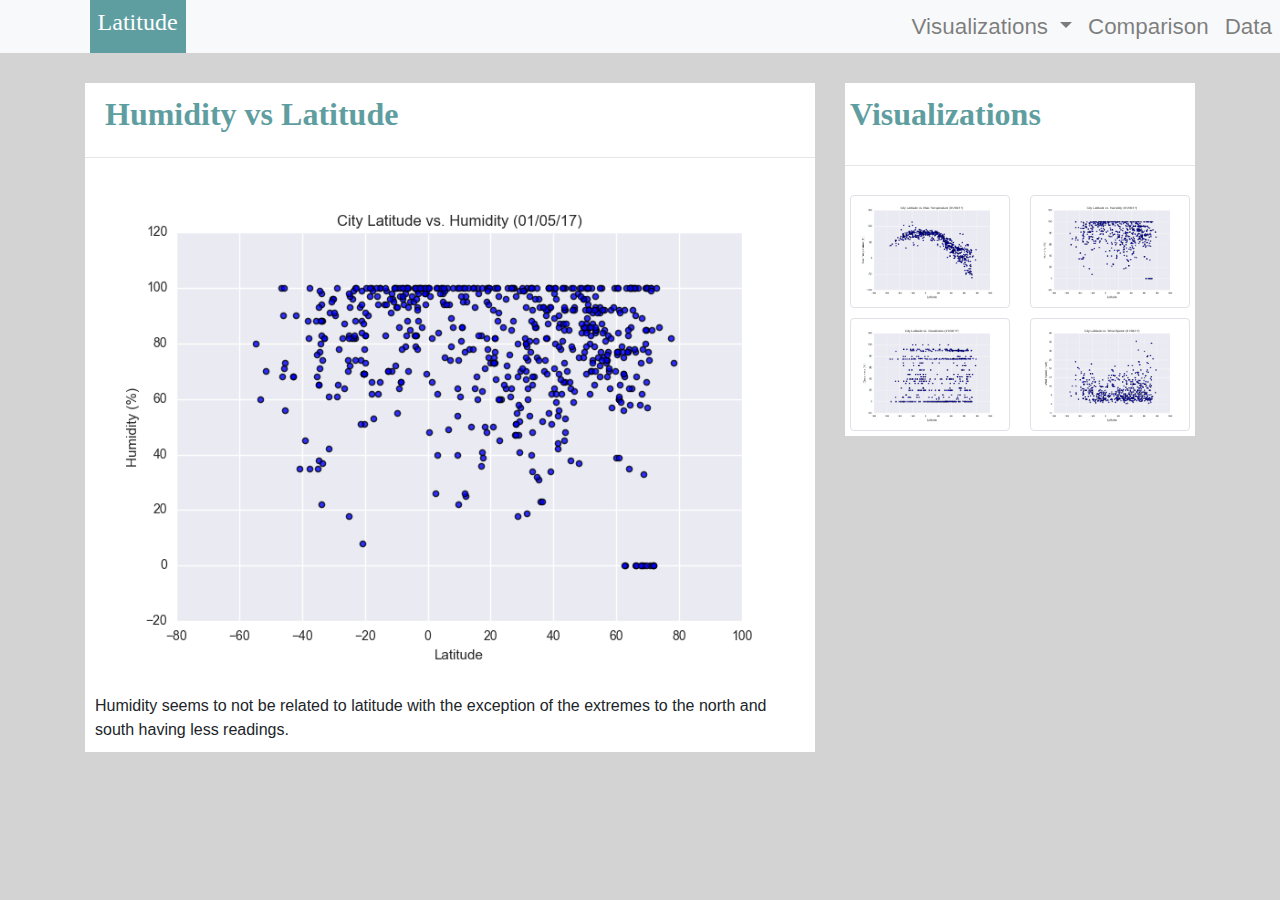
<file: Site/Visualizations/humid.html>
<!DOCTYPE html>
<html lang="en">
<head>
    <meta charset="UTF-8" />
<meta name="viewport" content="width=device-width, initial-scale=1.0" />
<meta name="viewport" content="width=device-width, initial-scale=1.0" />
<link
  rel="stylesheet"
  href="https://stackpath.bootstrapcdn.com/bootstrap/4.3.1/css/bootstrap.min.css"
  integrity="sha384-ggOyR0iXCbMQv3Xipma34MD+dH/1fQ784/j6cY/iJTQUOhcWr7x9JvoRxT2MZw1T"
  crossorigin="anonymous"
/>

<link rel="stylesheet" href="../style.css" />


<title>Fonorow Humidity</title>

</head>
<body>
<nav class="navbar navbar-expand-md navbar-light bg-light">
      <a class="navbar-brand" href="index.html"><h2 class="titling">Latitude</h2></a>

      <button class="navbar-toggler" type="button" data-toggle="collapse" data-target="#navbarNavDropdown" aria-controls="navbarNavDropdown" aria-expanded="false" aria-label="Toggle navigation">
        <span class="navbar-toggler-icon"></span>
      </button>

      <div class="collapse navbar-collapse justify-content-end" id="navbarNavDropdown">
        <ul class="navbar-nav">

          <li class="nav-item dropdown">
            <a class="nav-link dropdown-toggle" href="#" id="navbarDropdownMenuLink"
              role="button" data-toggle="dropdown" aria-haspopup="true" aria-expanded="false">
              Visualizations
            </a>
            <div class="dropdown-menu" aria-labelledby="navbarDropdownMenuLink">
              <a class="dropdown-item" href="temper.html">Temperature</a>
              <a class="dropdown-item" href="humid.html">Humidity</a>
              <a class="dropdown-item" href="cloudi.html">Cloudiness</a>
              <a class="dropdown-item" href="wind.html">Wind Speed</a>
            </div>
          </li>

          <li class="nav-item">
            <a class="nav-link" href="../comp.html">Comparison<span class="sr-only"></span></a>
          </li>
          <li class="nav-item">
            <a class="nav-link" href="data.html">Data</a>
          </li>
        </ul>
      </div>
    </nav>

<div class="container">
  <div class="row">
    <!-- 1 row with 2 columns -->
    <div class="col-sm-12 col-md-8 col-lg-8">
      <figure class="box3">
        <h2 class="box_titling">Humidity vs Latitude</h2>
        <hr class="my-4">
        <img src="../images/Fig2.png" class="img-fluid" />

        <p>
         Humidity seems to not be related to latitude with the exception of the extremes to the north and south having less readings.
        </p>
      </figure>
    </div>

    <!--Visualizations Column -->
    <div class="col-sm-12 col-md-4 col-lg-4">
      <div class="box2">
        <div class="row">
          <h2 class="box_titling">Visualizations</h2>
        </div>
        <hr class="my-4"/>

        <div class="row">
          <div class="col-lg-6 col-sm-3">
            <a href="temper.html"
              ><img
                src="../images/Fig1.png"
                alt="City Latitude vs Maximum Temperature"
                class="rounded float-left img-thumbnail"
            /></a>
          </div>
          <div class="col-lg-6 col-sm-3">
            <a href="humid.html"
              ><img
                src="../images/Fig2.png"
                class="rounded float-right img-thumbnail"
            /></a>
          </div>
          <div class="col-lg-6 col-sm-3">
            <a href="cloudi.html"
              ><img
                src="../images/Fig3.png"
                class="rounded float-left img-thumbnail"
            /></a>
          </div>
          <div class="col-lg-6 col-sm-3">
            <a href="wind.html"
              ><img
                src="../images/Fig4.png"
                class="rounded float-right img-thumbnail"
            /></a>
          </div>
        </div>
      </div>
    </div>
  </div>
</div>


<script
  src="https://code.jquery.com/jquery-3.3.1.slim.min.js"
  integrity="sha384-q8i/X+965DzO0rT7abK41JStQIAqVgRVzpbzo5smXKp4YfRvH+8abtTE1Pi6jizo"
  crossorigin="anonymous"
></script>
<script
  src="https://cdnjs.cloudflare.com/ajax/libs/popper.js/1.14.7/umd/popper.min.js"
  integrity="sha384-UO2eT0CpHqdSJQ6hJty5KVphtPhzWj9WO1clHTMGa3JDZwrnQq4sF86dIHNDz0W1"
  crossorigin="anonymous"
></script>
<script
  src="https://stackpath.bootstrapcdn.com/bootstrap/4.3.1/js/bootstrap.min.js"
  integrity="sha384-JjSmVgyd0p3pXB1rRibZUAYoIIy6OrQ6VrjIEaFf/nJGzIxFDsf4x0xIM+B07jRM"
  crossorigin="anonymous"
></script>



</body>
</html>
</file>
<file: Site/style.css>
/*  INDEX PAGE CSS FORMATTING   */

.navbar {
  width: 100%;
  padding: 0px;
  margin-bottom: 0px;
  margin-top: 0px;
  border-bottom: 0px;
  border-top: 0px;
  background-color: white;
}

.navbar-brand {
  background-color: cadetblue;
  font-family: Georgia, 'Times New Roman', Times, serif;
  padding: 8px;
  margin-left: 7%;
}

.dropdown-item {
  font-weight: bold; 
}

body {
  background-color: lightgray;
  font-size: 1.4em;
}

.h1 {
  margin-top: 20%;
  margin-left: 42%;
}

h3 {
  font-family: Georgia, 'Times New Roman', Times, serif;
  font-size: x-large;
  color: cadetblue;
}

h4 {
  font-family: Georgia, 'Times New Roman', Times, serif;
  font-size: x-large;
  color: cadetblue;
}

.titling{
  font-family: Georgia, 'Times New Roman', Times, serif;
  font-size: x-large;
  color: white;
}

.box_titling {
    font-family: Georgia, 'Times New Roman', Times, serif;
    font-weight: bold;
    color:cadetblue;
    font-size: xx-large;
    text-align: left;
    padding-top: 12px;
    padding-left: 20px;
}

.landingbox_image {
  margin-left: auto;
  margin-right: auto;
  width: 40%;
  float: left;
}

.box1 {
 margin-top: 30px;
background-color: white;
}

.box2 {
margin-top: 30px;
background-color: white;
}

.box3 {
  margin-top: 30px;
  background-color: white;
}

.table_box  {
  margin-top: 30px;
  background-color: white;
}

p {
  font-size: medium;
  font-family: Verdana, Geneva, Tahoma, sans-serif;
  padding: 10px;
}

.img-thumbnail {
  margin-top: 5px;
  margin-left: 5px;
  margin-right: 5px;
  margin-bottom: 5px;
}
</file>
<file: Site/imported_table.css>
/*  TABLE PAGE CSS FORMATTING   */
.table {
  width: 100%;
  border-collapse: collapse;
}
/* Zebra stripes */
tr:nth-of-type(odd) {
  background: #eee;
}
th {
  background: #333;
  color: white;
  font-weight: bold;
}
td,
th {
  padding: 6px;
  border: 1px solid #ccc;
  text-align: left;
}
/*
Reformat for screens smaller than 760px
*/
@media only screen and (max-width: 760px),
  (min-device-width: 768px) and (max-device-width: 1024px) {
  /* Force it out of it table structure */
  table,
  thead,
  tbody,
  th,
  td,
  tr {
    display: block;
  }

  /* Hide headers (but not display: none;, for accessibility) */
  thead tr {
    position: absolute;
    top: -9999px;
    left: -9999px;
  }

  tr {
    border: 1px solid #ccc;
  }

  td {
    /* Change their behavior to be like "rows" */
    border: none;
    border-bottom: 1px solid #eee;
    position: relative;
    padding-left: 50%;
  }

  td:before {
    /* Now like table headers*/
    position: absolute;
    /* Top/left vals mimic padding */
    top: 6px;
    left: 6px;
    width: 45%;
    padding-right: 10px;
    white-space: nowrap;
  }

  /*
	Labels
	*/
  td:nth-of-type(1):before {
    content: 'City_ID';
  }
  td:nth-of-type(2):before {
    content: 'City';
  }
  td:nth-of-type(3):before {
    content: 'Cloudiness';
  }
  td:nth-of-type(4):before {
    content: 'Country';
  }
  td:nth-of-type(5):before {
    content: 'Date';
  }
  td:nth-of-type(6):before {
    content: 'Humidity';
  }
  td:nth-of-type(7):before {
    content: 'Lat';
  }
  td:nth-of-type(8):before {
    content: 'Lng';
  }
  td:nth-of-type(9):before {
    content: 'Max Temp';
  }
  td:nth-of-type(10):before {
    content: 'Wind Speed';
  }
}
</file>
